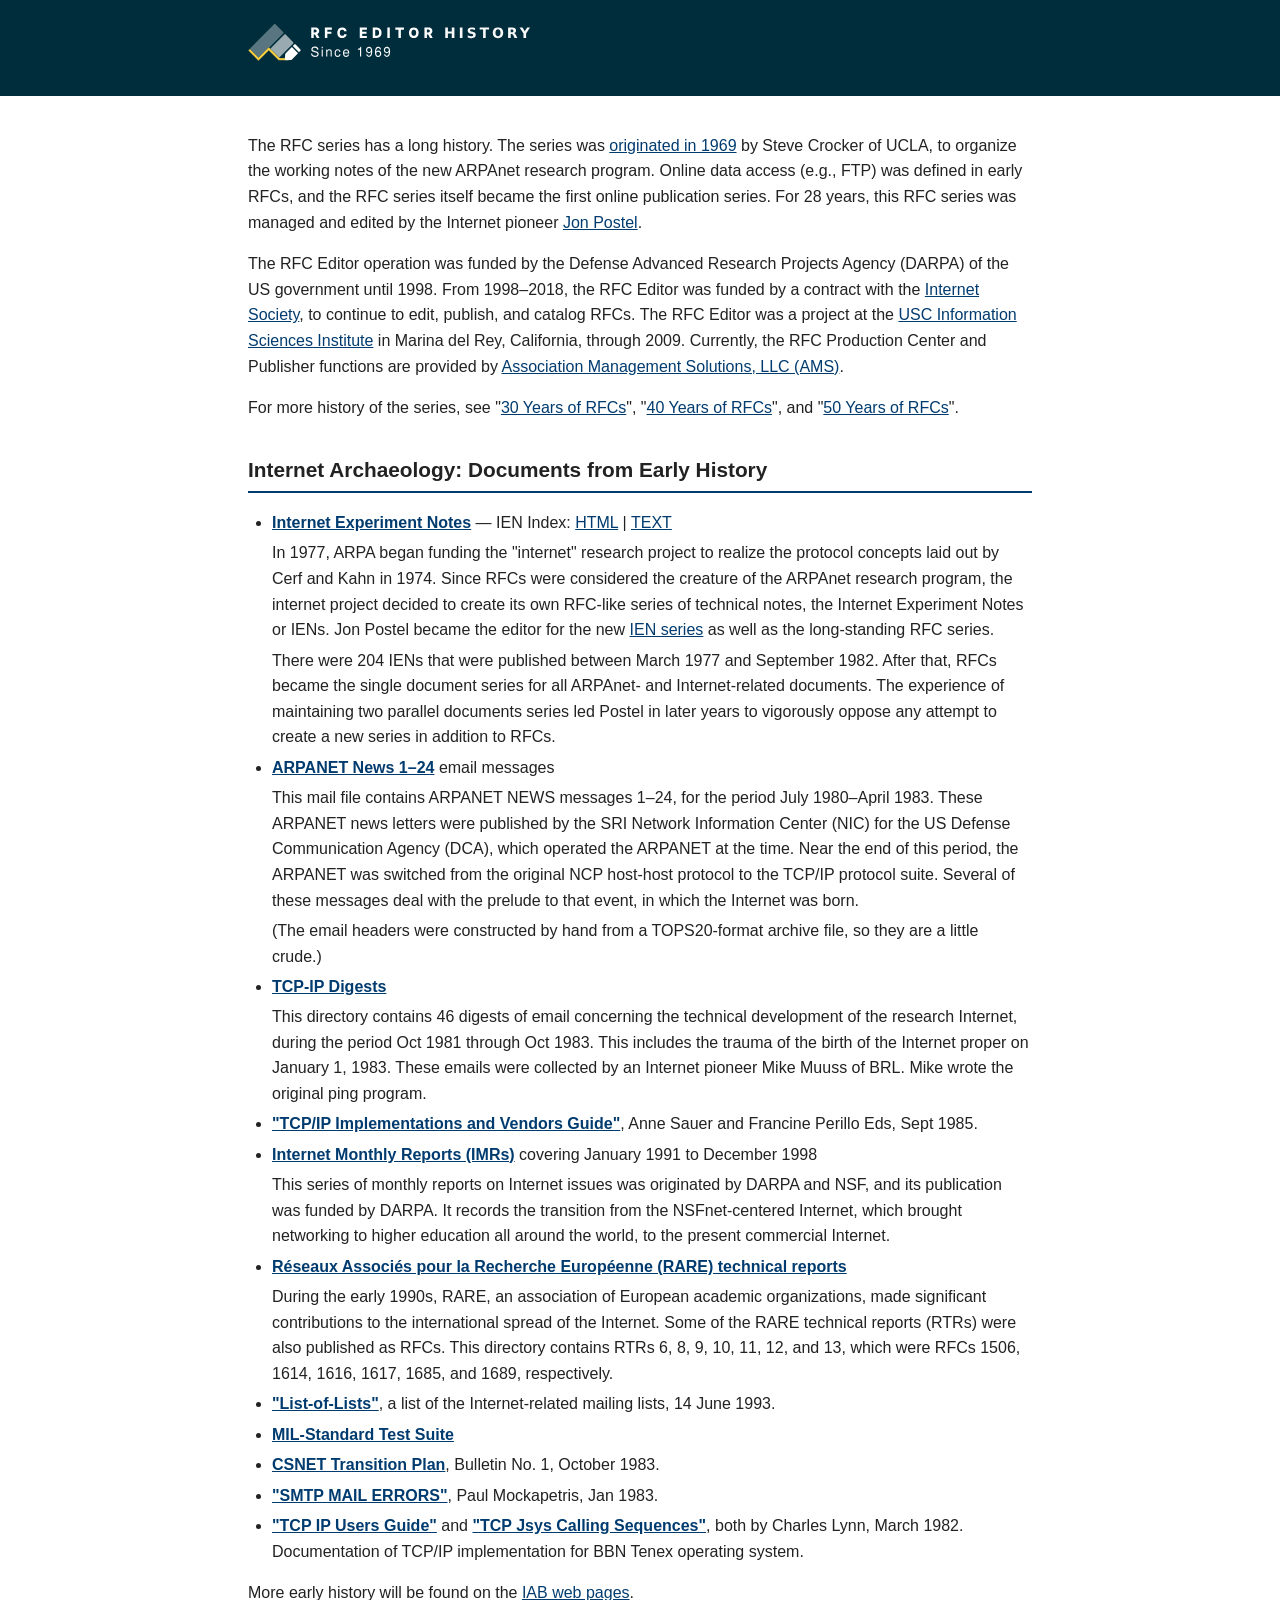
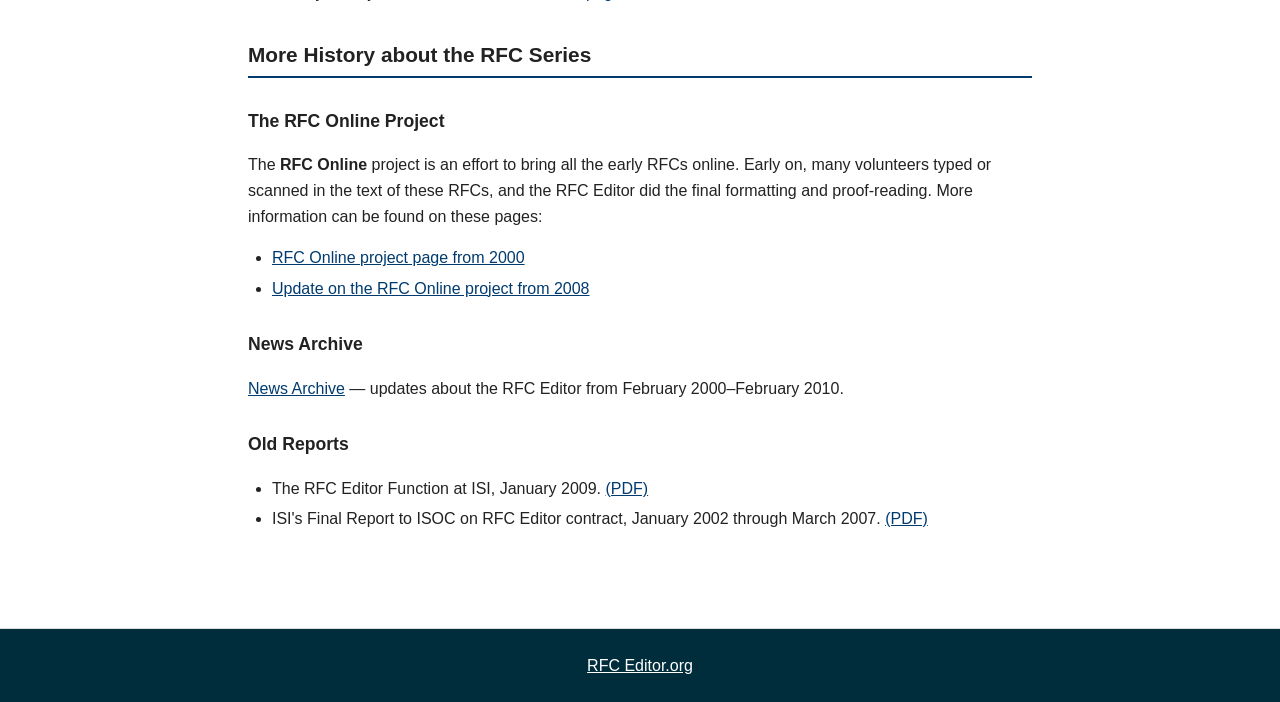
<file: index.html>
<!DOCTYPE html>
<html lang="en">
<head>
<meta charset="UTF-8">
<meta name="viewport" content="width=device-width, initial-scale=1">
<title>History — RFC Editor</title>
<link rel="stylesheet" href="style.css">
</head>
<body>
<header>
  <h1>
    <img src="./logo.svg" alt="RFC Editor History: Since 1969">
  </h1>
</header>
<main>

<p>The RFC series has a long history. The series was <a href="https://www.rfc-editor.org/info/rfc3">originated in 1969</a> by Steve Crocker of UCLA, to organize the working notes of the new ARPAnet research program. Online data access (e.g., FTP) was defined in early RFCs, and the RFC series itself became the first online publication series. For 28 years, this RFC series was managed and edited by the Internet pioneer <a href="https://www.postel.org/remembrances/">Jon Postel</a>.</p>

<p>The RFC Editor operation was funded by the Defense Advanced Research Projects Agency (DARPA) of the US government until 1998. From 1998–2018, the RFC Editor was funded by a contract with the <a href="https://www.isoc.org/">Internet Society</a>, to continue to edit, publish, and catalog RFCs. The RFC Editor was a project at the <a href="https://www.isi.edu/">USC Information Sciences Institute</a> in Marina del Rey, California, through 2009. Currently, the RFC Production Center and Publisher functions are provided by <a href="https://www.amsl.com/">Association Management Solutions, LLC (AMS)</a>.</p>

<p>For more history of the series, see "<a href="https://www.rfc-editor.org/info/rfc2555">30 Years of RFCs</a>", "<a href="https://www.rfc-editor.org/info/rfc5540">40 Years of RFCs</a>", and "<a href="https://www.rfc-editor.org/info/rfc8700">50 Years of RFCs</a>".</p>


<h2>Internet Archaeology: Documents from Early History</h2>

<ul>
<li>
<p><strong><a href="/ien/ien-index.html">Internet Experiment Notes</a></strong> — IEN Index: <a href="/ien/ien-index.html">HTML</a> | <a href="/ien/ien-index.txt">TEXT</a></p>
<p>In 1977, ARPA began funding the "internet" research project to realize the protocol concepts laid out by Cerf and Kahn in 1974. Since RFCs were considered the creature of the ARPAnet research program, the internet project decided to create its own RFC-like series of technical notes, the Internet Experiment Notes or IENs. Jon Postel became the editor for the new <a href="/ien/ien-index.html">IEN series</a> as well as the long-standing RFC series.</p>
<p>There were 204 IENs that were published between March 1977 and September 1982. After that, RFCs became the single document series for all ARPAnet- and Internet-related documents. The experience of maintaining two parallel documents series led Postel in later years to vigorously oppose any attempt to create a new series in addition to RFCs.</p>
</li>

<li>
<p><strong><a href="ARPANET_News.mail">ARPANET News 1–24</a></strong> email messages</p>
<p>This mail file contains ARPANET NEWS messages 1–24, for the period July 1980–April 1983. These ARPANET news letters were published by the SRI Network Information Center (NIC) for the US Defense Communication Agency (DCA), which operated the ARPANET at the time. Near the end of this period, the ARPANET was switched from the original NCP host-host protocol to the TCP/IP protocol suite. Several of these messages deal with the prelude to that event, in which the Internet was born.</p>
<p>(The email headers were constructed by hand from a TOPS20-format archive file, so they are a little crude.)</p>
</li>

<li>
<p><strong><a href="tcp-ip-digest/">TCP-IP Digests</a></strong></p>
<p>This directory contains 46 digests of email concerning the technical development of the research Internet, during the period Oct 1981 through Oct 1983. This includes the trauma of the birth of the Internet proper on January 1, 1983. These emails were collected by an Internet pioneer Mike Muuss of BRL. Mike wrote the original ping program.</p>
</li>

<li>
<p><strong><a href="tcp-ip-implementations.txt.1">"TCP/IP Implementations and Vendors Guide"</a></strong>, Anne Sauer and Francine Perillo Eds, Sept 1985.</p>
</li>

<li>
<p><strong><a href="imr/">Internet Monthly Reports (IMRs)</a></strong> covering January 1991 to December 1998</p>
<p>This series of monthly reports on Internet issues was originated by DARPA and NSF, and its publication was funded by DARPA. It records the transition from the NSFnet-centered Internet, which brought networking to higher education all around the world, to the present commercial Internet.</p>
</li>

<li>
<p><strong><a href="RAREreports/">Réseaux Associés pour la Recherche Européenne (RARE) technical reports</a></strong></p>
<p>During the early 1990s, RARE, an association of European academic organizations, made significant contributions to the international spread of the Internet. Some of the RARE technical reports (RTRs) were also published as RFCs. This directory contains RTRs 6, 8, 9, 10, 11, 12, and 13, which were RFCs 1506, 1614, 1616, 1617, 1685, and 1689, respectively.</p>
</li>

<li><p><strong><a href="internet-list-of-lists">"List-of-Lists"</a></strong>, a list of the Internet-related mailing lists, 14 June 1993.</p></li>

<li><p><strong><a href="mil-std-tests/">MIL-Standard Test Suite</a></strong></p></li>

<li><p><strong><a href="csnet-transition-bulletin.n1.1">CSNET Transition Plan</a></strong>, Bulletin No. 1, October 1983.</p></li>

<li><p><strong><a href="smtp-mail-errors">"SMTP MAIL ERRORS"</a></strong>, Paul Mockapetris, Jan 1983.</p></li>

<li><p><strong><a href="tcp-ip.txt">"TCP IP Users Guide"</a></strong> and <strong><a href="tcp-jsys.txt">"TCP Jsys Calling Sequences"</a></strong>, both by Charles Lynn, March 1982. Documentation of TCP/IP implementation for BBN Tenex operating system.</p></li>
</ul>

<p>More early history will be found on the <a href="https://www.iab.org/about/history/">IAB web pages</a>.</p>

<h2>More History about the RFC Series</h2>

<h3>The RFC Online Project</h3>

<p>The <strong>RFC Online</strong> project is an effort to bring all the early RFCs online. Early on, many volunteers typed or scanned in the text of these RFCs, and the RFC Editor did the final formatting and proof-reading. More information can be found on these pages:</p>

<ul>
<li><a href="https://www.rfc-editor.org/old/rfc-online-2000.html">RFC Online project page from 2000</a></li>
<li><a href="https://www.rfc-editor.org/old/rfc-online-2008.html">Update on the RFC Online project from 2008</a></li>
</ul>

<h3>News Archive</h3>
<p><a href="https://www.rfc-editor.org/old/news-archive.html">News Archive</a> — updates about the RFC Editor from February 2000–February 2010.</p>

<h3>Old Reports</h3>
<ul>
<li>The RFC Editor Function at ISI, January 2009. <a href="https://www.rfc-editor.org/materials/RFCeditor.at.ISI.pdf">(PDF)</a></li>
<li>ISI's Final Report to ISOC on RFC Editor contract, January 2002 through March 2007. <a href="https://www.rfc-editor.org/materials/FinalReport-CY2002-Mar2007.pdf">(PDF)</a></li>
</ul>


</main>
<footer>
    <a href="https://www.rfc-editor.org/">RFC Editor.org</a>
</footer>
</body>
</html>
</file>
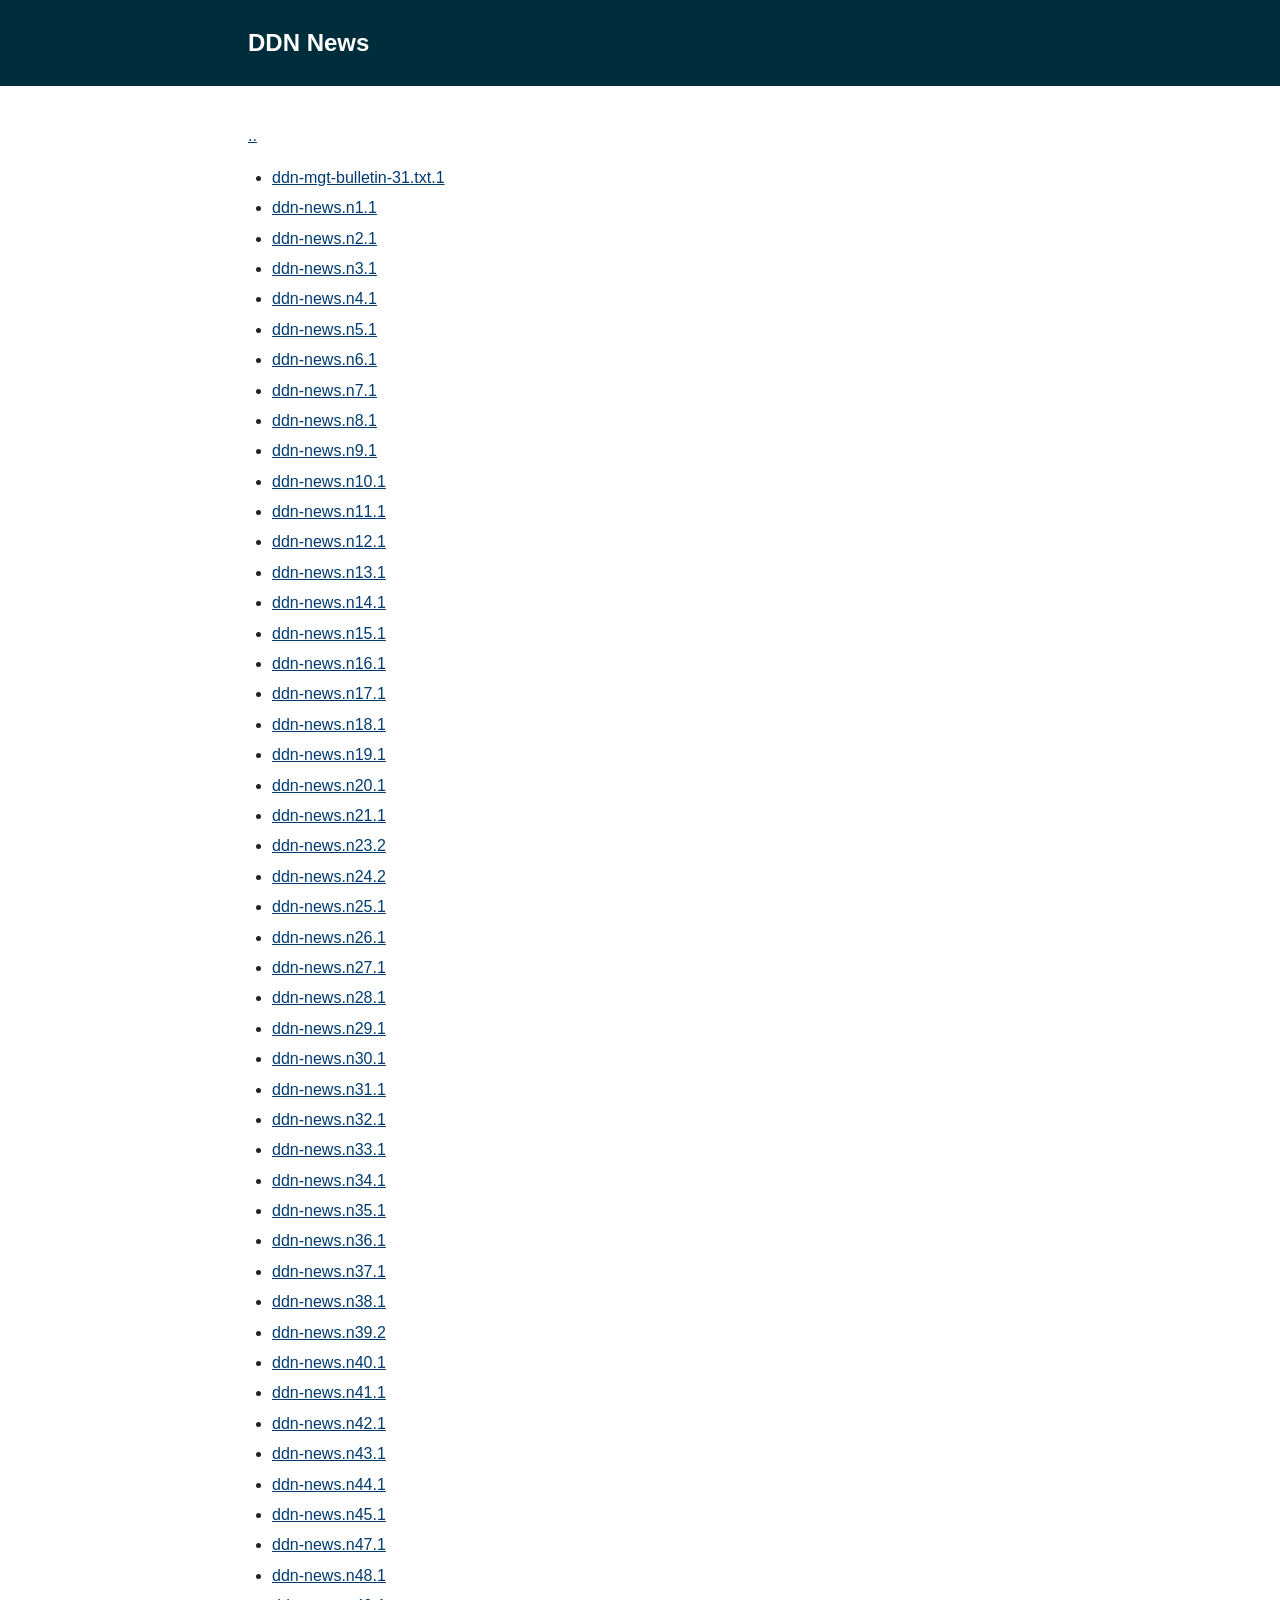
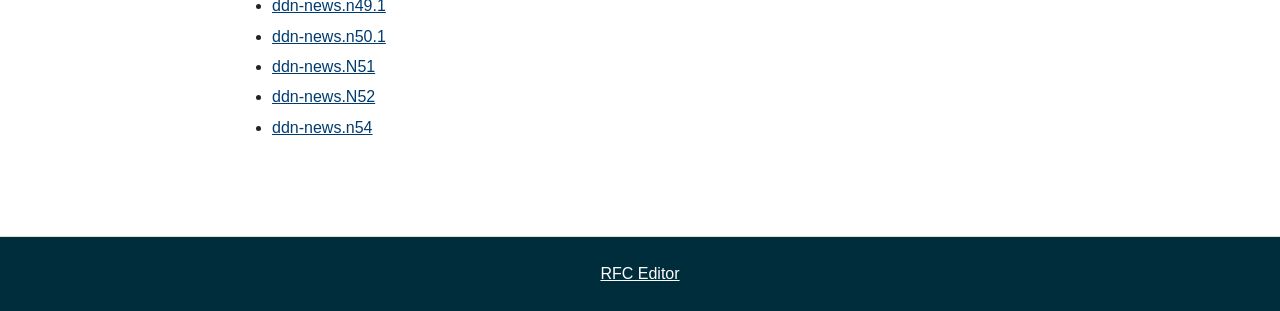
<file: ddn-news/index.html>
<!DOCTYPE html>
<html lang="en">
<head>
<meta charset="UTF-8">
<meta name="viewport" content="width=device-width, initial-scale=1">
<title>DDN News — RFC Editor</title>
<link rel="stylesheet" href="../style.css">
</head>
<body>
<header>
<h1>DDN News</h1>
</header>
<main>
<p><a href="/">..</a></p>
<ul>
<li><a href="ddn-mgt-bulletin-31.txt.1">ddn-mgt-bulletin-31.txt.1</a></li>
<li><a href="ddn-news.n1.1">ddn-news.n1.1</a></li>
<li><a href="ddn-news.n2.1">ddn-news.n2.1</a></li>
<li><a href="ddn-news.n3.1">ddn-news.n3.1</a></li>
<li><a href="ddn-news.n4.1">ddn-news.n4.1</a></li>
<li><a href="ddn-news.n5.1">ddn-news.n5.1</a></li>
<li><a href="ddn-news.n6.1">ddn-news.n6.1</a></li>
<li><a href="ddn-news.n7.1">ddn-news.n7.1</a></li>
<li><a href="ddn-news.n8.1">ddn-news.n8.1</a></li>
<li><a href="ddn-news.n9.1">ddn-news.n9.1</a></li>
<li><a href="ddn-news.n10.1">ddn-news.n10.1</a></li>
<li><a href="ddn-news.n11.1">ddn-news.n11.1</a></li>
<li><a href="ddn-news.n12.1">ddn-news.n12.1</a></li>
<li><a href="ddn-news.n13.1">ddn-news.n13.1</a></li>
<li><a href="ddn-news.n14.1">ddn-news.n14.1</a></li>
<li><a href="ddn-news.n15.1">ddn-news.n15.1</a></li>
<li><a href="ddn-news.n16.1">ddn-news.n16.1</a></li>
<li><a href="ddn-news.n17.1">ddn-news.n17.1</a></li>
<li><a href="ddn-news.n18.1">ddn-news.n18.1</a></li>
<li><a href="ddn-news.n19.1">ddn-news.n19.1</a></li>
<li><a href="ddn-news.n20.1">ddn-news.n20.1</a></li>
<li><a href="ddn-news.n21.1">ddn-news.n21.1</a></li>
<li><a href="ddn-news.n23.2">ddn-news.n23.2</a></li>
<li><a href="ddn-news.n24.2">ddn-news.n24.2</a></li>
<li><a href="ddn-news.n25.1">ddn-news.n25.1</a></li>
<li><a href="ddn-news.n26.1">ddn-news.n26.1</a></li>
<li><a href="ddn-news.n27.1">ddn-news.n27.1</a></li>
<li><a href="ddn-news.n28.1">ddn-news.n28.1</a></li>
<li><a href="ddn-news.n29.1">ddn-news.n29.1</a></li>
<li><a href="ddn-news.n30.1">ddn-news.n30.1</a></li>
<li><a href="ddn-news.n31.1">ddn-news.n31.1</a></li>
<li><a href="ddn-news.n32.1">ddn-news.n32.1</a></li>
<li><a href="ddn-news.n33.1">ddn-news.n33.1</a></li>
<li><a href="ddn-news.n34.1">ddn-news.n34.1</a></li>
<li><a href="ddn-news.n35.1">ddn-news.n35.1</a></li>
<li><a href="ddn-news.n36.1">ddn-news.n36.1</a></li>
<li><a href="ddn-news.n37.1">ddn-news.n37.1</a></li>
<li><a href="ddn-news.n38.1">ddn-news.n38.1</a></li>
<li><a href="ddn-news.n39.2">ddn-news.n39.2</a></li>
<li><a href="ddn-news.n40.1">ddn-news.n40.1</a></li>
<li><a href="ddn-news.n41.1">ddn-news.n41.1</a></li>
<li><a href="ddn-news.n42.1">ddn-news.n42.1</a></li>
<li><a href="ddn-news.n43.1">ddn-news.n43.1</a></li>
<li><a href="ddn-news.n44.1">ddn-news.n44.1</a></li>
<li><a href="ddn-news.n45.1">ddn-news.n45.1</a></li>
<li><a href="ddn-news.n47.1">ddn-news.n47.1</a></li>
<li><a href="ddn-news.n48.1">ddn-news.n48.1</a></li>
<li><a href="ddn-news.n49.1">ddn-news.n49.1</a></li>
<li><a href="ddn-news.n50.1">ddn-news.n50.1</a></li>
<li><a href="ddn-news.N51">ddn-news.N51</a></li>
<li><a href="ddn-news.N52">ddn-news.N52</a></li>
<li><a href="ddn-news.n54">ddn-news.n54</a></li>
</ul>
</main>
<footer>
<a href="https://www.rfc-editor.org/">RFC Editor</a>
</footer>
</body>
</html>
</file>
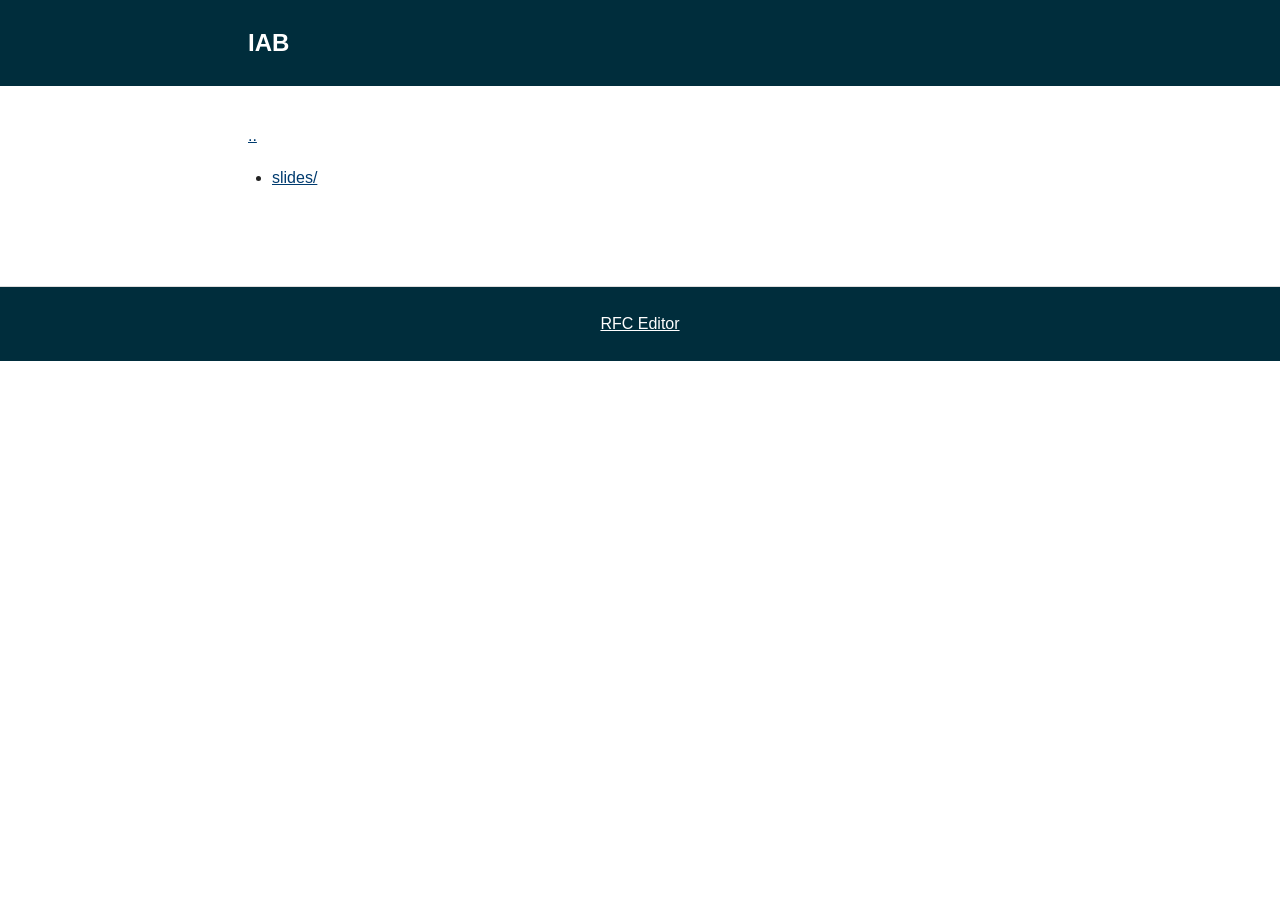
<file: IAB/index.html>
<!DOCTYPE html>
<html lang="en">
<head>
<meta charset="UTF-8">
<meta name="viewport" content="width=device-width, initial-scale=1">
<title>IAB — RFC Editor</title>
<link rel="stylesheet" href="../style.css">
</head>
<body>
<header>
<h1>IAB</h1>
</header>
<main>
<p><a href="/">..</a></p>
<ul>
<li><a href="slides/">slides/</a></li>
</ul>
</main>
<footer>
<a href="https://www.rfc-editor.org/">RFC Editor</a>
</footer>
</body>
</html>
</file>
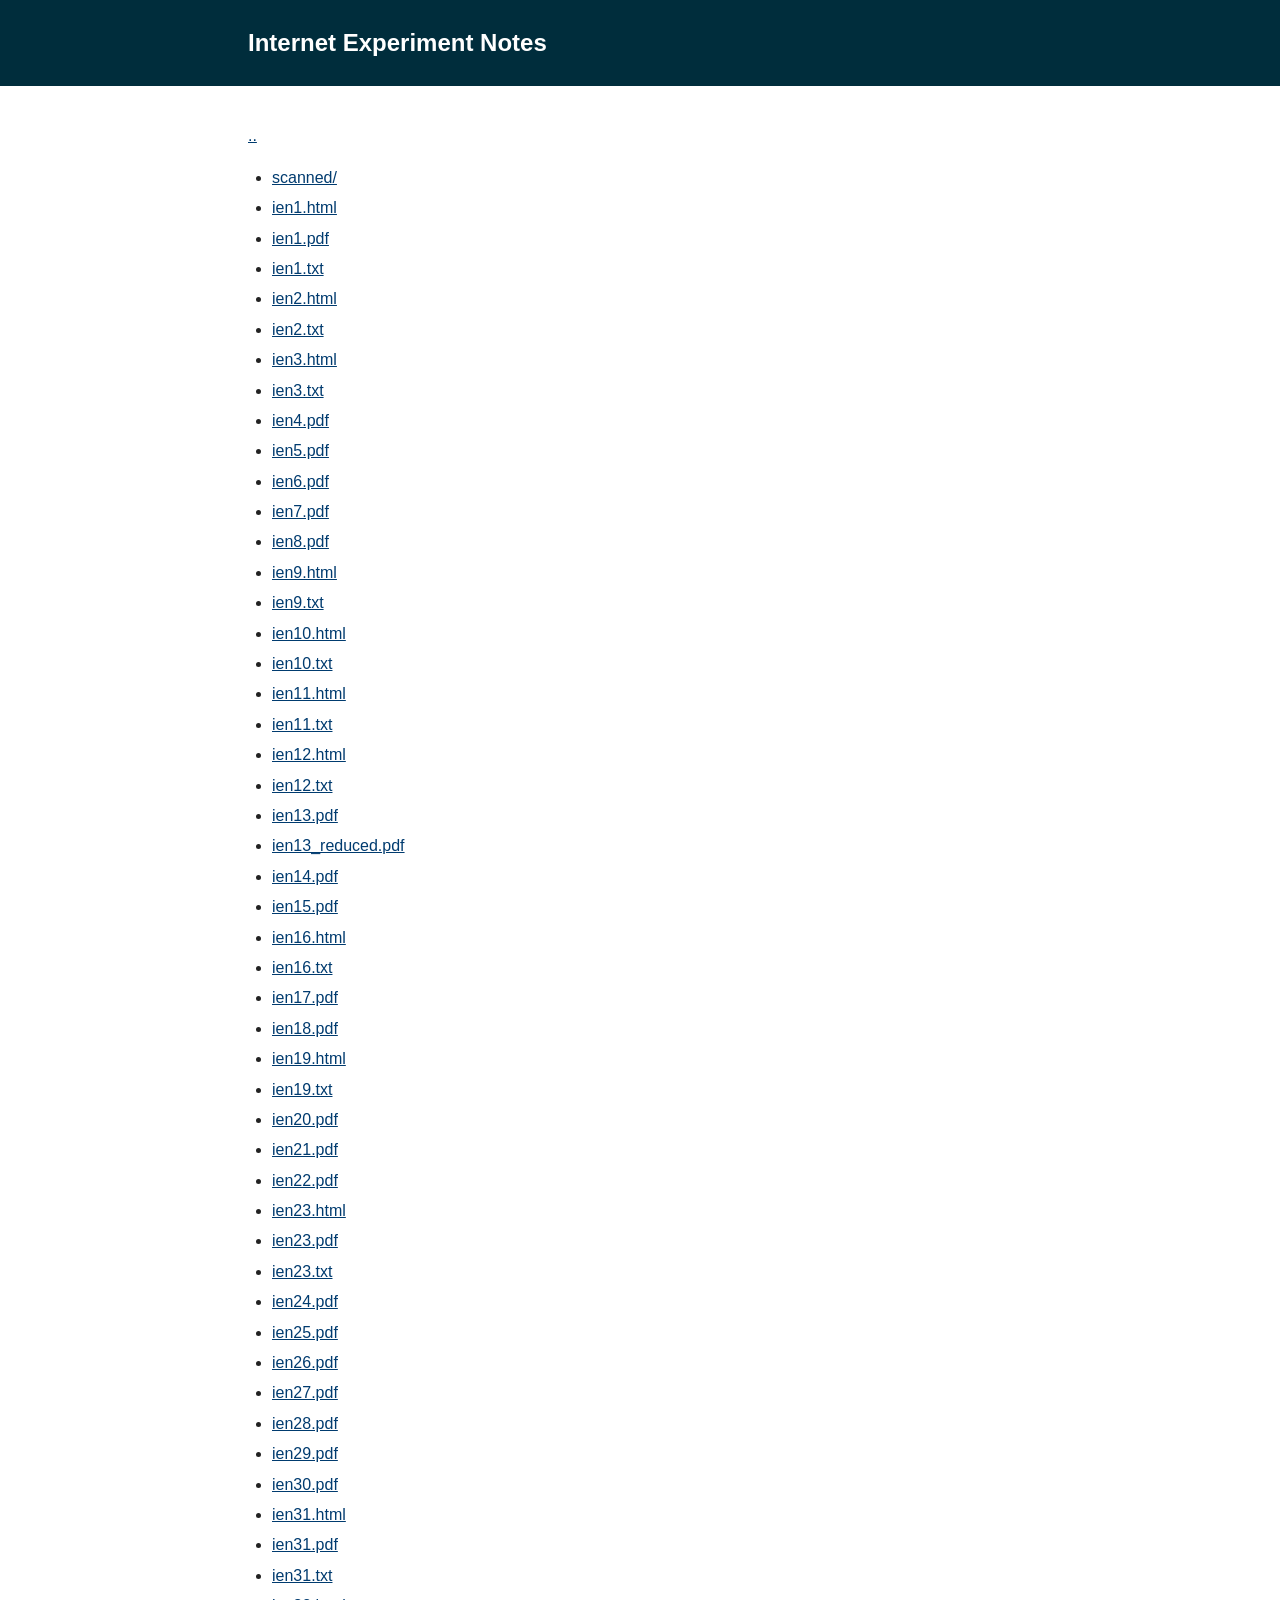
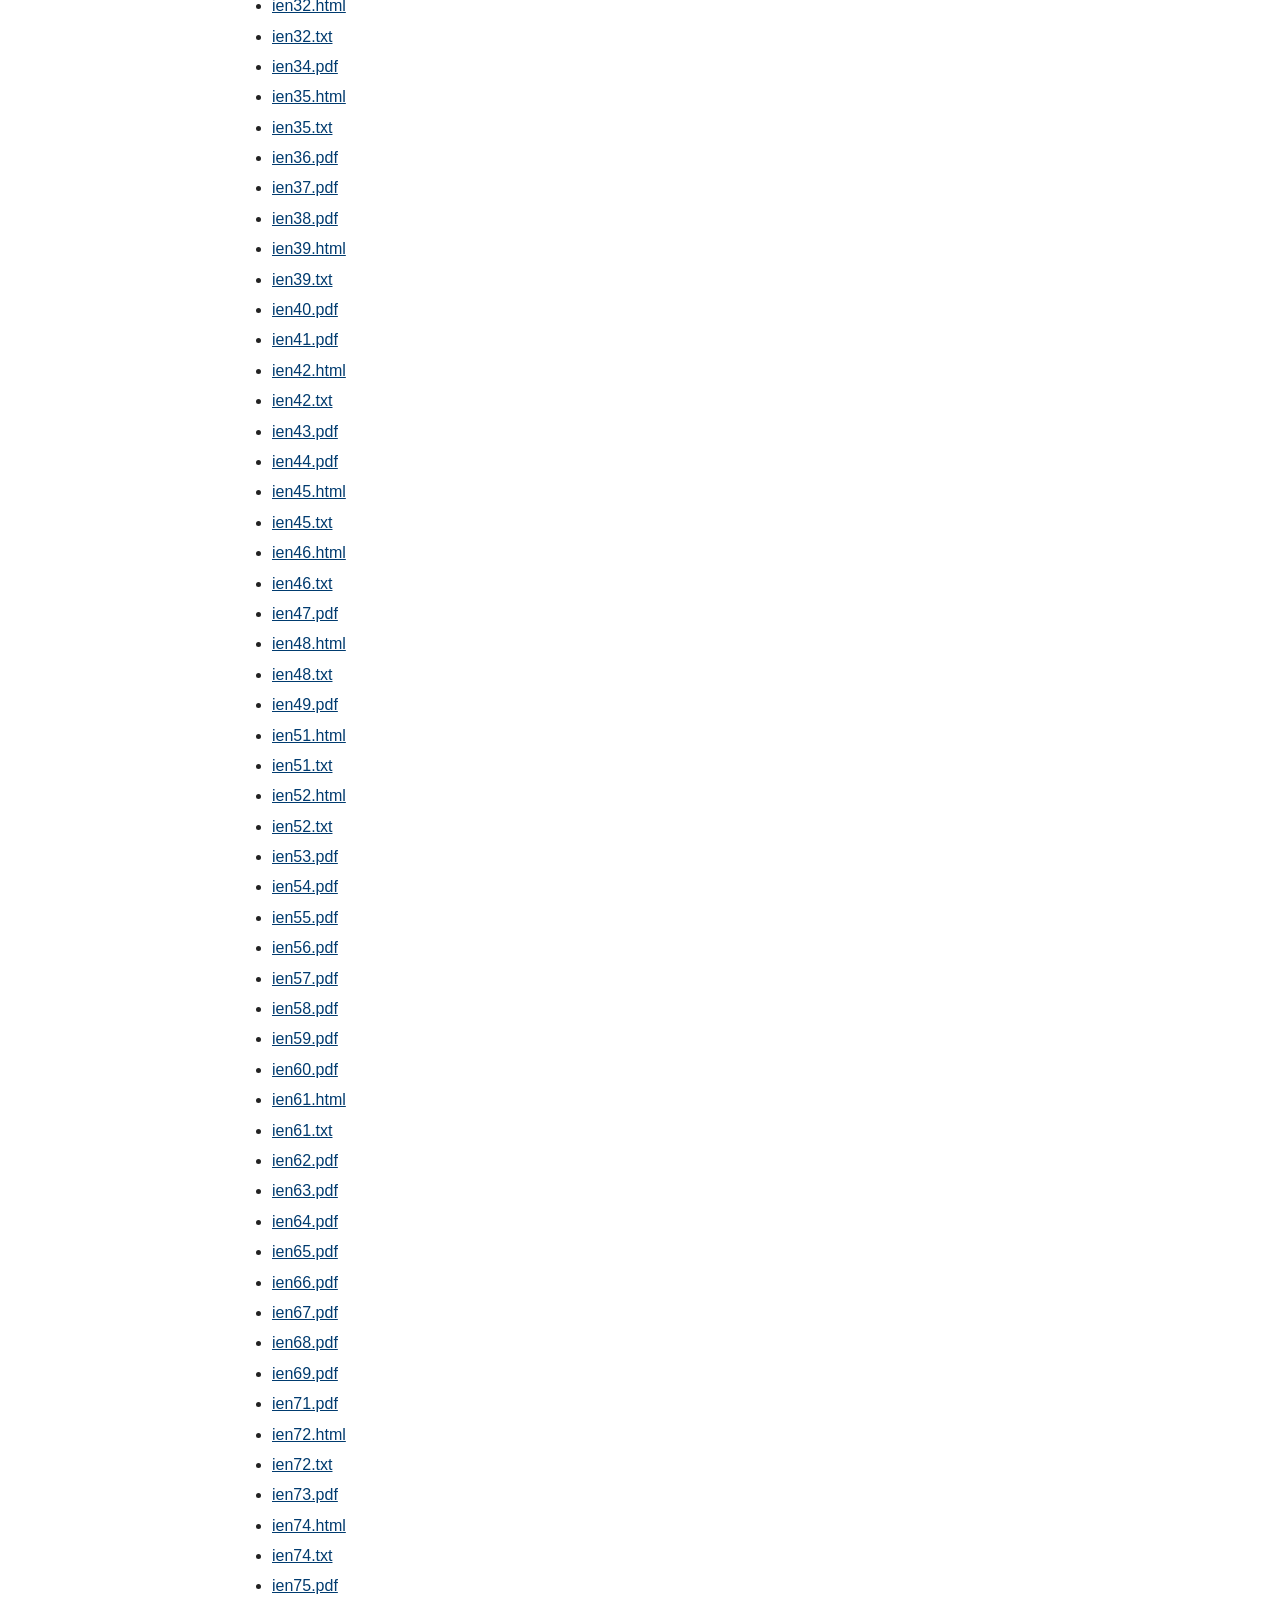
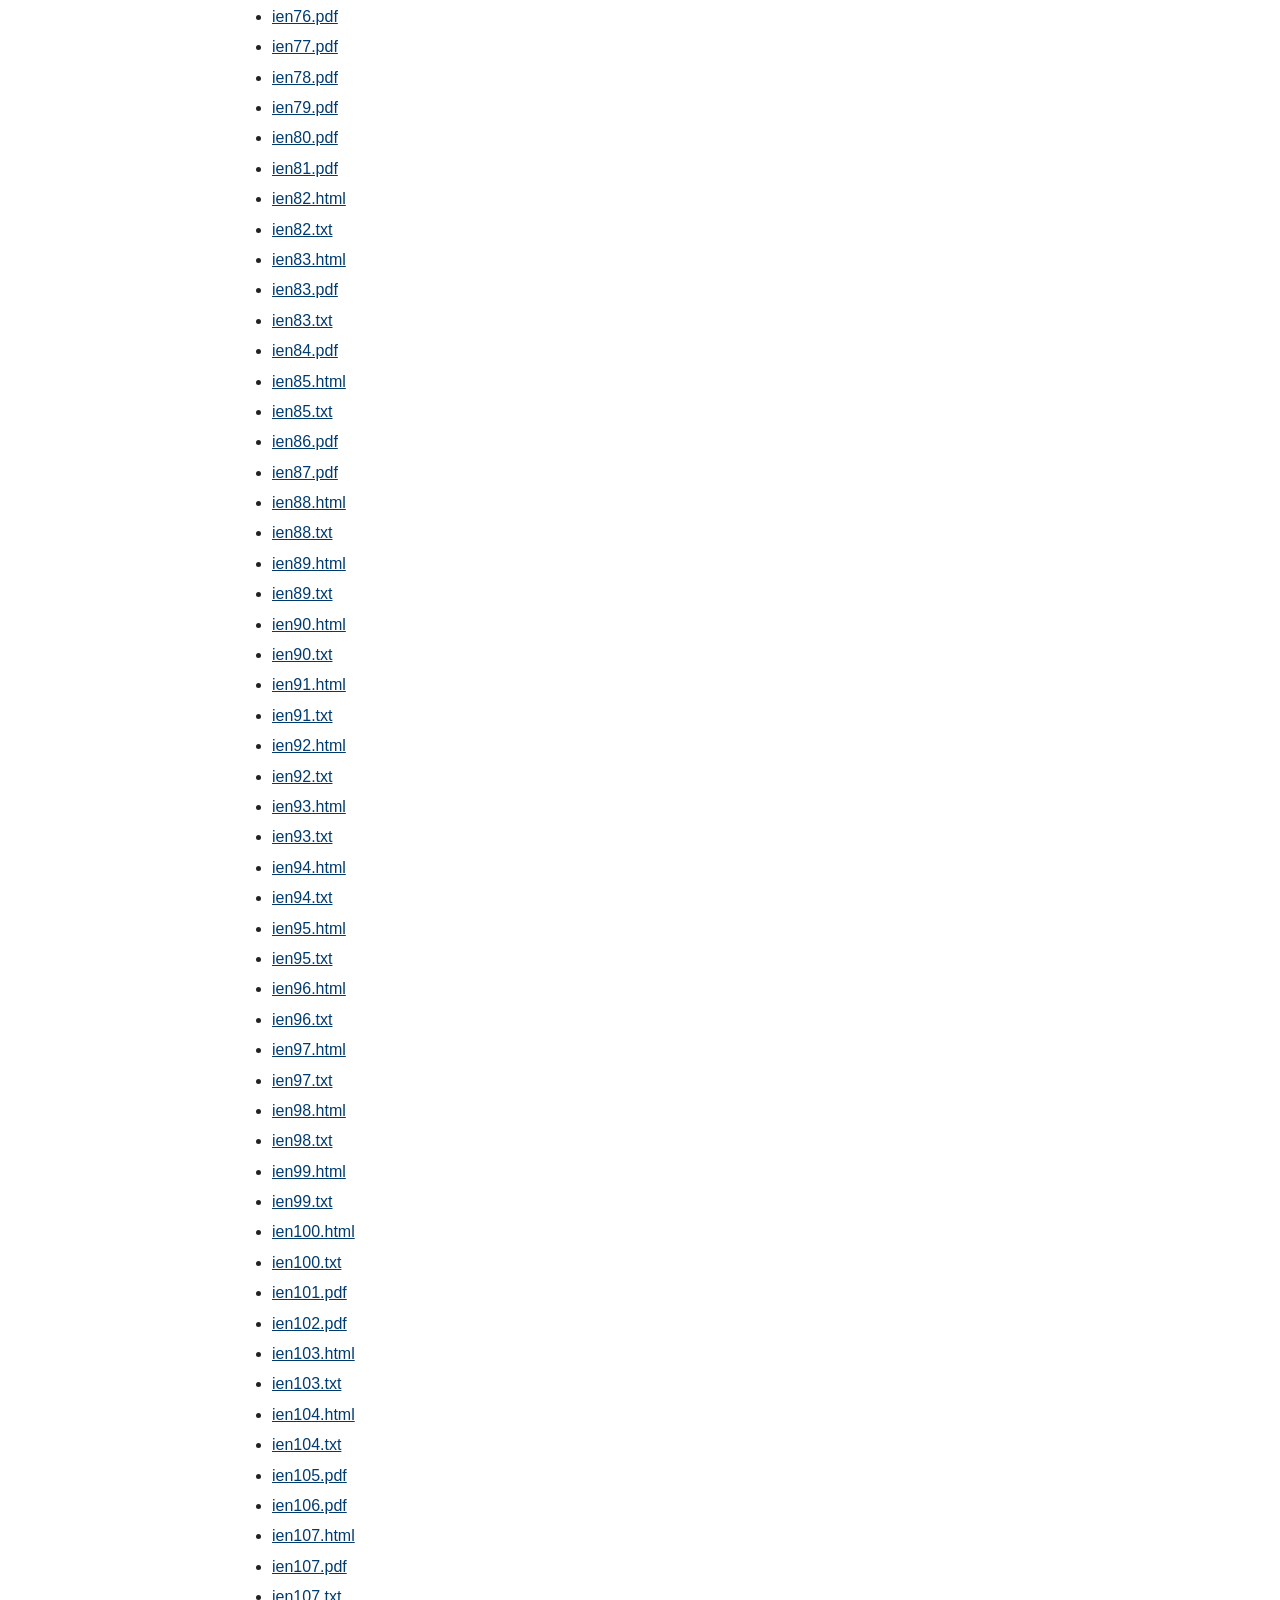
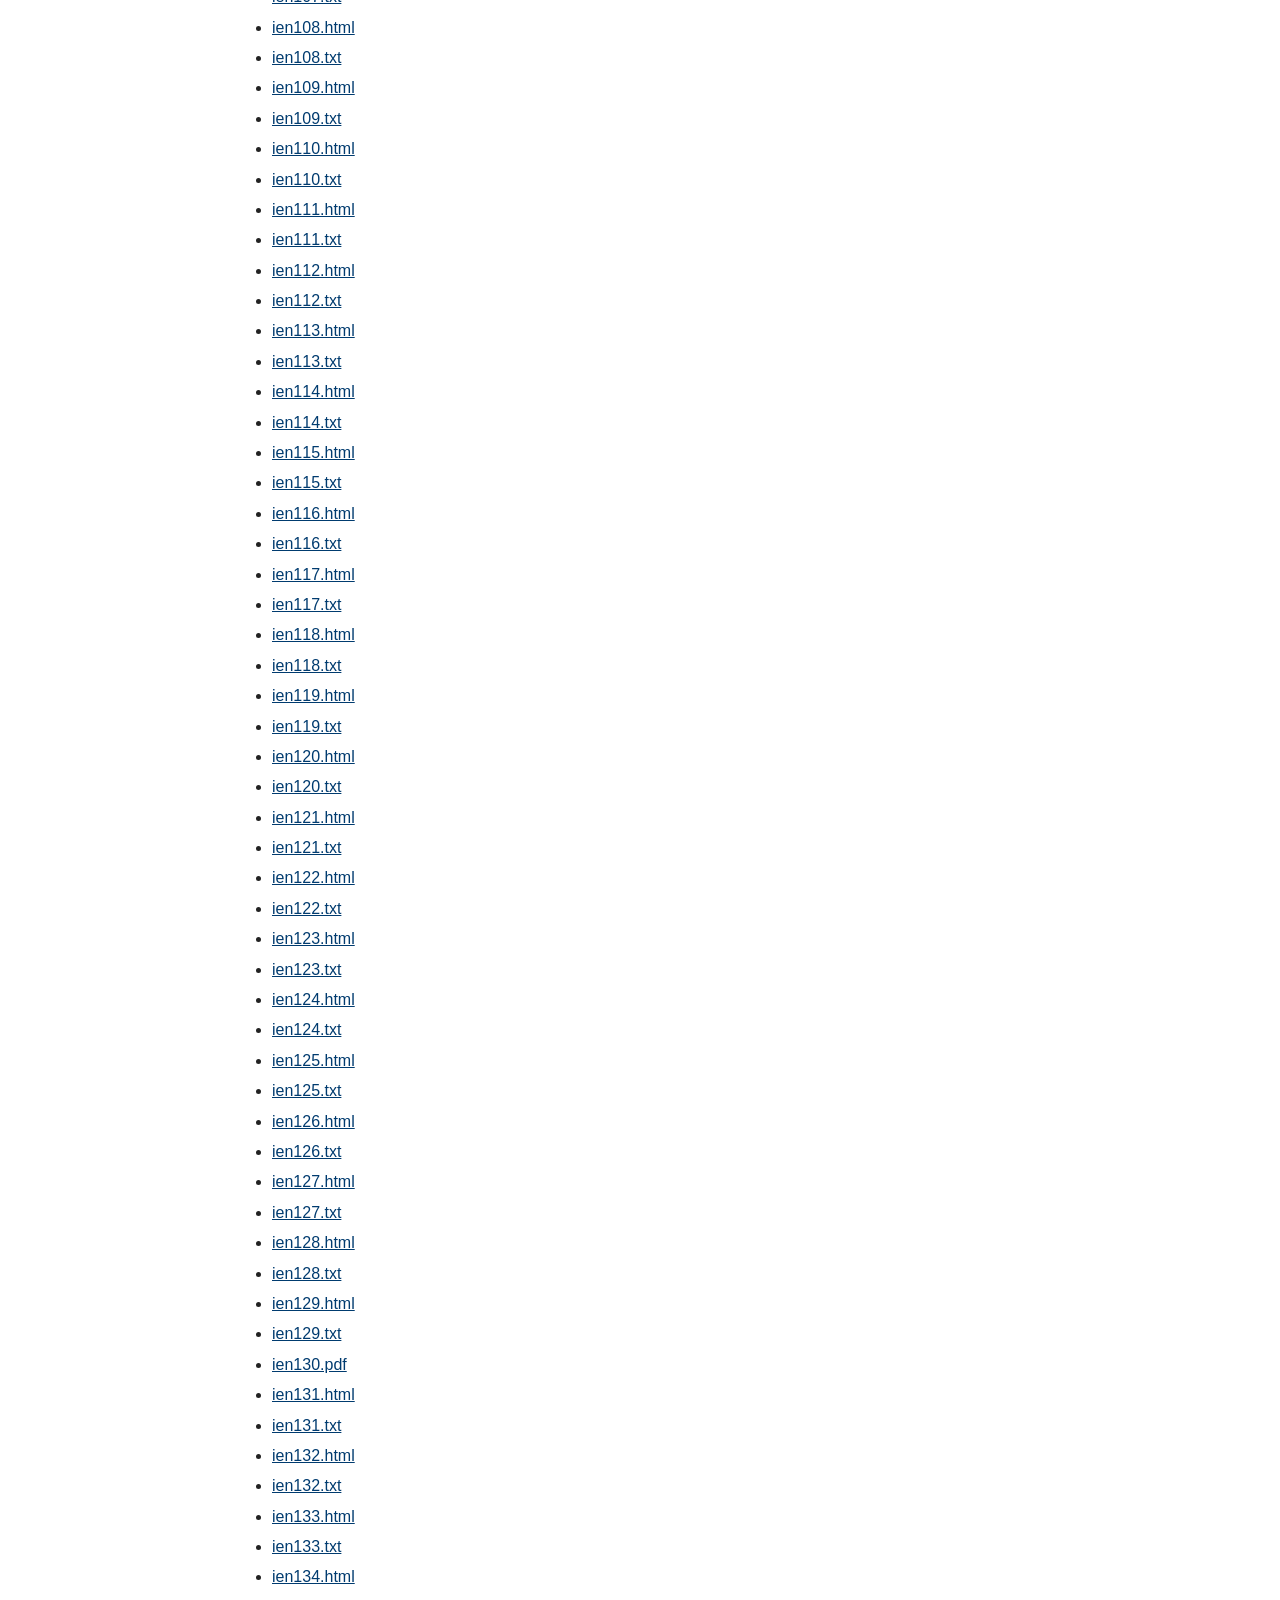
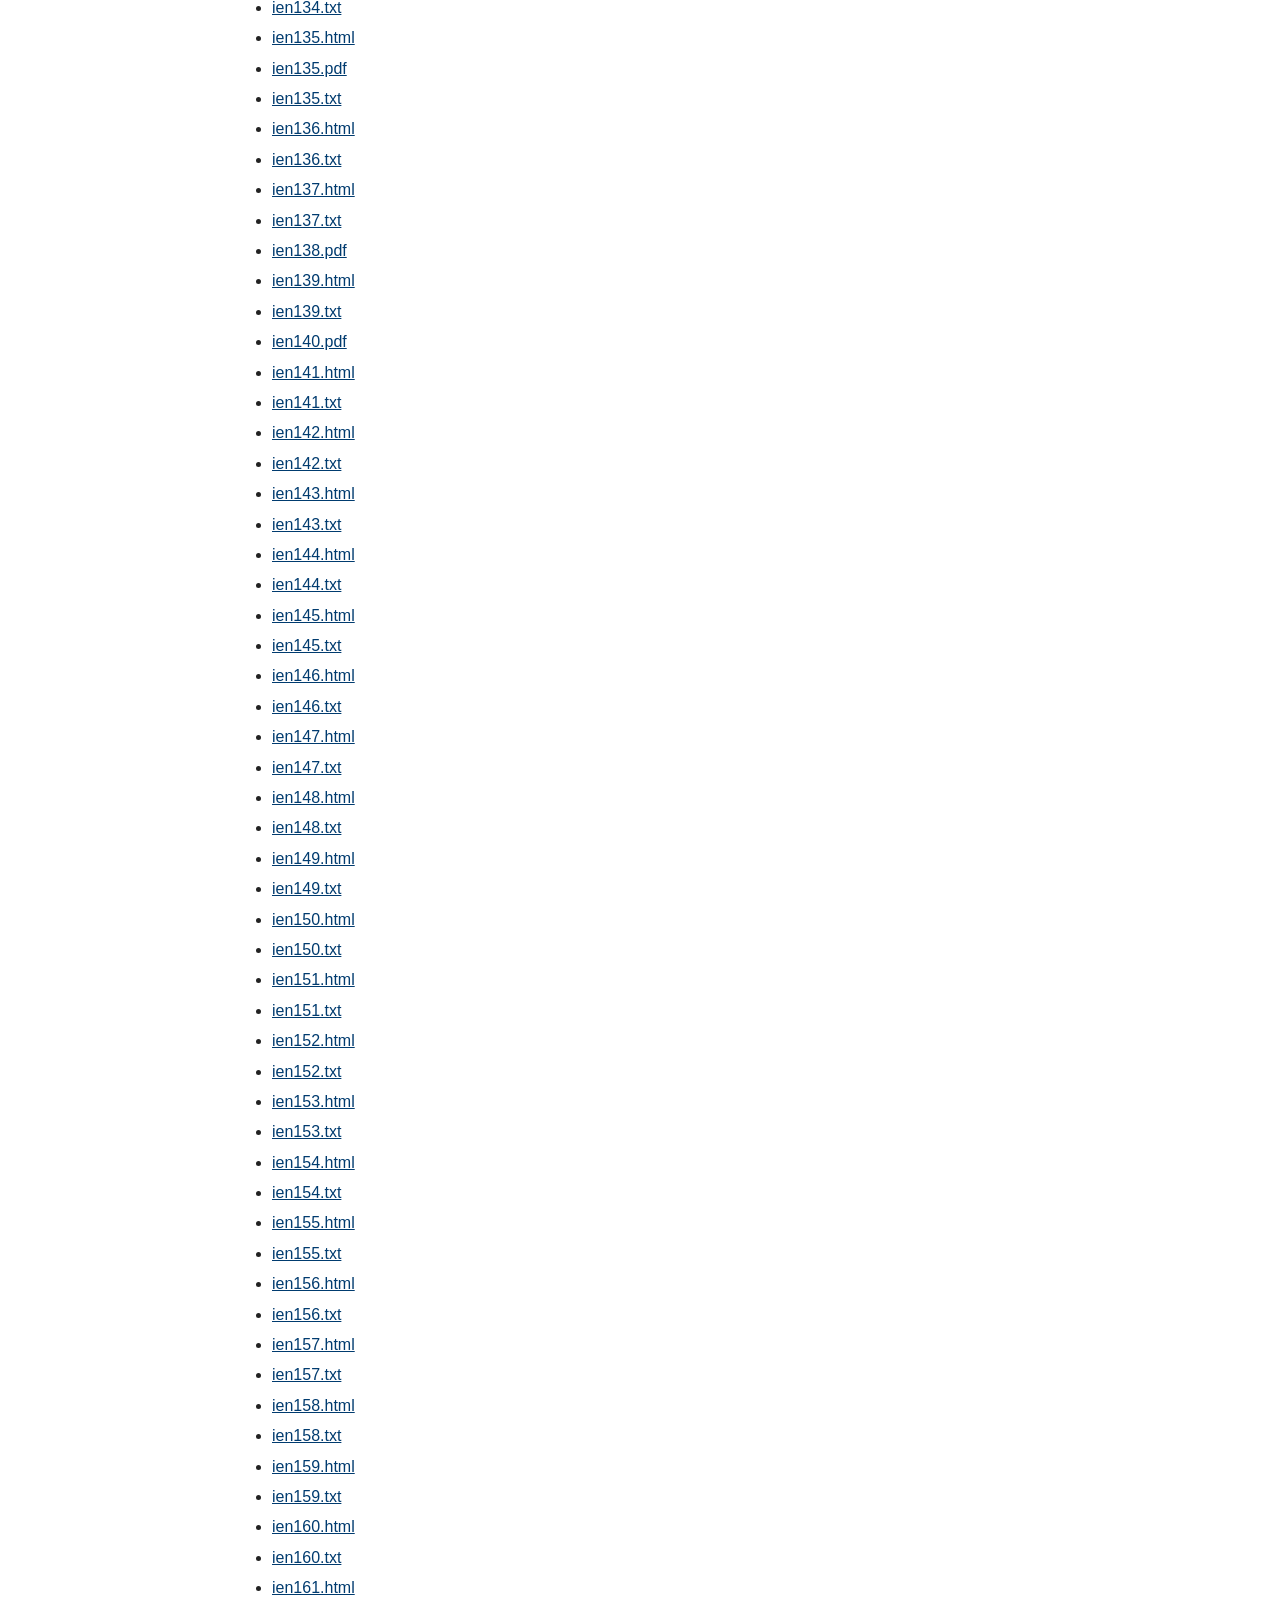
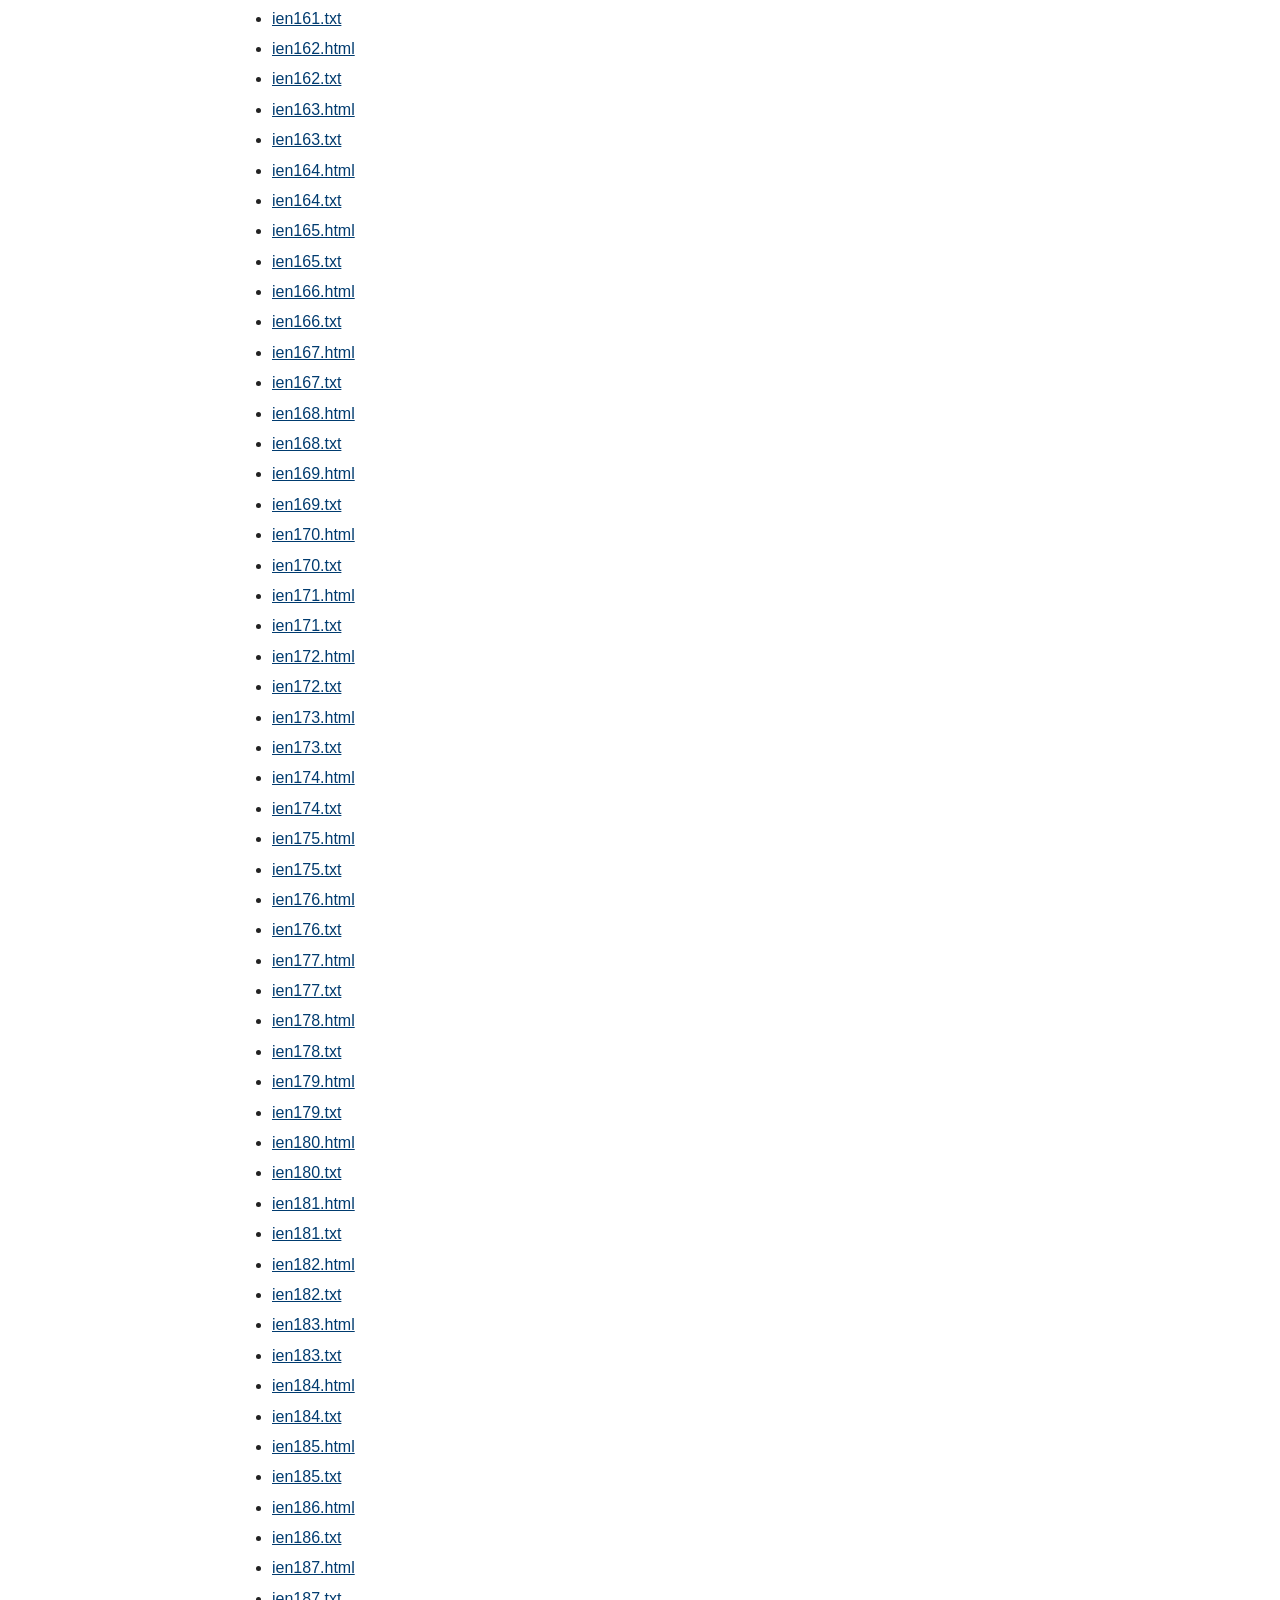
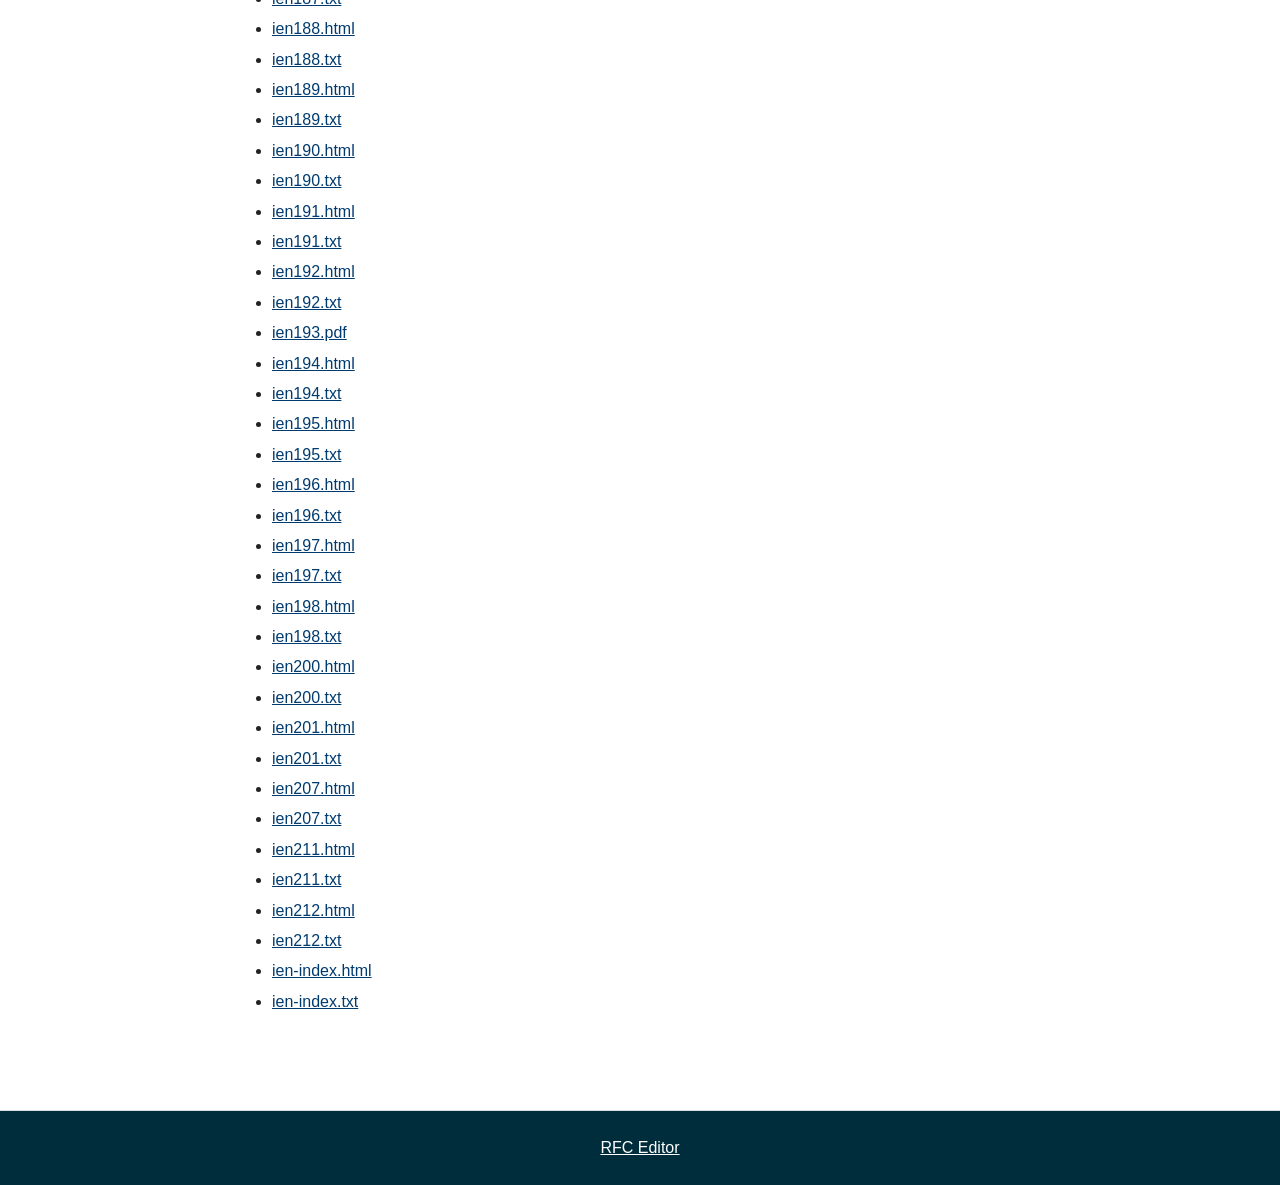
<file: ien/index.html>
<!DOCTYPE html>
<html lang="en">
<head>
<meta charset="UTF-8">
<meta name="viewport" content="width=device-width, initial-scale=1">
<title>Internet Experiment Notes — RFC Editor</title>
<link rel="stylesheet" href="../style.css">
</head>
<body>
<header>
<h1>Internet Experiment Notes</h1>
</header>
<main>
<p><a href="/">..</a></p>
<ul>
<li><a href="scanned/">scanned/</a></li>
<li><a href="ien1.html">ien1.html</a></li>
<li><a href="ien1.pdf">ien1.pdf</a></li>
<li><a href="ien1.txt">ien1.txt</a></li>
<li><a href="ien2.html">ien2.html</a></li>
<li><a href="ien2.txt">ien2.txt</a></li>
<li><a href="ien3.html">ien3.html</a></li>
<li><a href="ien3.txt">ien3.txt</a></li>
<li><a href="ien4.pdf">ien4.pdf</a></li>
<li><a href="ien5.pdf">ien5.pdf</a></li>
<li><a href="ien6.pdf">ien6.pdf</a></li>
<li><a href="ien7.pdf">ien7.pdf</a></li>
<li><a href="ien8.pdf">ien8.pdf</a></li>
<li><a href="ien9.html">ien9.html</a></li>
<li><a href="ien9.txt">ien9.txt</a></li>
<li><a href="ien10.html">ien10.html</a></li>
<li><a href="ien10.txt">ien10.txt</a></li>
<li><a href="ien11.html">ien11.html</a></li>
<li><a href="ien11.txt">ien11.txt</a></li>
<li><a href="ien12.html">ien12.html</a></li>
<li><a href="ien12.txt">ien12.txt</a></li>
<li><a href="ien13.pdf">ien13.pdf</a></li>
<li><a href="ien13_reduced.pdf">ien13_reduced.pdf</a></li>
<li><a href="ien14.pdf">ien14.pdf</a></li>
<li><a href="ien15.pdf">ien15.pdf</a></li>
<li><a href="ien16.html">ien16.html</a></li>
<li><a href="ien16.txt">ien16.txt</a></li>
<li><a href="ien17.pdf">ien17.pdf</a></li>
<li><a href="ien18.pdf">ien18.pdf</a></li>
<li><a href="ien19.html">ien19.html</a></li>
<li><a href="ien19.txt">ien19.txt</a></li>
<li><a href="ien20.pdf">ien20.pdf</a></li>
<li><a href="ien21.pdf">ien21.pdf</a></li>
<li><a href="ien22.pdf">ien22.pdf</a></li>
<li><a href="ien23.html">ien23.html</a></li>
<li><a href="ien23.pdf">ien23.pdf</a></li>
<li><a href="ien23.txt">ien23.txt</a></li>
<li><a href="ien24.pdf">ien24.pdf</a></li>
<li><a href="ien25.pdf">ien25.pdf</a></li>
<li><a href="ien26.pdf">ien26.pdf</a></li>
<li><a href="ien27.pdf">ien27.pdf</a></li>
<li><a href="ien28.pdf">ien28.pdf</a></li>
<li><a href="ien29.pdf">ien29.pdf</a></li>
<li><a href="ien30.pdf">ien30.pdf</a></li>
<li><a href="ien31.html">ien31.html</a></li>
<li><a href="ien31.pdf">ien31.pdf</a></li>
<li><a href="ien31.txt">ien31.txt</a></li>
<li><a href="ien32.html">ien32.html</a></li>
<li><a href="ien32.txt">ien32.txt</a></li>
<li><a href="ien34.pdf">ien34.pdf</a></li>
<li><a href="ien35.html">ien35.html</a></li>
<li><a href="ien35.txt">ien35.txt</a></li>
<li><a href="ien36.pdf">ien36.pdf</a></li>
<li><a href="ien37.pdf">ien37.pdf</a></li>
<li><a href="ien38.pdf">ien38.pdf</a></li>
<li><a href="ien39.html">ien39.html</a></li>
<li><a href="ien39.txt">ien39.txt</a></li>
<li><a href="ien40.pdf">ien40.pdf</a></li>
<li><a href="ien41.pdf">ien41.pdf</a></li>
<li><a href="ien42.html">ien42.html</a></li>
<li><a href="ien42.txt">ien42.txt</a></li>
<li><a href="ien43.pdf">ien43.pdf</a></li>
<li><a href="ien44.pdf">ien44.pdf</a></li>
<li><a href="ien45.html">ien45.html</a></li>
<li><a href="ien45.txt">ien45.txt</a></li>
<li><a href="ien46.html">ien46.html</a></li>
<li><a href="ien46.txt">ien46.txt</a></li>
<li><a href="ien47.pdf">ien47.pdf</a></li>
<li><a href="ien48.html">ien48.html</a></li>
<li><a href="ien48.txt">ien48.txt</a></li>
<li><a href="ien49.pdf">ien49.pdf</a></li>
<li><a href="ien51.html">ien51.html</a></li>
<li><a href="ien51.txt">ien51.txt</a></li>
<li><a href="ien52.html">ien52.html</a></li>
<li><a href="ien52.txt">ien52.txt</a></li>
<li><a href="ien53.pdf">ien53.pdf</a></li>
<li><a href="ien54.pdf">ien54.pdf</a></li>
<li><a href="ien55.pdf">ien55.pdf</a></li>
<li><a href="ien56.pdf">ien56.pdf</a></li>
<li><a href="ien57.pdf">ien57.pdf</a></li>
<li><a href="ien58.pdf">ien58.pdf</a></li>
<li><a href="ien59.pdf">ien59.pdf</a></li>
<li><a href="ien60.pdf">ien60.pdf</a></li>
<li><a href="ien61.html">ien61.html</a></li>
<li><a href="ien61.txt">ien61.txt</a></li>
<li><a href="ien62.pdf">ien62.pdf</a></li>
<li><a href="ien63.pdf">ien63.pdf</a></li>
<li><a href="ien64.pdf">ien64.pdf</a></li>
<li><a href="ien65.pdf">ien65.pdf</a></li>
<li><a href="ien66.pdf">ien66.pdf</a></li>
<li><a href="ien67.pdf">ien67.pdf</a></li>
<li><a href="ien68.pdf">ien68.pdf</a></li>
<li><a href="ien69.pdf">ien69.pdf</a></li>
<li><a href="ien71.pdf">ien71.pdf</a></li>
<li><a href="ien72.html">ien72.html</a></li>
<li><a href="ien72.txt">ien72.txt</a></li>
<li><a href="ien73.pdf">ien73.pdf</a></li>
<li><a href="ien74.html">ien74.html</a></li>
<li><a href="ien74.txt">ien74.txt</a></li>
<li><a href="ien75.pdf">ien75.pdf</a></li>
<li><a href="ien76.pdf">ien76.pdf</a></li>
<li><a href="ien77.pdf">ien77.pdf</a></li>
<li><a href="ien78.pdf">ien78.pdf</a></li>
<li><a href="ien79.pdf">ien79.pdf</a></li>
<li><a href="ien80.pdf">ien80.pdf</a></li>
<li><a href="ien81.pdf">ien81.pdf</a></li>
<li><a href="ien82.html">ien82.html</a></li>
<li><a href="ien82.txt">ien82.txt</a></li>
<li><a href="ien83.html">ien83.html</a></li>
<li><a href="ien83.pdf">ien83.pdf</a></li>
<li><a href="ien83.txt">ien83.txt</a></li>
<li><a href="ien84.pdf">ien84.pdf</a></li>
<li><a href="ien85.html">ien85.html</a></li>
<li><a href="ien85.txt">ien85.txt</a></li>
<li><a href="ien86.pdf">ien86.pdf</a></li>
<li><a href="ien87.pdf">ien87.pdf</a></li>
<li><a href="ien88.html">ien88.html</a></li>
<li><a href="ien88.txt">ien88.txt</a></li>
<li><a href="ien89.html">ien89.html</a></li>
<li><a href="ien89.txt">ien89.txt</a></li>
<li><a href="ien90.html">ien90.html</a></li>
<li><a href="ien90.txt">ien90.txt</a></li>
<li><a href="ien91.html">ien91.html</a></li>
<li><a href="ien91.txt">ien91.txt</a></li>
<li><a href="ien92.html">ien92.html</a></li>
<li><a href="ien92.txt">ien92.txt</a></li>
<li><a href="ien93.html">ien93.html</a></li>
<li><a href="ien93.txt">ien93.txt</a></li>
<li><a href="ien94.html">ien94.html</a></li>
<li><a href="ien94.txt">ien94.txt</a></li>
<li><a href="ien95.html">ien95.html</a></li>
<li><a href="ien95.txt">ien95.txt</a></li>
<li><a href="ien96.html">ien96.html</a></li>
<li><a href="ien96.txt">ien96.txt</a></li>
<li><a href="ien97.html">ien97.html</a></li>
<li><a href="ien97.txt">ien97.txt</a></li>
<li><a href="ien98.html">ien98.html</a></li>
<li><a href="ien98.txt">ien98.txt</a></li>
<li><a href="ien99.html">ien99.html</a></li>
<li><a href="ien99.txt">ien99.txt</a></li>
<li><a href="ien100.html">ien100.html</a></li>
<li><a href="ien100.txt">ien100.txt</a></li>
<li><a href="ien101.pdf">ien101.pdf</a></li>
<li><a href="ien102.pdf">ien102.pdf</a></li>
<li><a href="ien103.html">ien103.html</a></li>
<li><a href="ien103.txt">ien103.txt</a></li>
<li><a href="ien104.html">ien104.html</a></li>
<li><a href="ien104.txt">ien104.txt</a></li>
<li><a href="ien105.pdf">ien105.pdf</a></li>
<li><a href="ien106.pdf">ien106.pdf</a></li>
<li><a href="ien107.html">ien107.html</a></li>
<li><a href="ien107.pdf">ien107.pdf</a></li>
<li><a href="ien107.txt">ien107.txt</a></li>
<li><a href="ien108.html">ien108.html</a></li>
<li><a href="ien108.txt">ien108.txt</a></li>
<li><a href="ien109.html">ien109.html</a></li>
<li><a href="ien109.txt">ien109.txt</a></li>
<li><a href="ien110.html">ien110.html</a></li>
<li><a href="ien110.txt">ien110.txt</a></li>
<li><a href="ien111.html">ien111.html</a></li>
<li><a href="ien111.txt">ien111.txt</a></li>
<li><a href="ien112.html">ien112.html</a></li>
<li><a href="ien112.txt">ien112.txt</a></li>
<li><a href="ien113.html">ien113.html</a></li>
<li><a href="ien113.txt">ien113.txt</a></li>
<li><a href="ien114.html">ien114.html</a></li>
<li><a href="ien114.txt">ien114.txt</a></li>
<li><a href="ien115.html">ien115.html</a></li>
<li><a href="ien115.txt">ien115.txt</a></li>
<li><a href="ien116.html">ien116.html</a></li>
<li><a href="ien116.txt">ien116.txt</a></li>
<li><a href="ien117.html">ien117.html</a></li>
<li><a href="ien117.txt">ien117.txt</a></li>
<li><a href="ien118.html">ien118.html</a></li>
<li><a href="ien118.txt">ien118.txt</a></li>
<li><a href="ien119.html">ien119.html</a></li>
<li><a href="ien119.txt">ien119.txt</a></li>
<li><a href="ien120.html">ien120.html</a></li>
<li><a href="ien120.txt">ien120.txt</a></li>
<li><a href="ien121.html">ien121.html</a></li>
<li><a href="ien121.txt">ien121.txt</a></li>
<li><a href="ien122.html">ien122.html</a></li>
<li><a href="ien122.txt">ien122.txt</a></li>
<li><a href="ien123.html">ien123.html</a></li>
<li><a href="ien123.txt">ien123.txt</a></li>
<li><a href="ien124.html">ien124.html</a></li>
<li><a href="ien124.txt">ien124.txt</a></li>
<li><a href="ien125.html">ien125.html</a></li>
<li><a href="ien125.txt">ien125.txt</a></li>
<li><a href="ien126.html">ien126.html</a></li>
<li><a href="ien126.txt">ien126.txt</a></li>
<li><a href="ien127.html">ien127.html</a></li>
<li><a href="ien127.txt">ien127.txt</a></li>
<li><a href="ien128.html">ien128.html</a></li>
<li><a href="ien128.txt">ien128.txt</a></li>
<li><a href="ien129.html">ien129.html</a></li>
<li><a href="ien129.txt">ien129.txt</a></li>
<li><a href="ien130.pdf">ien130.pdf</a></li>
<li><a href="ien131.html">ien131.html</a></li>
<li><a href="ien131.txt">ien131.txt</a></li>
<li><a href="ien132.html">ien132.html</a></li>
<li><a href="ien132.txt">ien132.txt</a></li>
<li><a href="ien133.html">ien133.html</a></li>
<li><a href="ien133.txt">ien133.txt</a></li>
<li><a href="ien134.html">ien134.html</a></li>
<li><a href="ien134.txt">ien134.txt</a></li>
<li><a href="ien135.html">ien135.html</a></li>
<li><a href="ien135.pdf">ien135.pdf</a></li>
<li><a href="ien135.txt">ien135.txt</a></li>
<li><a href="ien136.html">ien136.html</a></li>
<li><a href="ien136.txt">ien136.txt</a></li>
<li><a href="ien137.html">ien137.html</a></li>
<li><a href="ien137.txt">ien137.txt</a></li>
<li><a href="ien138.pdf">ien138.pdf</a></li>
<li><a href="ien139.html">ien139.html</a></li>
<li><a href="ien139.txt">ien139.txt</a></li>
<li><a href="ien140.pdf">ien140.pdf</a></li>
<li><a href="ien141.html">ien141.html</a></li>
<li><a href="ien141.txt">ien141.txt</a></li>
<li><a href="ien142.html">ien142.html</a></li>
<li><a href="ien142.txt">ien142.txt</a></li>
<li><a href="ien143.html">ien143.html</a></li>
<li><a href="ien143.txt">ien143.txt</a></li>
<li><a href="ien144.html">ien144.html</a></li>
<li><a href="ien144.txt">ien144.txt</a></li>
<li><a href="ien145.html">ien145.html</a></li>
<li><a href="ien145.txt">ien145.txt</a></li>
<li><a href="ien146.html">ien146.html</a></li>
<li><a href="ien146.txt">ien146.txt</a></li>
<li><a href="ien147.html">ien147.html</a></li>
<li><a href="ien147.txt">ien147.txt</a></li>
<li><a href="ien148.html">ien148.html</a></li>
<li><a href="ien148.txt">ien148.txt</a></li>
<li><a href="ien149.html">ien149.html</a></li>
<li><a href="ien149.txt">ien149.txt</a></li>
<li><a href="ien150.html">ien150.html</a></li>
<li><a href="ien150.txt">ien150.txt</a></li>
<li><a href="ien151.html">ien151.html</a></li>
<li><a href="ien151.txt">ien151.txt</a></li>
<li><a href="ien152.html">ien152.html</a></li>
<li><a href="ien152.txt">ien152.txt</a></li>
<li><a href="ien153.html">ien153.html</a></li>
<li><a href="ien153.txt">ien153.txt</a></li>
<li><a href="ien154.html">ien154.html</a></li>
<li><a href="ien154.txt">ien154.txt</a></li>
<li><a href="ien155.html">ien155.html</a></li>
<li><a href="ien155.txt">ien155.txt</a></li>
<li><a href="ien156.html">ien156.html</a></li>
<li><a href="ien156.txt">ien156.txt</a></li>
<li><a href="ien157.html">ien157.html</a></li>
<li><a href="ien157.txt">ien157.txt</a></li>
<li><a href="ien158.html">ien158.html</a></li>
<li><a href="ien158.txt">ien158.txt</a></li>
<li><a href="ien159.html">ien159.html</a></li>
<li><a href="ien159.txt">ien159.txt</a></li>
<li><a href="ien160.html">ien160.html</a></li>
<li><a href="ien160.txt">ien160.txt</a></li>
<li><a href="ien161.html">ien161.html</a></li>
<li><a href="ien161.txt">ien161.txt</a></li>
<li><a href="ien162.html">ien162.html</a></li>
<li><a href="ien162.txt">ien162.txt</a></li>
<li><a href="ien163.html">ien163.html</a></li>
<li><a href="ien163.txt">ien163.txt</a></li>
<li><a href="ien164.html">ien164.html</a></li>
<li><a href="ien164.txt">ien164.txt</a></li>
<li><a href="ien165.html">ien165.html</a></li>
<li><a href="ien165.txt">ien165.txt</a></li>
<li><a href="ien166.html">ien166.html</a></li>
<li><a href="ien166.txt">ien166.txt</a></li>
<li><a href="ien167.html">ien167.html</a></li>
<li><a href="ien167.txt">ien167.txt</a></li>
<li><a href="ien168.html">ien168.html</a></li>
<li><a href="ien168.txt">ien168.txt</a></li>
<li><a href="ien169.html">ien169.html</a></li>
<li><a href="ien169.txt">ien169.txt</a></li>
<li><a href="ien170.html">ien170.html</a></li>
<li><a href="ien170.txt">ien170.txt</a></li>
<li><a href="ien171.html">ien171.html</a></li>
<li><a href="ien171.txt">ien171.txt</a></li>
<li><a href="ien172.html">ien172.html</a></li>
<li><a href="ien172.txt">ien172.txt</a></li>
<li><a href="ien173.html">ien173.html</a></li>
<li><a href="ien173.txt">ien173.txt</a></li>
<li><a href="ien174.html">ien174.html</a></li>
<li><a href="ien174.txt">ien174.txt</a></li>
<li><a href="ien175.html">ien175.html</a></li>
<li><a href="ien175.txt">ien175.txt</a></li>
<li><a href="ien176.html">ien176.html</a></li>
<li><a href="ien176.txt">ien176.txt</a></li>
<li><a href="ien177.html">ien177.html</a></li>
<li><a href="ien177.txt">ien177.txt</a></li>
<li><a href="ien178.html">ien178.html</a></li>
<li><a href="ien178.txt">ien178.txt</a></li>
<li><a href="ien179.html">ien179.html</a></li>
<li><a href="ien179.txt">ien179.txt</a></li>
<li><a href="ien180.html">ien180.html</a></li>
<li><a href="ien180.txt">ien180.txt</a></li>
<li><a href="ien181.html">ien181.html</a></li>
<li><a href="ien181.txt">ien181.txt</a></li>
<li><a href="ien182.html">ien182.html</a></li>
<li><a href="ien182.txt">ien182.txt</a></li>
<li><a href="ien183.html">ien183.html</a></li>
<li><a href="ien183.txt">ien183.txt</a></li>
<li><a href="ien184.html">ien184.html</a></li>
<li><a href="ien184.txt">ien184.txt</a></li>
<li><a href="ien185.html">ien185.html</a></li>
<li><a href="ien185.txt">ien185.txt</a></li>
<li><a href="ien186.html">ien186.html</a></li>
<li><a href="ien186.txt">ien186.txt</a></li>
<li><a href="ien187.html">ien187.html</a></li>
<li><a href="ien187.txt">ien187.txt</a></li>
<li><a href="ien188.html">ien188.html</a></li>
<li><a href="ien188.txt">ien188.txt</a></li>
<li><a href="ien189.html">ien189.html</a></li>
<li><a href="ien189.txt">ien189.txt</a></li>
<li><a href="ien190.html">ien190.html</a></li>
<li><a href="ien190.txt">ien190.txt</a></li>
<li><a href="ien191.html">ien191.html</a></li>
<li><a href="ien191.txt">ien191.txt</a></li>
<li><a href="ien192.html">ien192.html</a></li>
<li><a href="ien192.txt">ien192.txt</a></li>
<li><a href="ien193.pdf">ien193.pdf</a></li>
<li><a href="ien194.html">ien194.html</a></li>
<li><a href="ien194.txt">ien194.txt</a></li>
<li><a href="ien195.html">ien195.html</a></li>
<li><a href="ien195.txt">ien195.txt</a></li>
<li><a href="ien196.html">ien196.html</a></li>
<li><a href="ien196.txt">ien196.txt</a></li>
<li><a href="ien197.html">ien197.html</a></li>
<li><a href="ien197.txt">ien197.txt</a></li>
<li><a href="ien198.html">ien198.html</a></li>
<li><a href="ien198.txt">ien198.txt</a></li>
<li><a href="ien200.html">ien200.html</a></li>
<li><a href="ien200.txt">ien200.txt</a></li>
<li><a href="ien201.html">ien201.html</a></li>
<li><a href="ien201.txt">ien201.txt</a></li>
<li><a href="ien207.html">ien207.html</a></li>
<li><a href="ien207.txt">ien207.txt</a></li>
<li><a href="ien211.html">ien211.html</a></li>
<li><a href="ien211.txt">ien211.txt</a></li>
<li><a href="ien212.html">ien212.html</a></li>
<li><a href="ien212.txt">ien212.txt</a></li>
<li><a href="ien-index.html">ien-index.html</a></li>
<li><a href="ien-index.txt">ien-index.txt</a></li>
</ul>
</main>
<footer>
<a href="https://www.rfc-editor.org/">RFC Editor</a>
</footer>
</body>
</html>
</file>
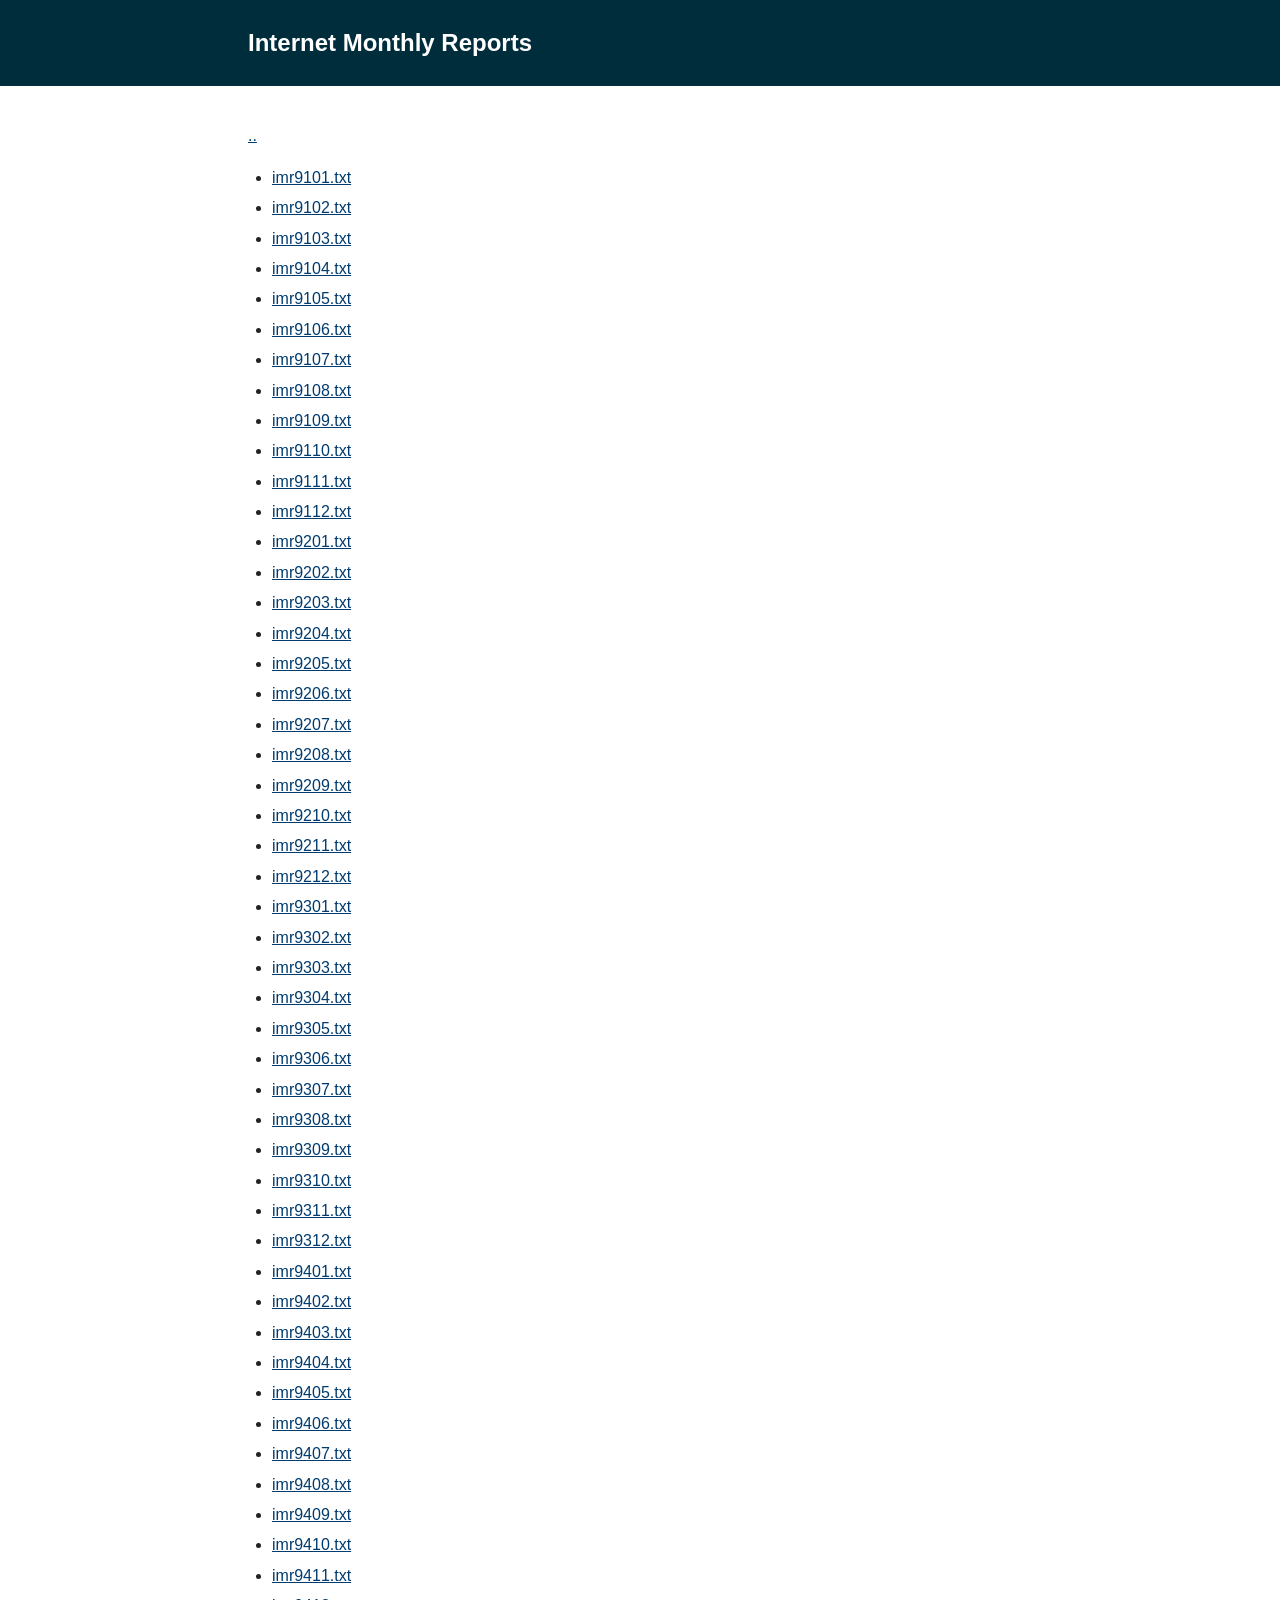
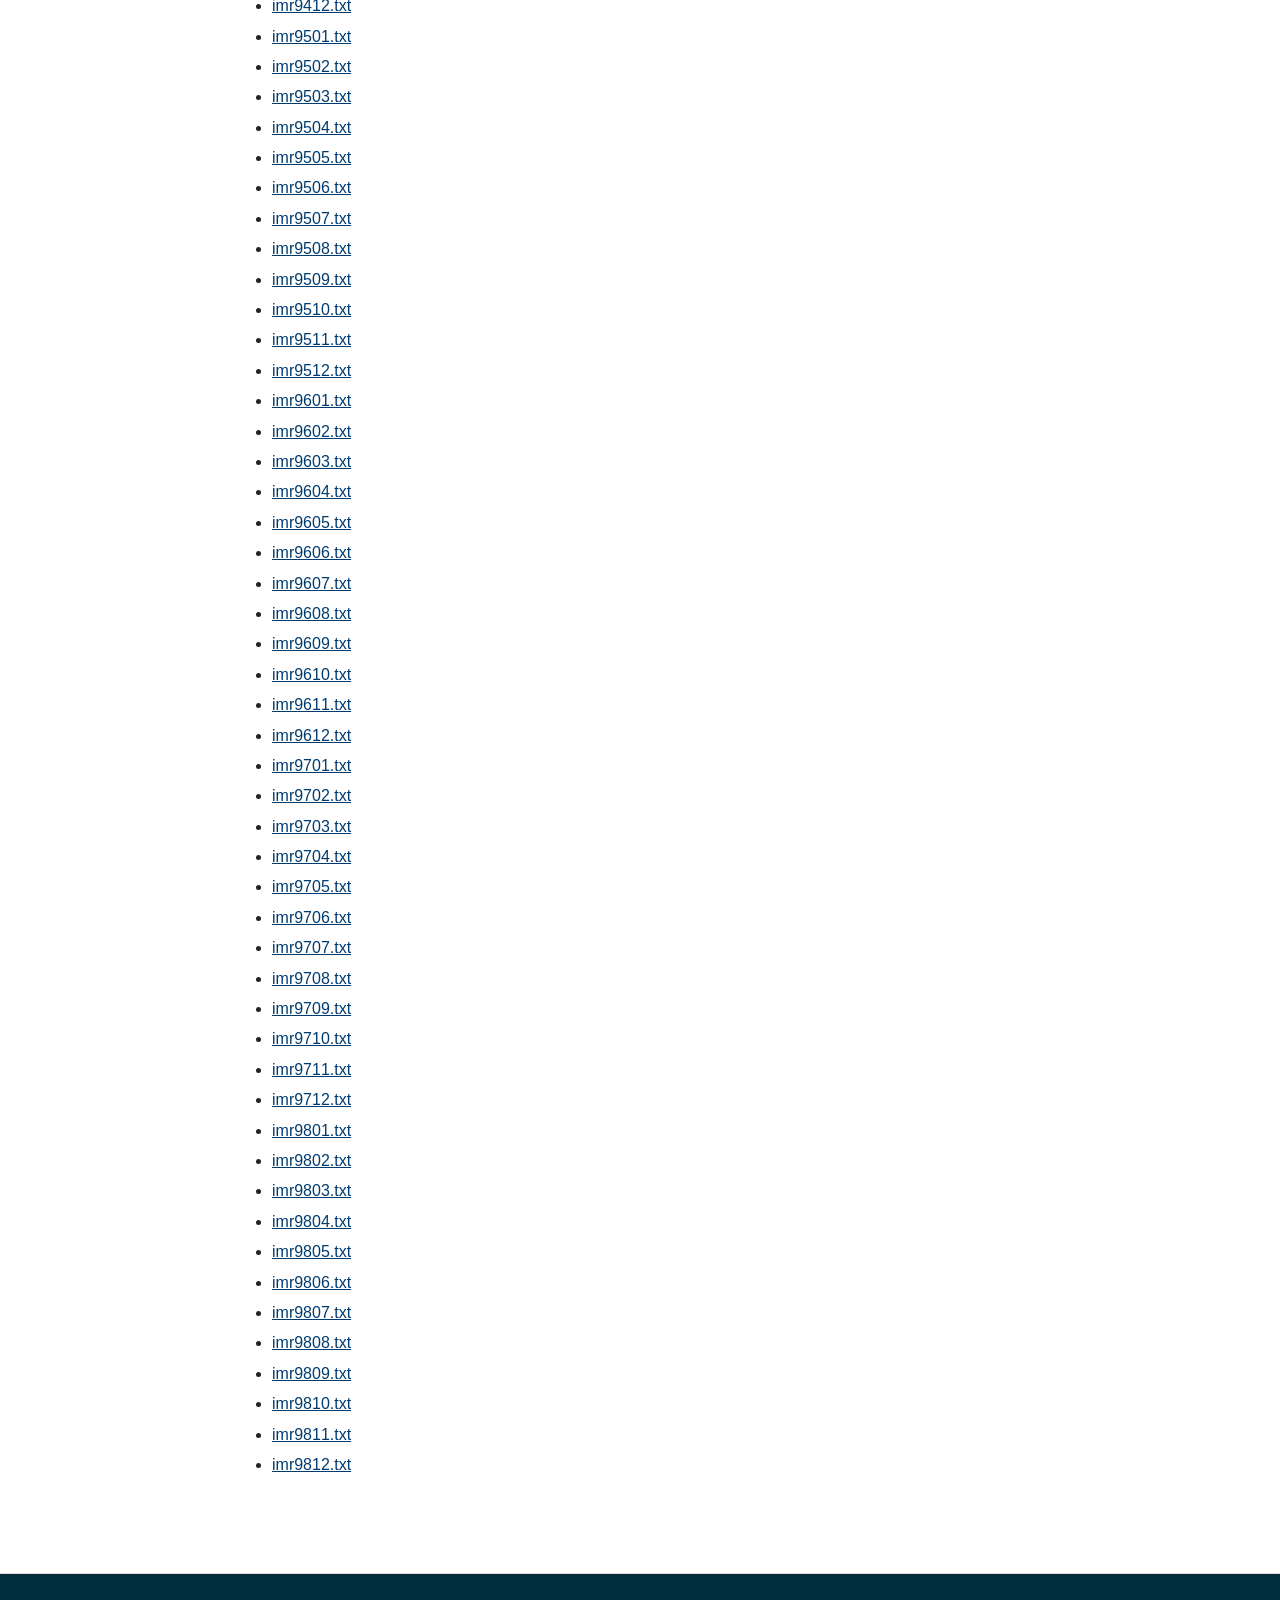
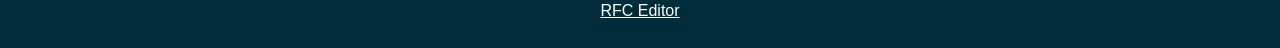
<file: imr/index.html>
<!DOCTYPE html>
<html lang="en">
<head>
<meta charset="UTF-8">
<meta name="viewport" content="width=device-width, initial-scale=1">
<title>Internet Monthly Reports — RFC Editor</title>
<link rel="stylesheet" href="../style.css">
</head>
<body>
<header>
<h1>Internet Monthly Reports</h1>
</header>
<main>
<p><a href="/">..</a></p>
<ul>
<li><a href="imr9101.txt">imr9101.txt</a></li>
<li><a href="imr9102.txt">imr9102.txt</a></li>
<li><a href="imr9103.txt">imr9103.txt</a></li>
<li><a href="imr9104.txt">imr9104.txt</a></li>
<li><a href="imr9105.txt">imr9105.txt</a></li>
<li><a href="imr9106.txt">imr9106.txt</a></li>
<li><a href="imr9107.txt">imr9107.txt</a></li>
<li><a href="imr9108.txt">imr9108.txt</a></li>
<li><a href="imr9109.txt">imr9109.txt</a></li>
<li><a href="imr9110.txt">imr9110.txt</a></li>
<li><a href="imr9111.txt">imr9111.txt</a></li>
<li><a href="imr9112.txt">imr9112.txt</a></li>
<li><a href="imr9201.txt">imr9201.txt</a></li>
<li><a href="imr9202.txt">imr9202.txt</a></li>
<li><a href="imr9203.txt">imr9203.txt</a></li>
<li><a href="imr9204.txt">imr9204.txt</a></li>
<li><a href="imr9205.txt">imr9205.txt</a></li>
<li><a href="imr9206.txt">imr9206.txt</a></li>
<li><a href="imr9207.txt">imr9207.txt</a></li>
<li><a href="imr9208.txt">imr9208.txt</a></li>
<li><a href="imr9209.txt">imr9209.txt</a></li>
<li><a href="imr9210.txt">imr9210.txt</a></li>
<li><a href="imr9211.txt">imr9211.txt</a></li>
<li><a href="imr9212.txt">imr9212.txt</a></li>
<li><a href="imr9301.txt">imr9301.txt</a></li>
<li><a href="imr9302.txt">imr9302.txt</a></li>
<li><a href="imr9303.txt">imr9303.txt</a></li>
<li><a href="imr9304.txt">imr9304.txt</a></li>
<li><a href="imr9305.txt">imr9305.txt</a></li>
<li><a href="imr9306.txt">imr9306.txt</a></li>
<li><a href="imr9307.txt">imr9307.txt</a></li>
<li><a href="imr9308.txt">imr9308.txt</a></li>
<li><a href="imr9309.txt">imr9309.txt</a></li>
<li><a href="imr9310.txt">imr9310.txt</a></li>
<li><a href="imr9311.txt">imr9311.txt</a></li>
<li><a href="imr9312.txt">imr9312.txt</a></li>
<li><a href="imr9401.txt">imr9401.txt</a></li>
<li><a href="imr9402.txt">imr9402.txt</a></li>
<li><a href="imr9403.txt">imr9403.txt</a></li>
<li><a href="imr9404.txt">imr9404.txt</a></li>
<li><a href="imr9405.txt">imr9405.txt</a></li>
<li><a href="imr9406.txt">imr9406.txt</a></li>
<li><a href="imr9407.txt">imr9407.txt</a></li>
<li><a href="imr9408.txt">imr9408.txt</a></li>
<li><a href="imr9409.txt">imr9409.txt</a></li>
<li><a href="imr9410.txt">imr9410.txt</a></li>
<li><a href="imr9411.txt">imr9411.txt</a></li>
<li><a href="imr9412.txt">imr9412.txt</a></li>
<li><a href="imr9501.txt">imr9501.txt</a></li>
<li><a href="imr9502.txt">imr9502.txt</a></li>
<li><a href="imr9503.txt">imr9503.txt</a></li>
<li><a href="imr9504.txt">imr9504.txt</a></li>
<li><a href="imr9505.txt">imr9505.txt</a></li>
<li><a href="imr9506.txt">imr9506.txt</a></li>
<li><a href="imr9507.txt">imr9507.txt</a></li>
<li><a href="imr9508.txt">imr9508.txt</a></li>
<li><a href="imr9509.txt">imr9509.txt</a></li>
<li><a href="imr9510.txt">imr9510.txt</a></li>
<li><a href="imr9511.txt">imr9511.txt</a></li>
<li><a href="imr9512.txt">imr9512.txt</a></li>
<li><a href="imr9601.txt">imr9601.txt</a></li>
<li><a href="imr9602.txt">imr9602.txt</a></li>
<li><a href="imr9603.txt">imr9603.txt</a></li>
<li><a href="imr9604.txt">imr9604.txt</a></li>
<li><a href="imr9605.txt">imr9605.txt</a></li>
<li><a href="imr9606.txt">imr9606.txt</a></li>
<li><a href="imr9607.txt">imr9607.txt</a></li>
<li><a href="imr9608.txt">imr9608.txt</a></li>
<li><a href="imr9609.txt">imr9609.txt</a></li>
<li><a href="imr9610.txt">imr9610.txt</a></li>
<li><a href="imr9611.txt">imr9611.txt</a></li>
<li><a href="imr9612.txt">imr9612.txt</a></li>
<li><a href="imr9701.txt">imr9701.txt</a></li>
<li><a href="imr9702.txt">imr9702.txt</a></li>
<li><a href="imr9703.txt">imr9703.txt</a></li>
<li><a href="imr9704.txt">imr9704.txt</a></li>
<li><a href="imr9705.txt">imr9705.txt</a></li>
<li><a href="imr9706.txt">imr9706.txt</a></li>
<li><a href="imr9707.txt">imr9707.txt</a></li>
<li><a href="imr9708.txt">imr9708.txt</a></li>
<li><a href="imr9709.txt">imr9709.txt</a></li>
<li><a href="imr9710.txt">imr9710.txt</a></li>
<li><a href="imr9711.txt">imr9711.txt</a></li>
<li><a href="imr9712.txt">imr9712.txt</a></li>
<li><a href="imr9801.txt">imr9801.txt</a></li>
<li><a href="imr9802.txt">imr9802.txt</a></li>
<li><a href="imr9803.txt">imr9803.txt</a></li>
<li><a href="imr9804.txt">imr9804.txt</a></li>
<li><a href="imr9805.txt">imr9805.txt</a></li>
<li><a href="imr9806.txt">imr9806.txt</a></li>
<li><a href="imr9807.txt">imr9807.txt</a></li>
<li><a href="imr9808.txt">imr9808.txt</a></li>
<li><a href="imr9809.txt">imr9809.txt</a></li>
<li><a href="imr9810.txt">imr9810.txt</a></li>
<li><a href="imr9811.txt">imr9811.txt</a></li>
<li><a href="imr9812.txt">imr9812.txt</a></li>
</ul>
</main>
<footer>
<a href="https://www.rfc-editor.org/">RFC Editor</a>
</footer>
</body>
</html>
</file>
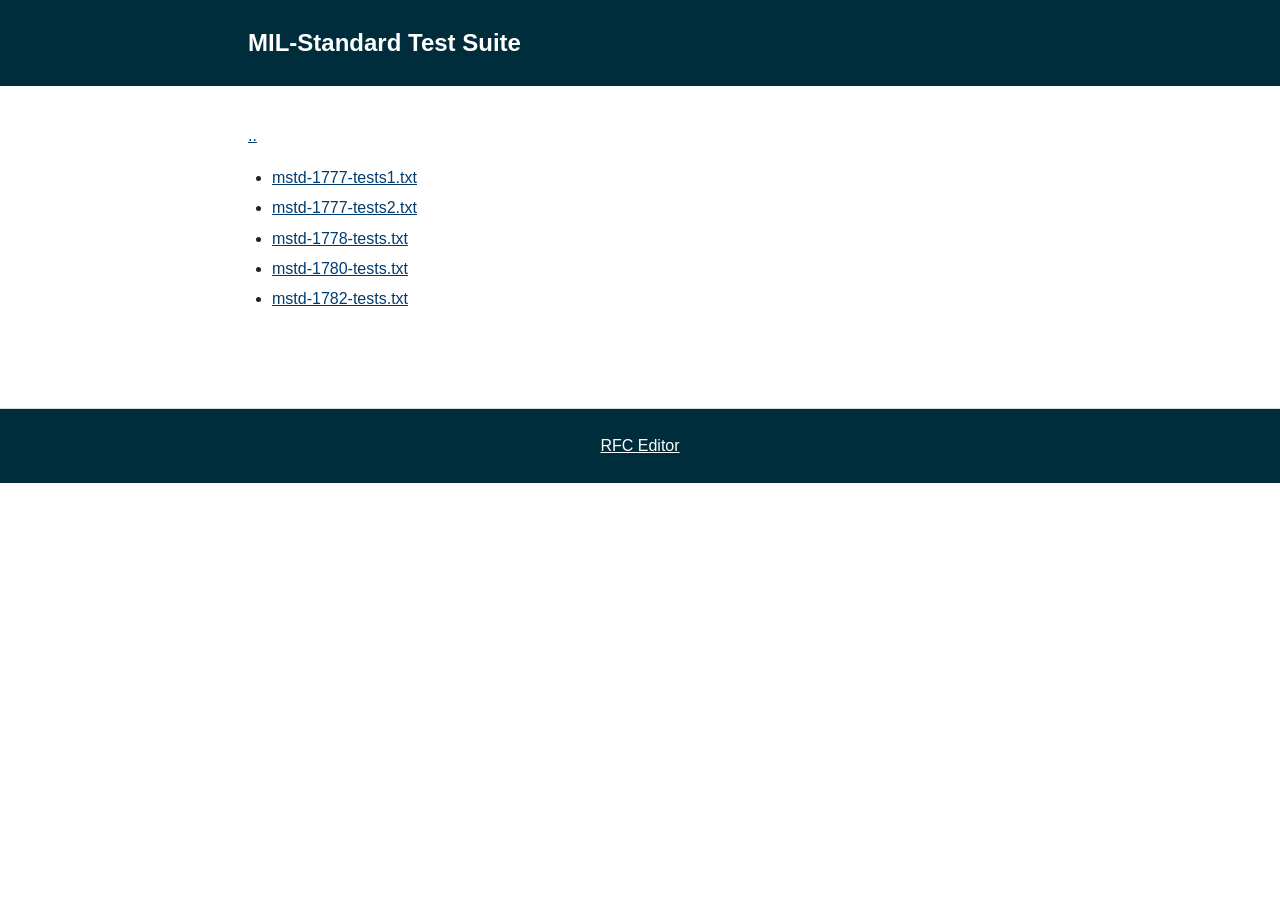
<file: mil-std-tests/index.html>
<!DOCTYPE html>
<html lang="en">
<head>
<meta charset="UTF-8">
<meta name="viewport" content="width=device-width, initial-scale=1">
<title>MIL-Standard Test Suite — RFC Editor</title>
<link rel="stylesheet" href="../style.css">
</head>
<body>
<header>
<h1>MIL-Standard Test Suite</h1>
</header>
<main>
<p><a href="/">..</a></p>
<ul>
<li><a href="mstd-1777-tests1.txt">mstd-1777-tests1.txt</a></li>
<li><a href="mstd-1777-tests2.txt">mstd-1777-tests2.txt</a></li>
<li><a href="mstd-1778-tests.txt">mstd-1778-tests.txt</a></li>
<li><a href="mstd-1780-tests.txt">mstd-1780-tests.txt</a></li>
<li><a href="mstd-1782-tests.txt">mstd-1782-tests.txt</a></li>
</ul>
</main>
<footer>
<a href="https://www.rfc-editor.org/">RFC Editor</a>
</footer>
</body>
</html>
</file>
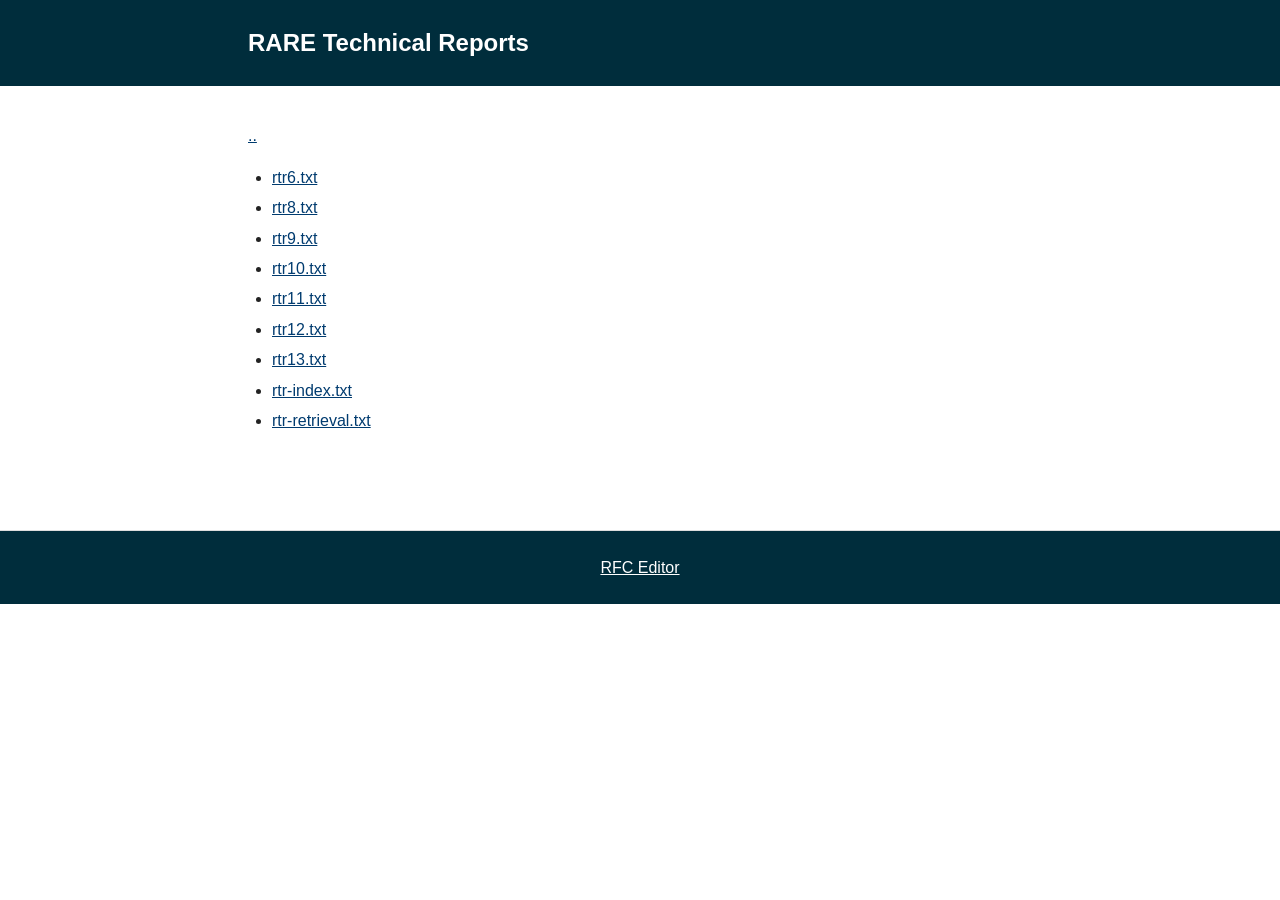
<file: RAREreports/index.html>
<!DOCTYPE html>
<html lang="en">
<head>
<meta charset="UTF-8">
<meta name="viewport" content="width=device-width, initial-scale=1">
<title>RARE Technical Reports — RFC Editor</title>
<link rel="stylesheet" href="../style.css">
</head>
<body>
<header>
<h1>RARE Technical Reports</h1>
</header>
<main>
<p><a href="/">..</a></p>
<ul>
<li><a href="rtr6.txt">rtr6.txt</a></li>
<li><a href="rtr8.txt">rtr8.txt</a></li>
<li><a href="rtr9.txt">rtr9.txt</a></li>
<li><a href="rtr10.txt">rtr10.txt</a></li>
<li><a href="rtr11.txt">rtr11.txt</a></li>
<li><a href="rtr12.txt">rtr12.txt</a></li>
<li><a href="rtr13.txt">rtr13.txt</a></li>
<li><a href="rtr-index.txt">rtr-index.txt</a></li>
<li><a href="rtr-retrieval.txt">rtr-retrieval.txt</a></li>
</ul>
</main>
<footer>
<a href="https://www.rfc-editor.org/">RFC Editor</a>
</footer>
</body>
</html>
</file>
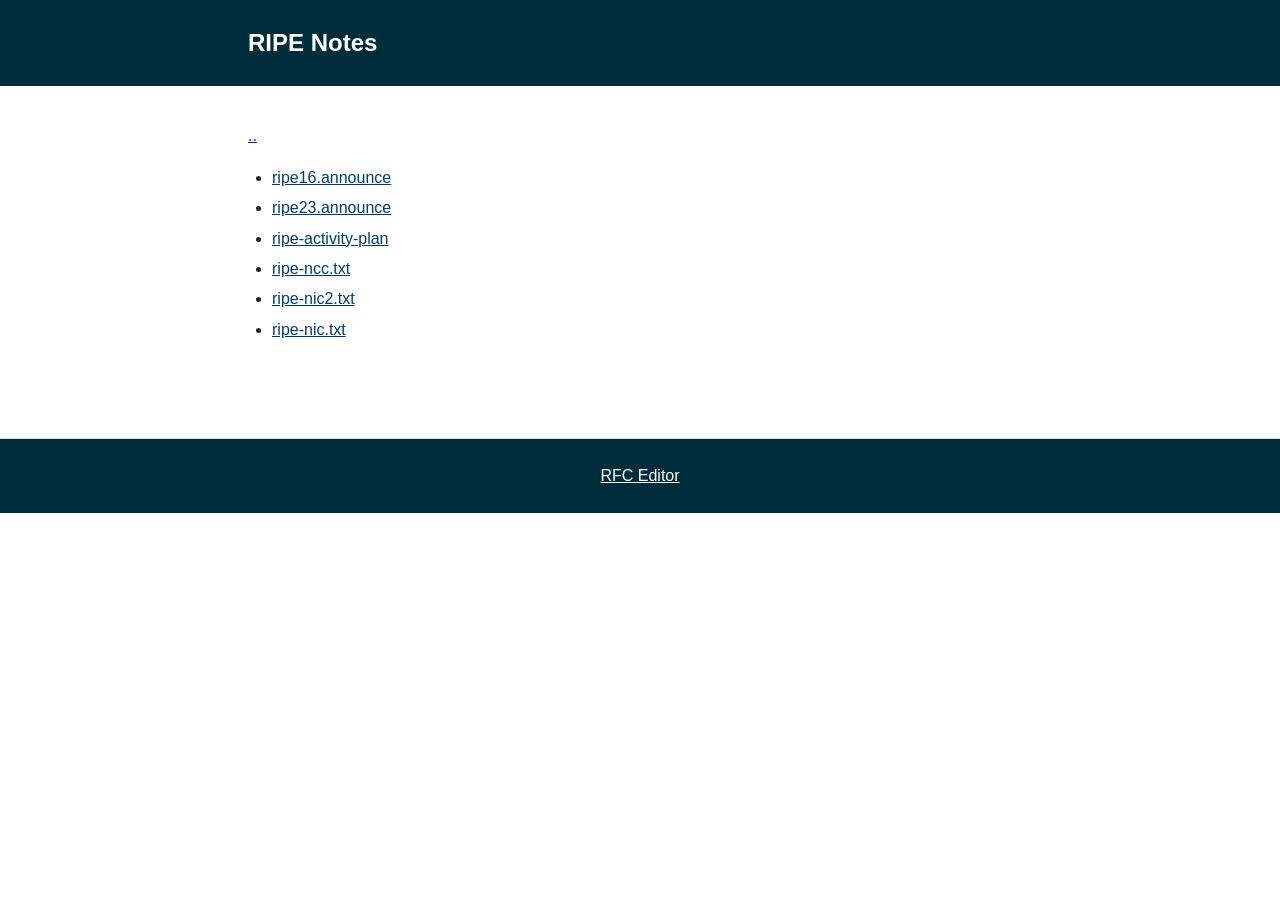
<file: RIPEnotes/index.html>
<!DOCTYPE html>
<html lang="en">
<head>
<meta charset="UTF-8">
<meta name="viewport" content="width=device-width, initial-scale=1">
<title>RIPE Notes — RFC Editor</title>
<link rel="stylesheet" href="../style.css">
</head>
<body>
<header>
<h1>RIPE Notes</h1>
</header>
<main>
<p><a href="/">..</a></p>
<ul>
<li><a href="ripe16.announce">ripe16.announce</a></li>
<li><a href="ripe23.announce">ripe23.announce</a></li>
<li><a href="ripe-activity-plan">ripe-activity-plan</a></li>
<li><a href="ripe-ncc.txt">ripe-ncc.txt</a></li>
<li><a href="ripe-nic2.txt">ripe-nic2.txt</a></li>
<li><a href="ripe-nic.txt">ripe-nic.txt</a></li>
</ul>
</main>
<footer>
<a href="https://www.rfc-editor.org/">RFC Editor</a>
</footer>
</body>
</html>
</file>
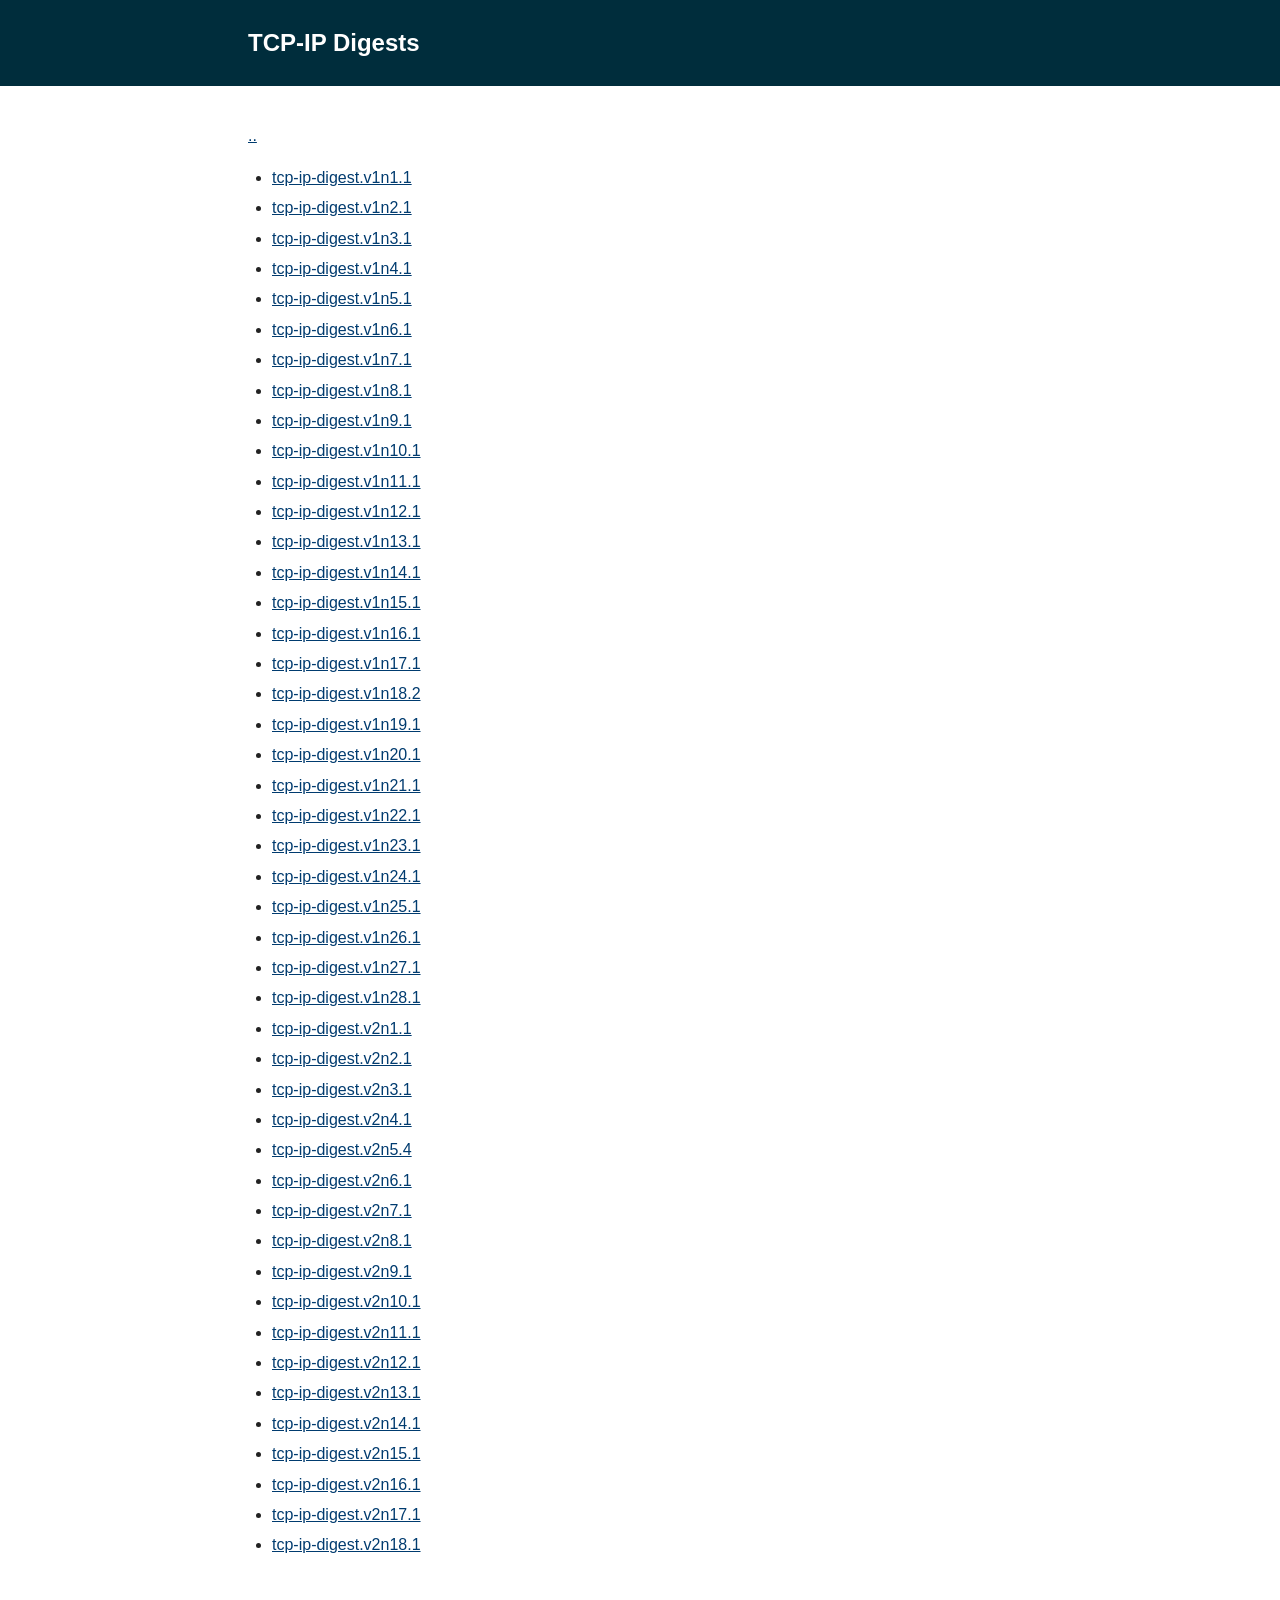
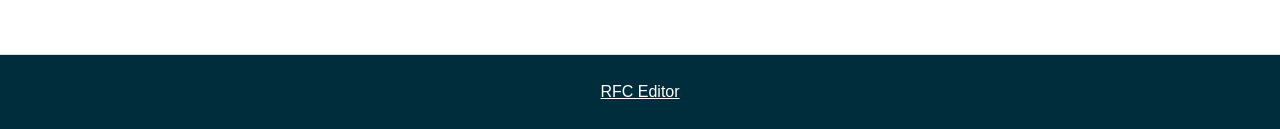
<file: tcp-ip-digest/index.html>
<!DOCTYPE html>
<html lang="en">
<head>
<meta charset="UTF-8">
<meta name="viewport" content="width=device-width, initial-scale=1">
<title>TCP-IP Digests — RFC Editor</title>
<link rel="stylesheet" href="../style.css">
</head>
<body>
<header>
<h1>TCP-IP Digests</h1>
</header>
<main>
<p><a href="/">..</a></p>
<ul>
<li><a href="tcp-ip-digest.v1n1.1">tcp-ip-digest.v1n1.1</a></li>
<li><a href="tcp-ip-digest.v1n2.1">tcp-ip-digest.v1n2.1</a></li>
<li><a href="tcp-ip-digest.v1n3.1">tcp-ip-digest.v1n3.1</a></li>
<li><a href="tcp-ip-digest.v1n4.1">tcp-ip-digest.v1n4.1</a></li>
<li><a href="tcp-ip-digest.v1n5.1">tcp-ip-digest.v1n5.1</a></li>
<li><a href="tcp-ip-digest.v1n6.1">tcp-ip-digest.v1n6.1</a></li>
<li><a href="tcp-ip-digest.v1n7.1">tcp-ip-digest.v1n7.1</a></li>
<li><a href="tcp-ip-digest.v1n8.1">tcp-ip-digest.v1n8.1</a></li>
<li><a href="tcp-ip-digest.v1n9.1">tcp-ip-digest.v1n9.1</a></li>
<li><a href="tcp-ip-digest.v1n10.1">tcp-ip-digest.v1n10.1</a></li>
<li><a href="tcp-ip-digest.v1n11.1">tcp-ip-digest.v1n11.1</a></li>
<li><a href="tcp-ip-digest.v1n12.1">tcp-ip-digest.v1n12.1</a></li>
<li><a href="tcp-ip-digest.v1n13.1">tcp-ip-digest.v1n13.1</a></li>
<li><a href="tcp-ip-digest.v1n14.1">tcp-ip-digest.v1n14.1</a></li>
<li><a href="tcp-ip-digest.v1n15.1">tcp-ip-digest.v1n15.1</a></li>
<li><a href="tcp-ip-digest.v1n16.1">tcp-ip-digest.v1n16.1</a></li>
<li><a href="tcp-ip-digest.v1n17.1">tcp-ip-digest.v1n17.1</a></li>
<li><a href="tcp-ip-digest.v1n18.2">tcp-ip-digest.v1n18.2</a></li>
<li><a href="tcp-ip-digest.v1n19.1">tcp-ip-digest.v1n19.1</a></li>
<li><a href="tcp-ip-digest.v1n20.1">tcp-ip-digest.v1n20.1</a></li>
<li><a href="tcp-ip-digest.v1n21.1">tcp-ip-digest.v1n21.1</a></li>
<li><a href="tcp-ip-digest.v1n22.1">tcp-ip-digest.v1n22.1</a></li>
<li><a href="tcp-ip-digest.v1n23.1">tcp-ip-digest.v1n23.1</a></li>
<li><a href="tcp-ip-digest.v1n24.1">tcp-ip-digest.v1n24.1</a></li>
<li><a href="tcp-ip-digest.v1n25.1">tcp-ip-digest.v1n25.1</a></li>
<li><a href="tcp-ip-digest.v1n26.1">tcp-ip-digest.v1n26.1</a></li>
<li><a href="tcp-ip-digest.v1n27.1">tcp-ip-digest.v1n27.1</a></li>
<li><a href="tcp-ip-digest.v1n28.1">tcp-ip-digest.v1n28.1</a></li>
<li><a href="tcp-ip-digest.v2n1.1">tcp-ip-digest.v2n1.1</a></li>
<li><a href="tcp-ip-digest.v2n2.1">tcp-ip-digest.v2n2.1</a></li>
<li><a href="tcp-ip-digest.v2n3.1">tcp-ip-digest.v2n3.1</a></li>
<li><a href="tcp-ip-digest.v2n4.1">tcp-ip-digest.v2n4.1</a></li>
<li><a href="tcp-ip-digest.v2n5.4">tcp-ip-digest.v2n5.4</a></li>
<li><a href="tcp-ip-digest.v2n6.1">tcp-ip-digest.v2n6.1</a></li>
<li><a href="tcp-ip-digest.v2n7.1">tcp-ip-digest.v2n7.1</a></li>
<li><a href="tcp-ip-digest.v2n8.1">tcp-ip-digest.v2n8.1</a></li>
<li><a href="tcp-ip-digest.v2n9.1">tcp-ip-digest.v2n9.1</a></li>
<li><a href="tcp-ip-digest.v2n10.1">tcp-ip-digest.v2n10.1</a></li>
<li><a href="tcp-ip-digest.v2n11.1">tcp-ip-digest.v2n11.1</a></li>
<li><a href="tcp-ip-digest.v2n12.1">tcp-ip-digest.v2n12.1</a></li>
<li><a href="tcp-ip-digest.v2n13.1">tcp-ip-digest.v2n13.1</a></li>
<li><a href="tcp-ip-digest.v2n14.1">tcp-ip-digest.v2n14.1</a></li>
<li><a href="tcp-ip-digest.v2n15.1">tcp-ip-digest.v2n15.1</a></li>
<li><a href="tcp-ip-digest.v2n16.1">tcp-ip-digest.v2n16.1</a></li>
<li><a href="tcp-ip-digest.v2n17.1">tcp-ip-digest.v2n17.1</a></li>
<li><a href="tcp-ip-digest.v2n18.1">tcp-ip-digest.v2n18.1</a></li>
</ul>
</main>
<footer>
<a href="https://www.rfc-editor.org/">RFC Editor</a>
</footer>
</body>
</html>
</file>
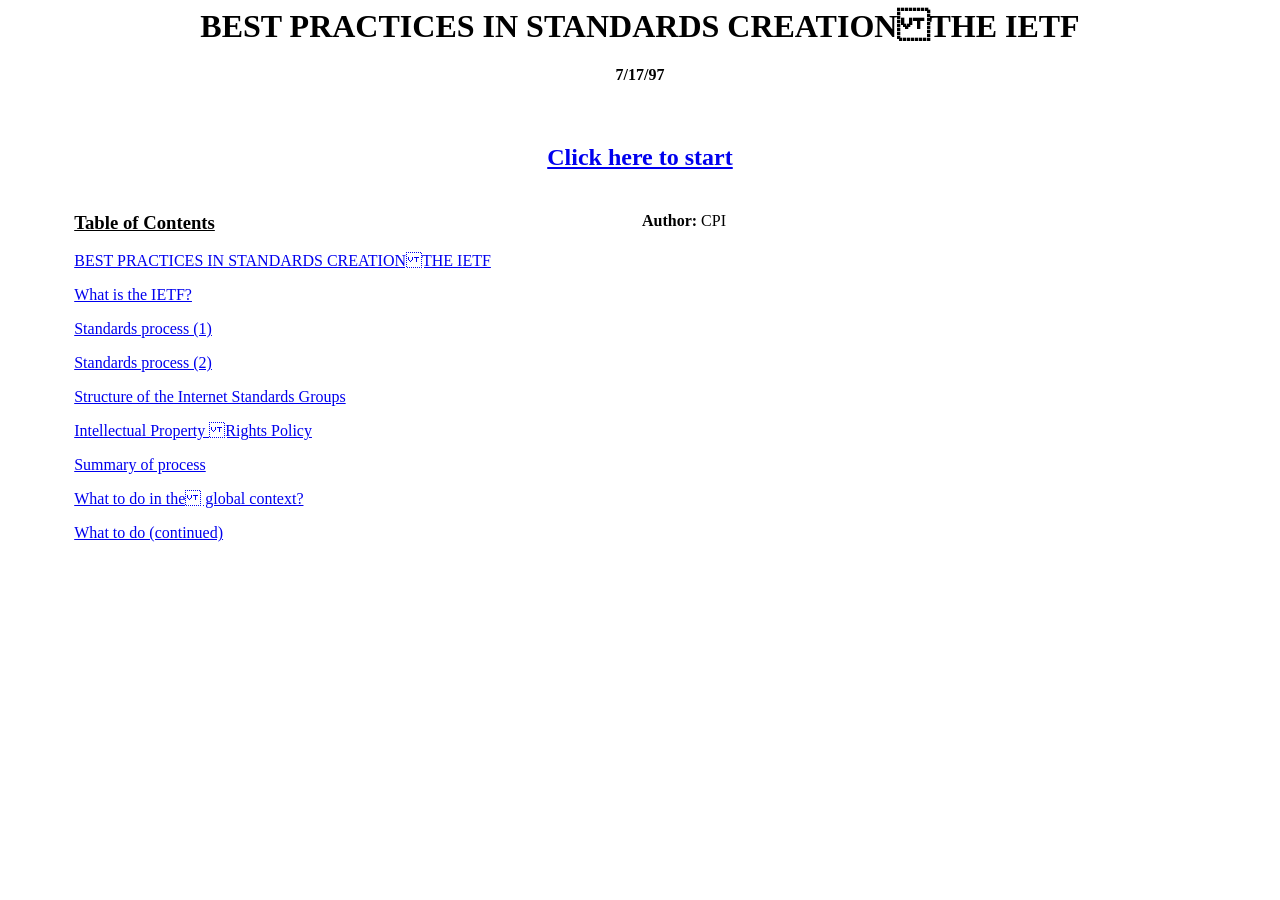
<file: IAB/slides/index.htm>
<html>

<head>
<META HTTP-EQUIV="Context-Type" CONTEXT="text/html;charset=windows-1252">
<meta name="GENERATOR" content="Microsoft Internet Assistant for PowerPoint 97">
<title>BEST PRACTICES IN STANDARDS CREATIONTHE IETF</title>
</head>

<BODY     >
<CENTER>
<h1>BEST PRACTICES IN STANDARDS CREATIONTHE IETF</h1>
<h4>7/17/97</h4>
<br><h2> <A HREF="sld001.htm">Click here to start</A>
 </h2><br>  
</center>
<center>
 <table width=90%>
  <tr>
   <td valign=top align=left width=50%>
      <h3><u>Table of Contents</u></h3>
            <P ALIGN=LEFT><A HREF="sld001.htm">BEST PRACTICES IN STANDARDS CREATIONTHE IETF</A></P>
        <P ALIGN=LEFT><A HREF="sld002.htm">What is the IETF?</A></P>
        <P ALIGN=LEFT><A HREF="sld003.htm">Standards process (1)</A></P>
        <P ALIGN=LEFT><A HREF="sld004.htm">Standards process (2)</A></P>
        <P ALIGN=LEFT><A HREF="sld005.htm">Structure of the Internet Standards Groups</A></P>
        <P ALIGN=LEFT><A HREF="sld006.htm">Intellectual Property Rights Policy</A></P>
        <P ALIGN=LEFT><A HREF="sld007.htm">Summary of process</A></P>
        <P ALIGN=LEFT><A HREF="sld008.htm">What to do in the global context?</A></P>
        <P ALIGN=LEFT><A HREF="sld009.htm">What to do (continued)</A></P>

   </td>
   <td valign=top width=50%>
	 <strong>Author: </strong>CPI 
    
	
	
	
	
	
   </td>
  </tr>
 </table>
</center>

</body>

</html>
</file>
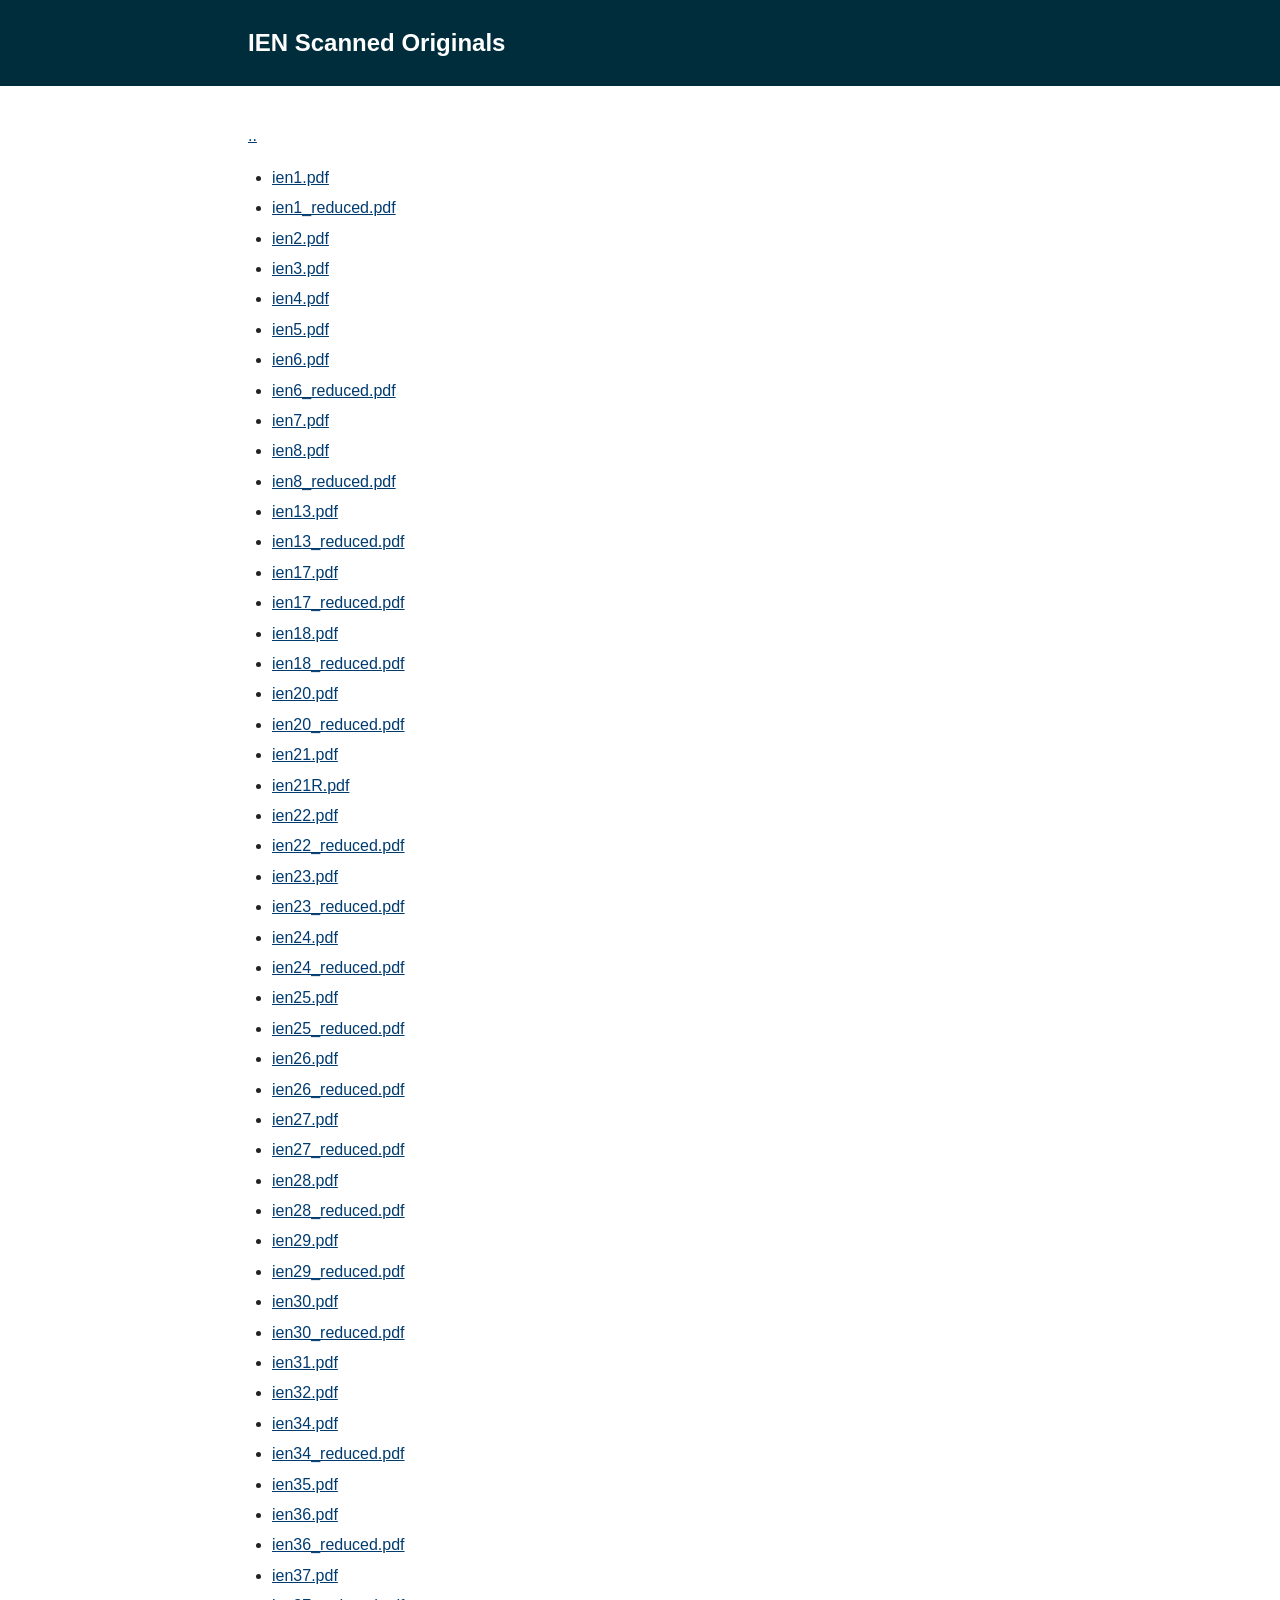
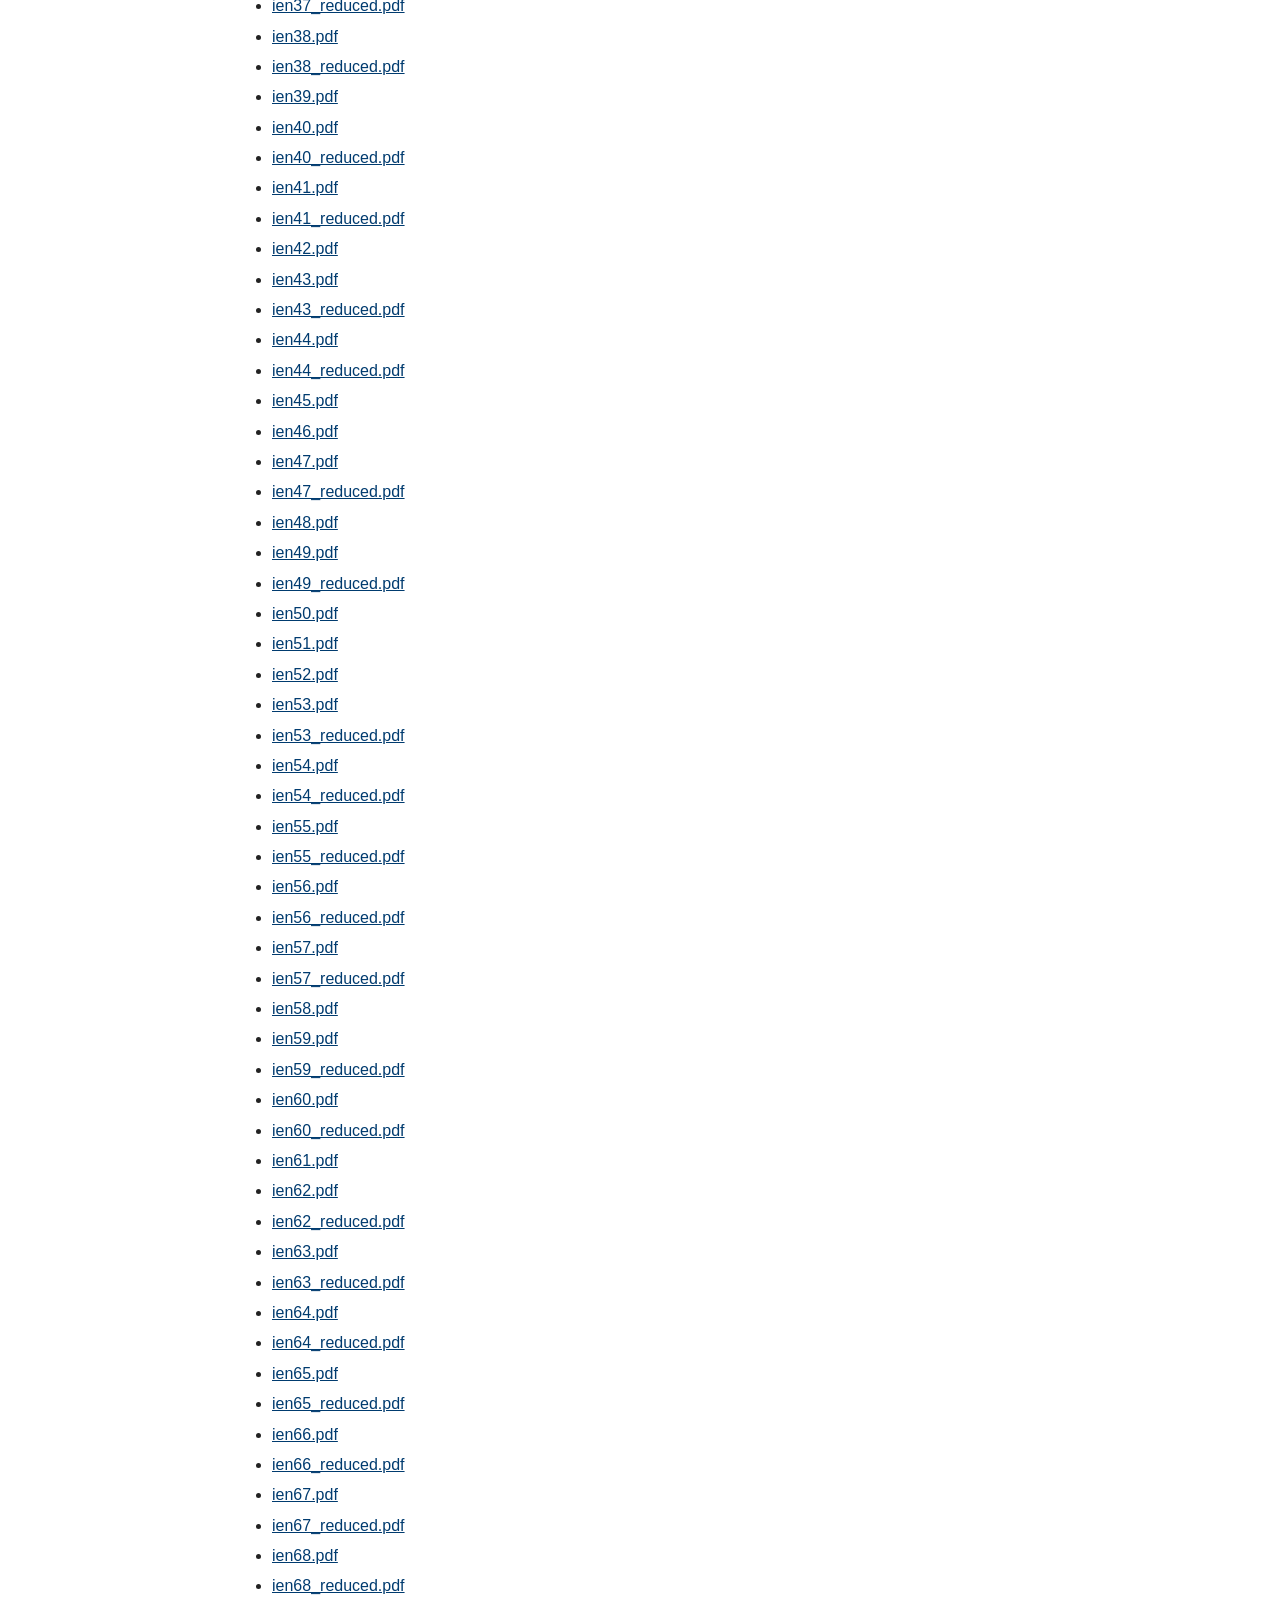
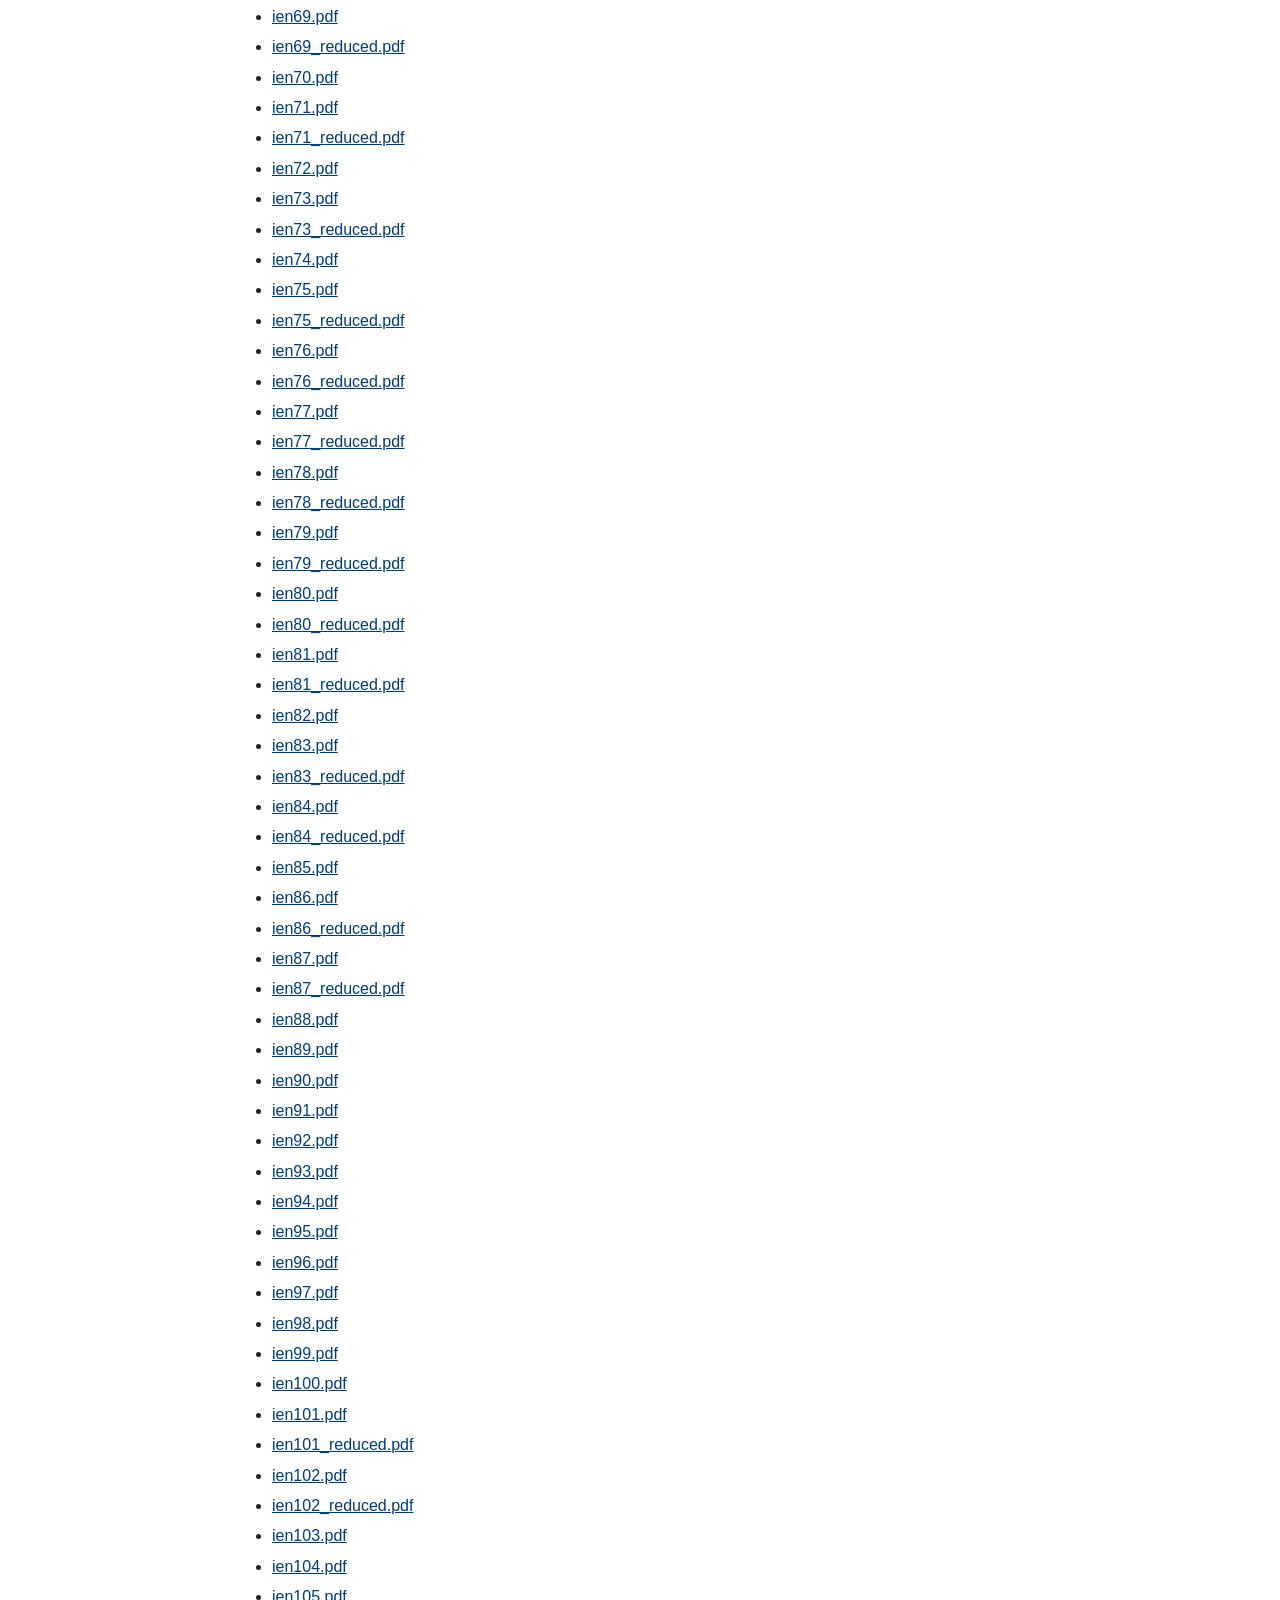
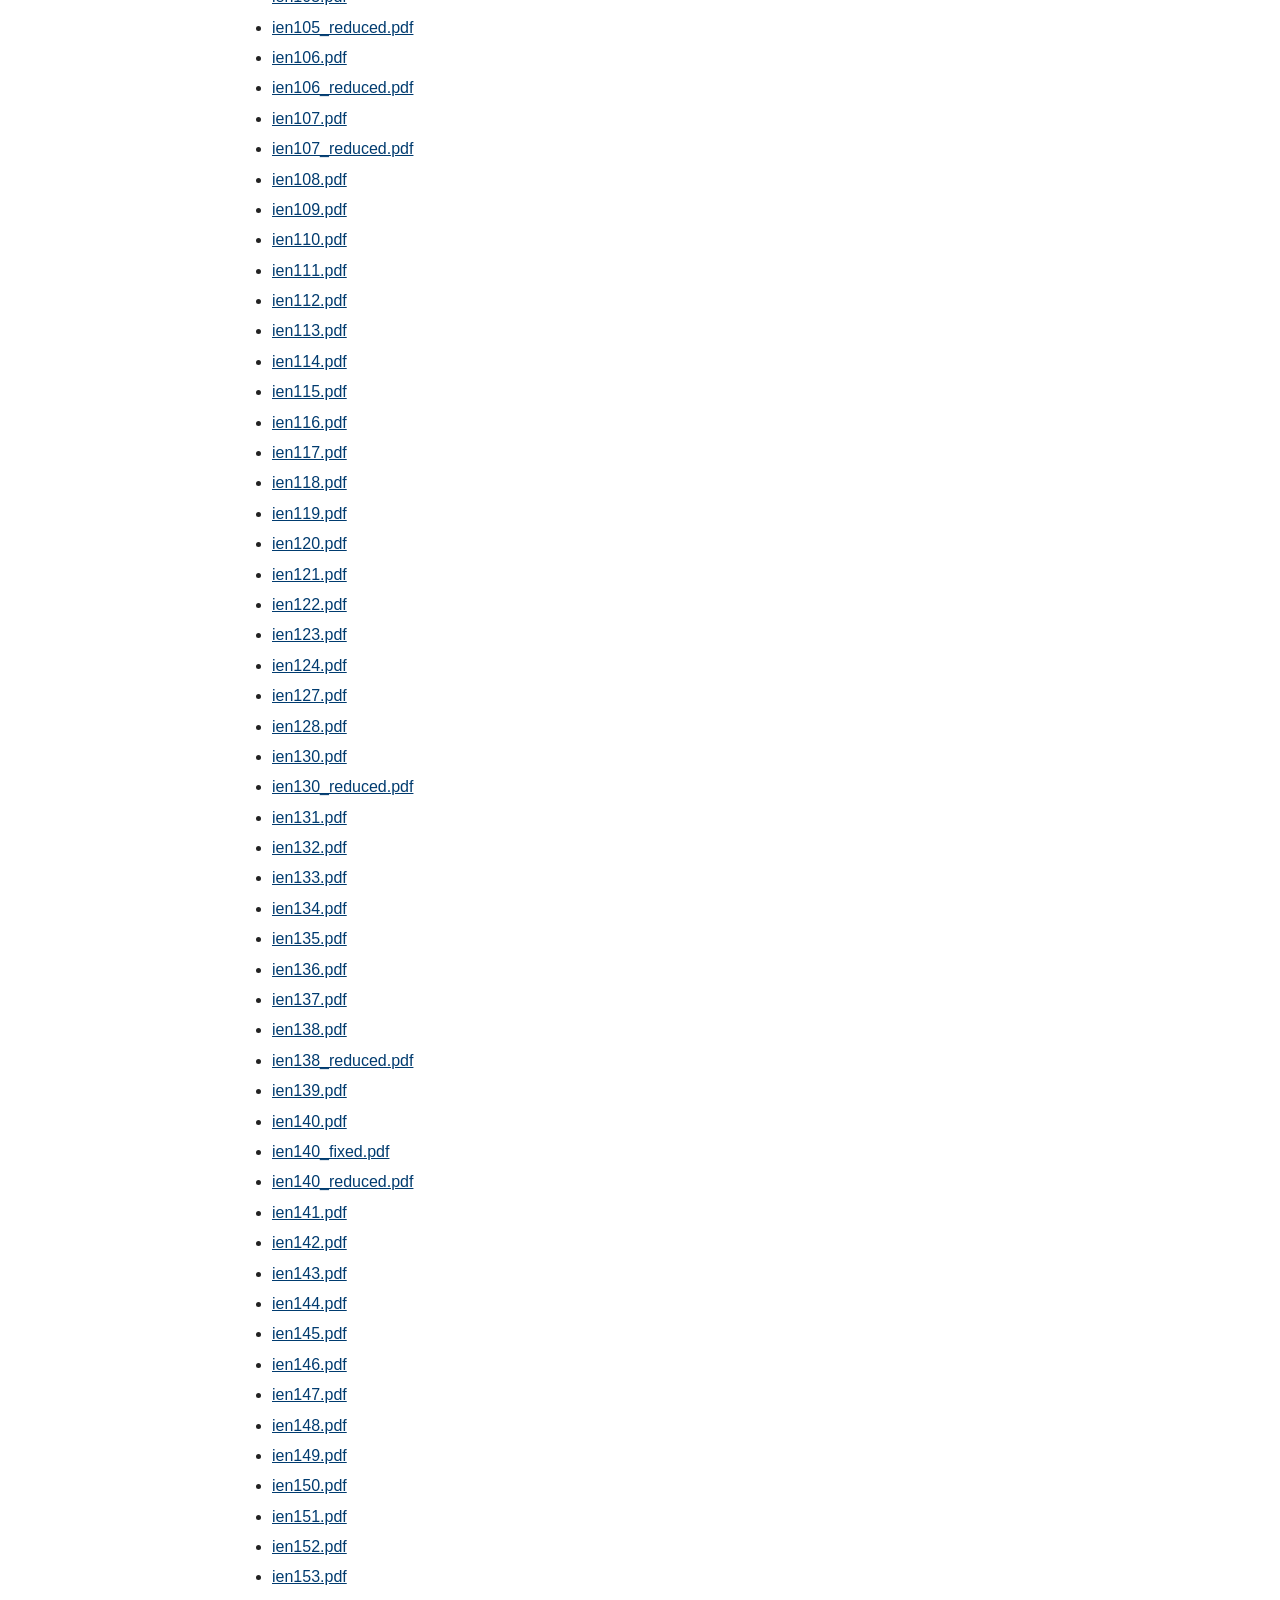
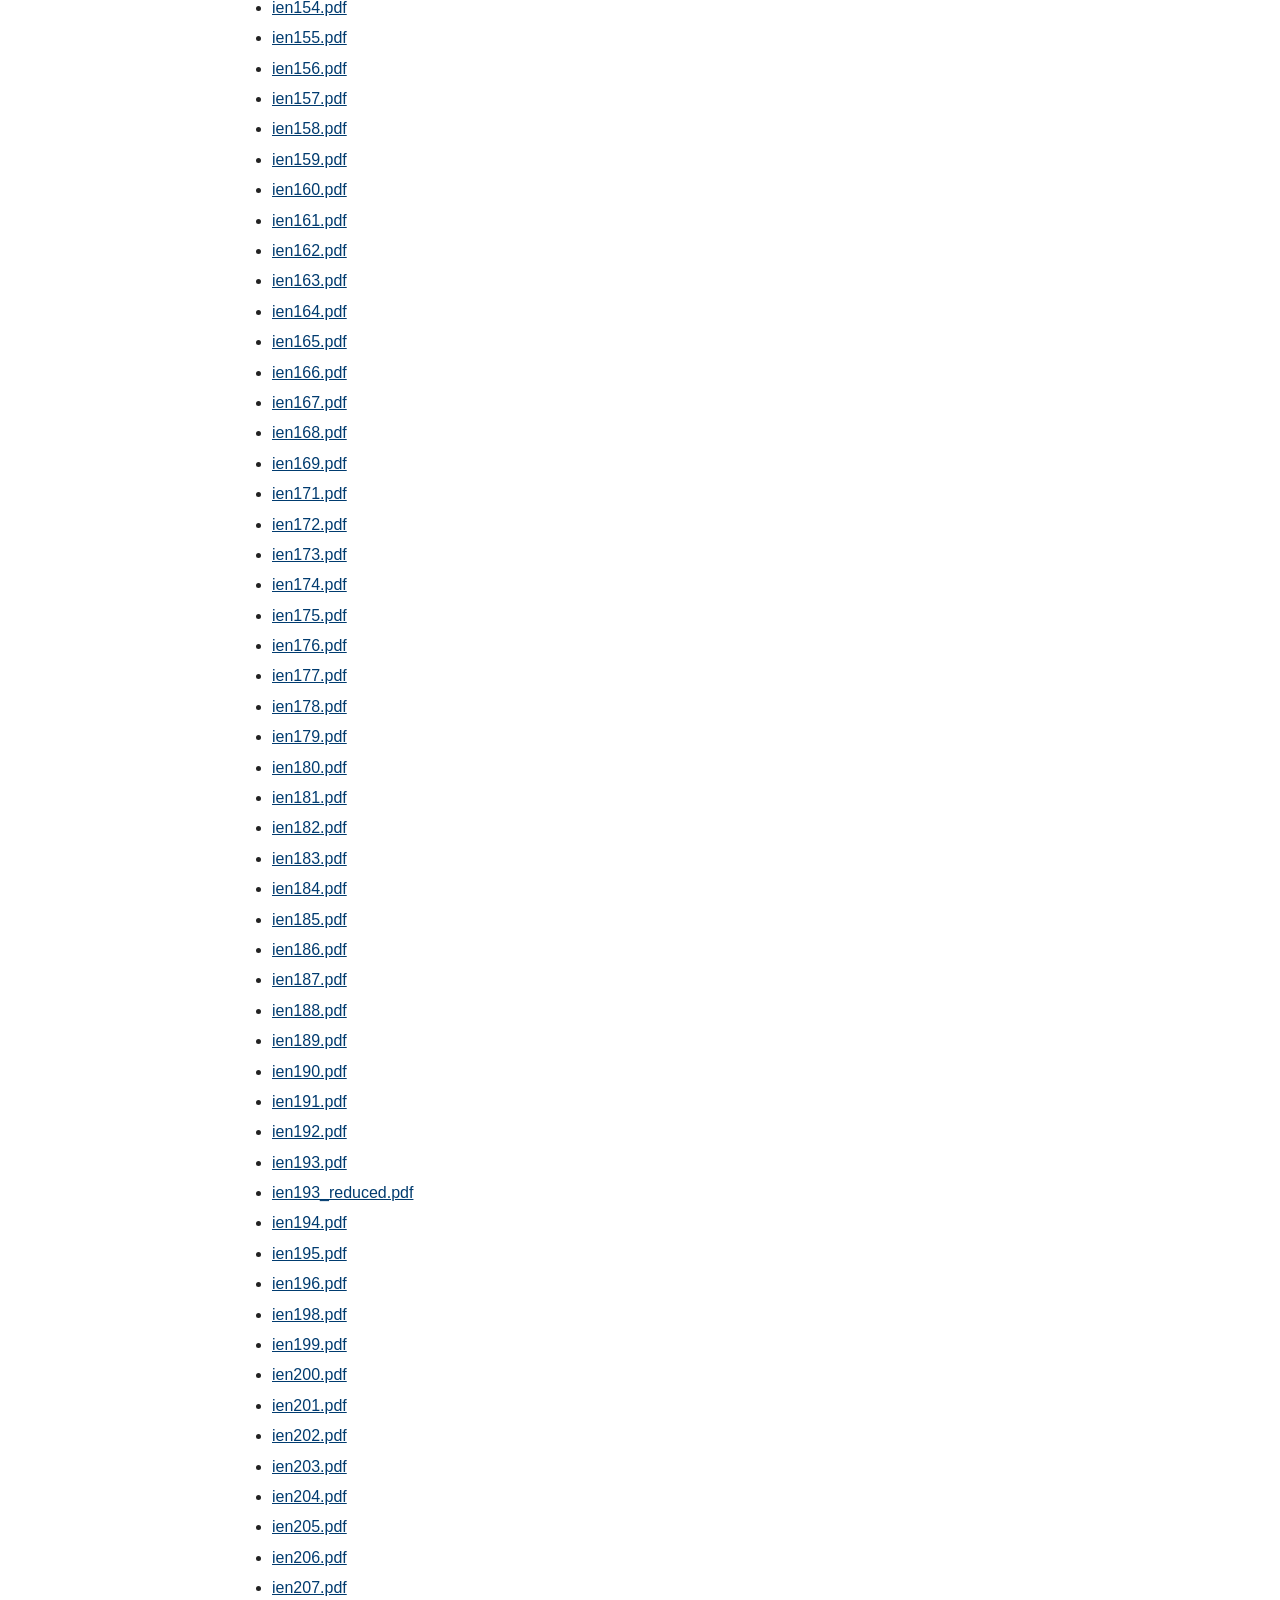
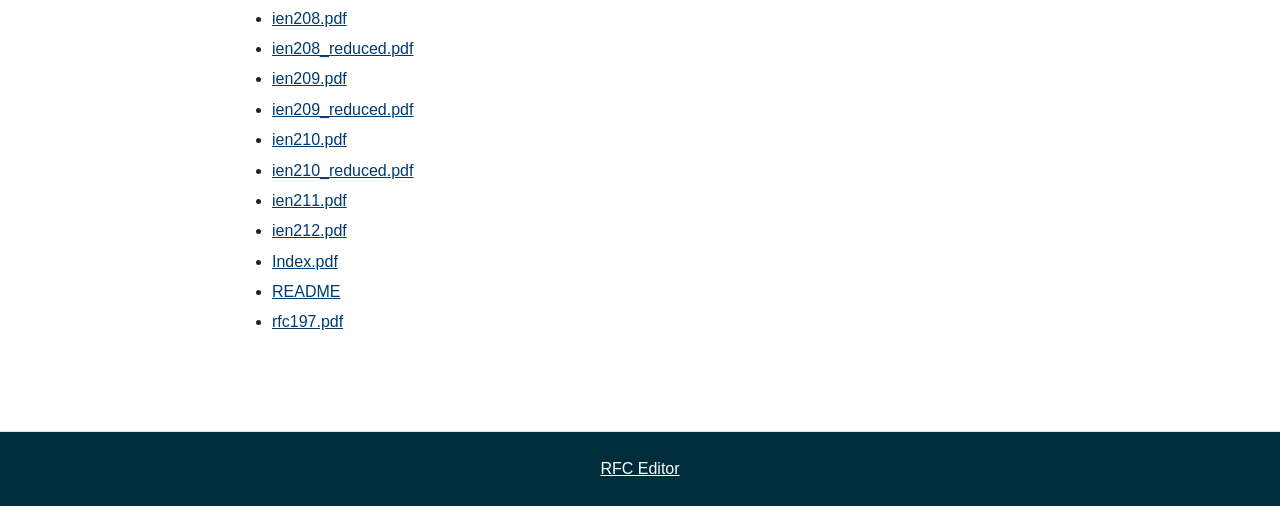
<file: ien/scanned/index.html>
<!DOCTYPE html>
<html lang="en">
<head>
<meta charset="UTF-8">
<meta name="viewport" content="width=device-width, initial-scale=1">
<title>IEN Scanned Originals — RFC Editor</title>
<link rel="stylesheet" href="../../style.css">
</head>
<body>
<header>
<h1>IEN Scanned Originals</h1>
</header>
<main>
<p><a href="/ien/">..</a></p>
<ul>
<li><a href="ien1.pdf">ien1.pdf</a></li>
<li><a href="ien1_reduced.pdf">ien1_reduced.pdf</a></li>
<li><a href="ien2.pdf">ien2.pdf</a></li>
<li><a href="ien3.pdf">ien3.pdf</a></li>
<li><a href="ien4.pdf">ien4.pdf</a></li>
<li><a href="ien5.pdf">ien5.pdf</a></li>
<li><a href="ien6.pdf">ien6.pdf</a></li>
<li><a href="ien6_reduced.pdf">ien6_reduced.pdf</a></li>
<li><a href="ien7.pdf">ien7.pdf</a></li>
<li><a href="ien8.pdf">ien8.pdf</a></li>
<li><a href="ien8_reduced.pdf">ien8_reduced.pdf</a></li>
<li><a href="ien13.pdf">ien13.pdf</a></li>
<li><a href="ien13_reduced.pdf">ien13_reduced.pdf</a></li>
<li><a href="ien17.pdf">ien17.pdf</a></li>
<li><a href="ien17_reduced.pdf">ien17_reduced.pdf</a></li>
<li><a href="ien18.pdf">ien18.pdf</a></li>
<li><a href="ien18_reduced.pdf">ien18_reduced.pdf</a></li>
<li><a href="ien20.pdf">ien20.pdf</a></li>
<li><a href="ien20_reduced.pdf">ien20_reduced.pdf</a></li>
<li><a href="ien21.pdf">ien21.pdf</a></li>
<li><a href="ien21R.pdf">ien21R.pdf</a></li>
<li><a href="ien22.pdf">ien22.pdf</a></li>
<li><a href="ien22_reduced.pdf">ien22_reduced.pdf</a></li>
<li><a href="ien23.pdf">ien23.pdf</a></li>
<li><a href="ien23_reduced.pdf">ien23_reduced.pdf</a></li>
<li><a href="ien24.pdf">ien24.pdf</a></li>
<li><a href="ien24_reduced.pdf">ien24_reduced.pdf</a></li>
<li><a href="ien25.pdf">ien25.pdf</a></li>
<li><a href="ien25_reduced.pdf">ien25_reduced.pdf</a></li>
<li><a href="ien26.pdf">ien26.pdf</a></li>
<li><a href="ien26_reduced.pdf">ien26_reduced.pdf</a></li>
<li><a href="ien27.pdf">ien27.pdf</a></li>
<li><a href="ien27_reduced.pdf">ien27_reduced.pdf</a></li>
<li><a href="ien28.pdf">ien28.pdf</a></li>
<li><a href="ien28_reduced.pdf">ien28_reduced.pdf</a></li>
<li><a href="ien29.pdf">ien29.pdf</a></li>
<li><a href="ien29_reduced.pdf">ien29_reduced.pdf</a></li>
<li><a href="ien30.pdf">ien30.pdf</a></li>
<li><a href="ien30_reduced.pdf">ien30_reduced.pdf</a></li>
<li><a href="ien31.pdf">ien31.pdf</a></li>
<li><a href="ien32.pdf">ien32.pdf</a></li>
<li><a href="ien34.pdf">ien34.pdf</a></li>
<li><a href="ien34_reduced.pdf">ien34_reduced.pdf</a></li>
<li><a href="ien35.pdf">ien35.pdf</a></li>
<li><a href="ien36.pdf">ien36.pdf</a></li>
<li><a href="ien36_reduced.pdf">ien36_reduced.pdf</a></li>
<li><a href="ien37.pdf">ien37.pdf</a></li>
<li><a href="ien37_reduced.pdf">ien37_reduced.pdf</a></li>
<li><a href="ien38.pdf">ien38.pdf</a></li>
<li><a href="ien38_reduced.pdf">ien38_reduced.pdf</a></li>
<li><a href="ien39.pdf">ien39.pdf</a></li>
<li><a href="ien40.pdf">ien40.pdf</a></li>
<li><a href="ien40_reduced.pdf">ien40_reduced.pdf</a></li>
<li><a href="ien41.pdf">ien41.pdf</a></li>
<li><a href="ien41_reduced.pdf">ien41_reduced.pdf</a></li>
<li><a href="ien42.pdf">ien42.pdf</a></li>
<li><a href="ien43.pdf">ien43.pdf</a></li>
<li><a href="ien43_reduced.pdf">ien43_reduced.pdf</a></li>
<li><a href="ien44.pdf">ien44.pdf</a></li>
<li><a href="ien44_reduced.pdf">ien44_reduced.pdf</a></li>
<li><a href="ien45.pdf">ien45.pdf</a></li>
<li><a href="ien46.pdf">ien46.pdf</a></li>
<li><a href="ien47.pdf">ien47.pdf</a></li>
<li><a href="ien47_reduced.pdf">ien47_reduced.pdf</a></li>
<li><a href="ien48.pdf">ien48.pdf</a></li>
<li><a href="ien49.pdf">ien49.pdf</a></li>
<li><a href="ien49_reduced.pdf">ien49_reduced.pdf</a></li>
<li><a href="ien50.pdf">ien50.pdf</a></li>
<li><a href="ien51.pdf">ien51.pdf</a></li>
<li><a href="ien52.pdf">ien52.pdf</a></li>
<li><a href="ien53.pdf">ien53.pdf</a></li>
<li><a href="ien53_reduced.pdf">ien53_reduced.pdf</a></li>
<li><a href="ien54.pdf">ien54.pdf</a></li>
<li><a href="ien54_reduced.pdf">ien54_reduced.pdf</a></li>
<li><a href="ien55.pdf">ien55.pdf</a></li>
<li><a href="ien55_reduced.pdf">ien55_reduced.pdf</a></li>
<li><a href="ien56.pdf">ien56.pdf</a></li>
<li><a href="ien56_reduced.pdf">ien56_reduced.pdf</a></li>
<li><a href="ien57.pdf">ien57.pdf</a></li>
<li><a href="ien57_reduced.pdf">ien57_reduced.pdf</a></li>
<li><a href="ien58.pdf">ien58.pdf</a></li>
<li><a href="ien59.pdf">ien59.pdf</a></li>
<li><a href="ien59_reduced.pdf">ien59_reduced.pdf</a></li>
<li><a href="ien60.pdf">ien60.pdf</a></li>
<li><a href="ien60_reduced.pdf">ien60_reduced.pdf</a></li>
<li><a href="ien61.pdf">ien61.pdf</a></li>
<li><a href="ien62.pdf">ien62.pdf</a></li>
<li><a href="ien62_reduced.pdf">ien62_reduced.pdf</a></li>
<li><a href="ien63.pdf">ien63.pdf</a></li>
<li><a href="ien63_reduced.pdf">ien63_reduced.pdf</a></li>
<li><a href="ien64.pdf">ien64.pdf</a></li>
<li><a href="ien64_reduced.pdf">ien64_reduced.pdf</a></li>
<li><a href="ien65.pdf">ien65.pdf</a></li>
<li><a href="ien65_reduced.pdf">ien65_reduced.pdf</a></li>
<li><a href="ien66.pdf">ien66.pdf</a></li>
<li><a href="ien66_reduced.pdf">ien66_reduced.pdf</a></li>
<li><a href="ien67.pdf">ien67.pdf</a></li>
<li><a href="ien67_reduced.pdf">ien67_reduced.pdf</a></li>
<li><a href="ien68.pdf">ien68.pdf</a></li>
<li><a href="ien68_reduced.pdf">ien68_reduced.pdf</a></li>
<li><a href="ien69.pdf">ien69.pdf</a></li>
<li><a href="ien69_reduced.pdf">ien69_reduced.pdf</a></li>
<li><a href="ien70.pdf">ien70.pdf</a></li>
<li><a href="ien71.pdf">ien71.pdf</a></li>
<li><a href="ien71_reduced.pdf">ien71_reduced.pdf</a></li>
<li><a href="ien72.pdf">ien72.pdf</a></li>
<li><a href="ien73.pdf">ien73.pdf</a></li>
<li><a href="ien73_reduced.pdf">ien73_reduced.pdf</a></li>
<li><a href="ien74.pdf">ien74.pdf</a></li>
<li><a href="ien75.pdf">ien75.pdf</a></li>
<li><a href="ien75_reduced.pdf">ien75_reduced.pdf</a></li>
<li><a href="ien76.pdf">ien76.pdf</a></li>
<li><a href="ien76_reduced.pdf">ien76_reduced.pdf</a></li>
<li><a href="ien77.pdf">ien77.pdf</a></li>
<li><a href="ien77_reduced.pdf">ien77_reduced.pdf</a></li>
<li><a href="ien78.pdf">ien78.pdf</a></li>
<li><a href="ien78_reduced.pdf">ien78_reduced.pdf</a></li>
<li><a href="ien79.pdf">ien79.pdf</a></li>
<li><a href="ien79_reduced.pdf">ien79_reduced.pdf</a></li>
<li><a href="ien80.pdf">ien80.pdf</a></li>
<li><a href="ien80_reduced.pdf">ien80_reduced.pdf</a></li>
<li><a href="ien81.pdf">ien81.pdf</a></li>
<li><a href="ien81_reduced.pdf">ien81_reduced.pdf</a></li>
<li><a href="ien82.pdf">ien82.pdf</a></li>
<li><a href="ien83.pdf">ien83.pdf</a></li>
<li><a href="ien83_reduced.pdf">ien83_reduced.pdf</a></li>
<li><a href="ien84.pdf">ien84.pdf</a></li>
<li><a href="ien84_reduced.pdf">ien84_reduced.pdf</a></li>
<li><a href="ien85.pdf">ien85.pdf</a></li>
<li><a href="ien86.pdf">ien86.pdf</a></li>
<li><a href="ien86_reduced.pdf">ien86_reduced.pdf</a></li>
<li><a href="ien87.pdf">ien87.pdf</a></li>
<li><a href="ien87_reduced.pdf">ien87_reduced.pdf</a></li>
<li><a href="ien88.pdf">ien88.pdf</a></li>
<li><a href="ien89.pdf">ien89.pdf</a></li>
<li><a href="ien90.pdf">ien90.pdf</a></li>
<li><a href="ien91.pdf">ien91.pdf</a></li>
<li><a href="ien92.pdf">ien92.pdf</a></li>
<li><a href="ien93.pdf">ien93.pdf</a></li>
<li><a href="ien94.pdf">ien94.pdf</a></li>
<li><a href="ien95.pdf">ien95.pdf</a></li>
<li><a href="ien96.pdf">ien96.pdf</a></li>
<li><a href="ien97.pdf">ien97.pdf</a></li>
<li><a href="ien98.pdf">ien98.pdf</a></li>
<li><a href="ien99.pdf">ien99.pdf</a></li>
<li><a href="ien100.pdf">ien100.pdf</a></li>
<li><a href="ien101.pdf">ien101.pdf</a></li>
<li><a href="ien101_reduced.pdf">ien101_reduced.pdf</a></li>
<li><a href="ien102.pdf">ien102.pdf</a></li>
<li><a href="ien102_reduced.pdf">ien102_reduced.pdf</a></li>
<li><a href="ien103.pdf">ien103.pdf</a></li>
<li><a href="ien104.pdf">ien104.pdf</a></li>
<li><a href="ien105.pdf">ien105.pdf</a></li>
<li><a href="ien105_reduced.pdf">ien105_reduced.pdf</a></li>
<li><a href="ien106.pdf">ien106.pdf</a></li>
<li><a href="ien106_reduced.pdf">ien106_reduced.pdf</a></li>
<li><a href="ien107.pdf">ien107.pdf</a></li>
<li><a href="ien107_reduced.pdf">ien107_reduced.pdf</a></li>
<li><a href="ien108.pdf">ien108.pdf</a></li>
<li><a href="ien109.pdf">ien109.pdf</a></li>
<li><a href="ien110.pdf">ien110.pdf</a></li>
<li><a href="ien111.pdf">ien111.pdf</a></li>
<li><a href="ien112.pdf">ien112.pdf</a></li>
<li><a href="ien113.pdf">ien113.pdf</a></li>
<li><a href="ien114.pdf">ien114.pdf</a></li>
<li><a href="ien115.pdf">ien115.pdf</a></li>
<li><a href="ien116.pdf">ien116.pdf</a></li>
<li><a href="ien117.pdf">ien117.pdf</a></li>
<li><a href="ien118.pdf">ien118.pdf</a></li>
<li><a href="ien119.pdf">ien119.pdf</a></li>
<li><a href="ien120.pdf">ien120.pdf</a></li>
<li><a href="ien121.pdf">ien121.pdf</a></li>
<li><a href="ien122.pdf">ien122.pdf</a></li>
<li><a href="ien123.pdf">ien123.pdf</a></li>
<li><a href="ien124.pdf">ien124.pdf</a></li>
<li><a href="ien127.pdf">ien127.pdf</a></li>
<li><a href="ien128.pdf">ien128.pdf</a></li>
<li><a href="ien130.pdf">ien130.pdf</a></li>
<li><a href="ien130_reduced.pdf">ien130_reduced.pdf</a></li>
<li><a href="ien131.pdf">ien131.pdf</a></li>
<li><a href="ien132.pdf">ien132.pdf</a></li>
<li><a href="ien133.pdf">ien133.pdf</a></li>
<li><a href="ien134.pdf">ien134.pdf</a></li>
<li><a href="ien135.pdf">ien135.pdf</a></li>
<li><a href="ien136.pdf">ien136.pdf</a></li>
<li><a href="ien137.pdf">ien137.pdf</a></li>
<li><a href="ien138.pdf">ien138.pdf</a></li>
<li><a href="ien138_reduced.pdf">ien138_reduced.pdf</a></li>
<li><a href="ien139.pdf">ien139.pdf</a></li>
<li><a href="ien140.pdf">ien140.pdf</a></li>
<li><a href="ien140_fixed.pdf">ien140_fixed.pdf</a></li>
<li><a href="ien140_reduced.pdf">ien140_reduced.pdf</a></li>
<li><a href="ien141.pdf">ien141.pdf</a></li>
<li><a href="ien142.pdf">ien142.pdf</a></li>
<li><a href="ien143.pdf">ien143.pdf</a></li>
<li><a href="ien144.pdf">ien144.pdf</a></li>
<li><a href="ien145.pdf">ien145.pdf</a></li>
<li><a href="ien146.pdf">ien146.pdf</a></li>
<li><a href="ien147.pdf">ien147.pdf</a></li>
<li><a href="ien148.pdf">ien148.pdf</a></li>
<li><a href="ien149.pdf">ien149.pdf</a></li>
<li><a href="ien150.pdf">ien150.pdf</a></li>
<li><a href="ien151.pdf">ien151.pdf</a></li>
<li><a href="ien152.pdf">ien152.pdf</a></li>
<li><a href="ien153.pdf">ien153.pdf</a></li>
<li><a href="ien154.pdf">ien154.pdf</a></li>
<li><a href="ien155.pdf">ien155.pdf</a></li>
<li><a href="ien156.pdf">ien156.pdf</a></li>
<li><a href="ien157.pdf">ien157.pdf</a></li>
<li><a href="ien158.pdf">ien158.pdf</a></li>
<li><a href="ien159.pdf">ien159.pdf</a></li>
<li><a href="ien160.pdf">ien160.pdf</a></li>
<li><a href="ien161.pdf">ien161.pdf</a></li>
<li><a href="ien162.pdf">ien162.pdf</a></li>
<li><a href="ien163.pdf">ien163.pdf</a></li>
<li><a href="ien164.pdf">ien164.pdf</a></li>
<li><a href="ien165.pdf">ien165.pdf</a></li>
<li><a href="ien166.pdf">ien166.pdf</a></li>
<li><a href="ien167.pdf">ien167.pdf</a></li>
<li><a href="ien168.pdf">ien168.pdf</a></li>
<li><a href="ien169.pdf">ien169.pdf</a></li>
<li><a href="ien171.pdf">ien171.pdf</a></li>
<li><a href="ien172.pdf">ien172.pdf</a></li>
<li><a href="ien173.pdf">ien173.pdf</a></li>
<li><a href="ien174.pdf">ien174.pdf</a></li>
<li><a href="ien175.pdf">ien175.pdf</a></li>
<li><a href="ien176.pdf">ien176.pdf</a></li>
<li><a href="ien177.pdf">ien177.pdf</a></li>
<li><a href="ien178.pdf">ien178.pdf</a></li>
<li><a href="ien179.pdf">ien179.pdf</a></li>
<li><a href="ien180.pdf">ien180.pdf</a></li>
<li><a href="ien181.pdf">ien181.pdf</a></li>
<li><a href="ien182.pdf">ien182.pdf</a></li>
<li><a href="ien183.pdf">ien183.pdf</a></li>
<li><a href="ien184.pdf">ien184.pdf</a></li>
<li><a href="ien185.pdf">ien185.pdf</a></li>
<li><a href="ien186.pdf">ien186.pdf</a></li>
<li><a href="ien187.pdf">ien187.pdf</a></li>
<li><a href="ien188.pdf">ien188.pdf</a></li>
<li><a href="ien189.pdf">ien189.pdf</a></li>
<li><a href="ien190.pdf">ien190.pdf</a></li>
<li><a href="ien191.pdf">ien191.pdf</a></li>
<li><a href="ien192.pdf">ien192.pdf</a></li>
<li><a href="ien193.pdf">ien193.pdf</a></li>
<li><a href="ien193_reduced.pdf">ien193_reduced.pdf</a></li>
<li><a href="ien194.pdf">ien194.pdf</a></li>
<li><a href="ien195.pdf">ien195.pdf</a></li>
<li><a href="ien196.pdf">ien196.pdf</a></li>
<li><a href="ien198.pdf">ien198.pdf</a></li>
<li><a href="ien199.pdf">ien199.pdf</a></li>
<li><a href="ien200.pdf">ien200.pdf</a></li>
<li><a href="ien201.pdf">ien201.pdf</a></li>
<li><a href="ien202.pdf">ien202.pdf</a></li>
<li><a href="ien203.pdf">ien203.pdf</a></li>
<li><a href="ien204.pdf">ien204.pdf</a></li>
<li><a href="ien205.pdf">ien205.pdf</a></li>
<li><a href="ien206.pdf">ien206.pdf</a></li>
<li><a href="ien207.pdf">ien207.pdf</a></li>
<li><a href="ien208.pdf">ien208.pdf</a></li>
<li><a href="ien208_reduced.pdf">ien208_reduced.pdf</a></li>
<li><a href="ien209.pdf">ien209.pdf</a></li>
<li><a href="ien209_reduced.pdf">ien209_reduced.pdf</a></li>
<li><a href="ien210.pdf">ien210.pdf</a></li>
<li><a href="ien210_reduced.pdf">ien210_reduced.pdf</a></li>
<li><a href="ien211.pdf">ien211.pdf</a></li>
<li><a href="ien212.pdf">ien212.pdf</a></li>
<li><a href="Index.pdf">Index.pdf</a></li>
<li><a href="README">README</a></li>
<li><a href="rfc197.pdf">rfc197.pdf</a></li>
</ul>
</main>
<footer>
<a href="https://www.rfc-editor.org/">RFC Editor</a>
</footer>
</body>
</html>
</file>
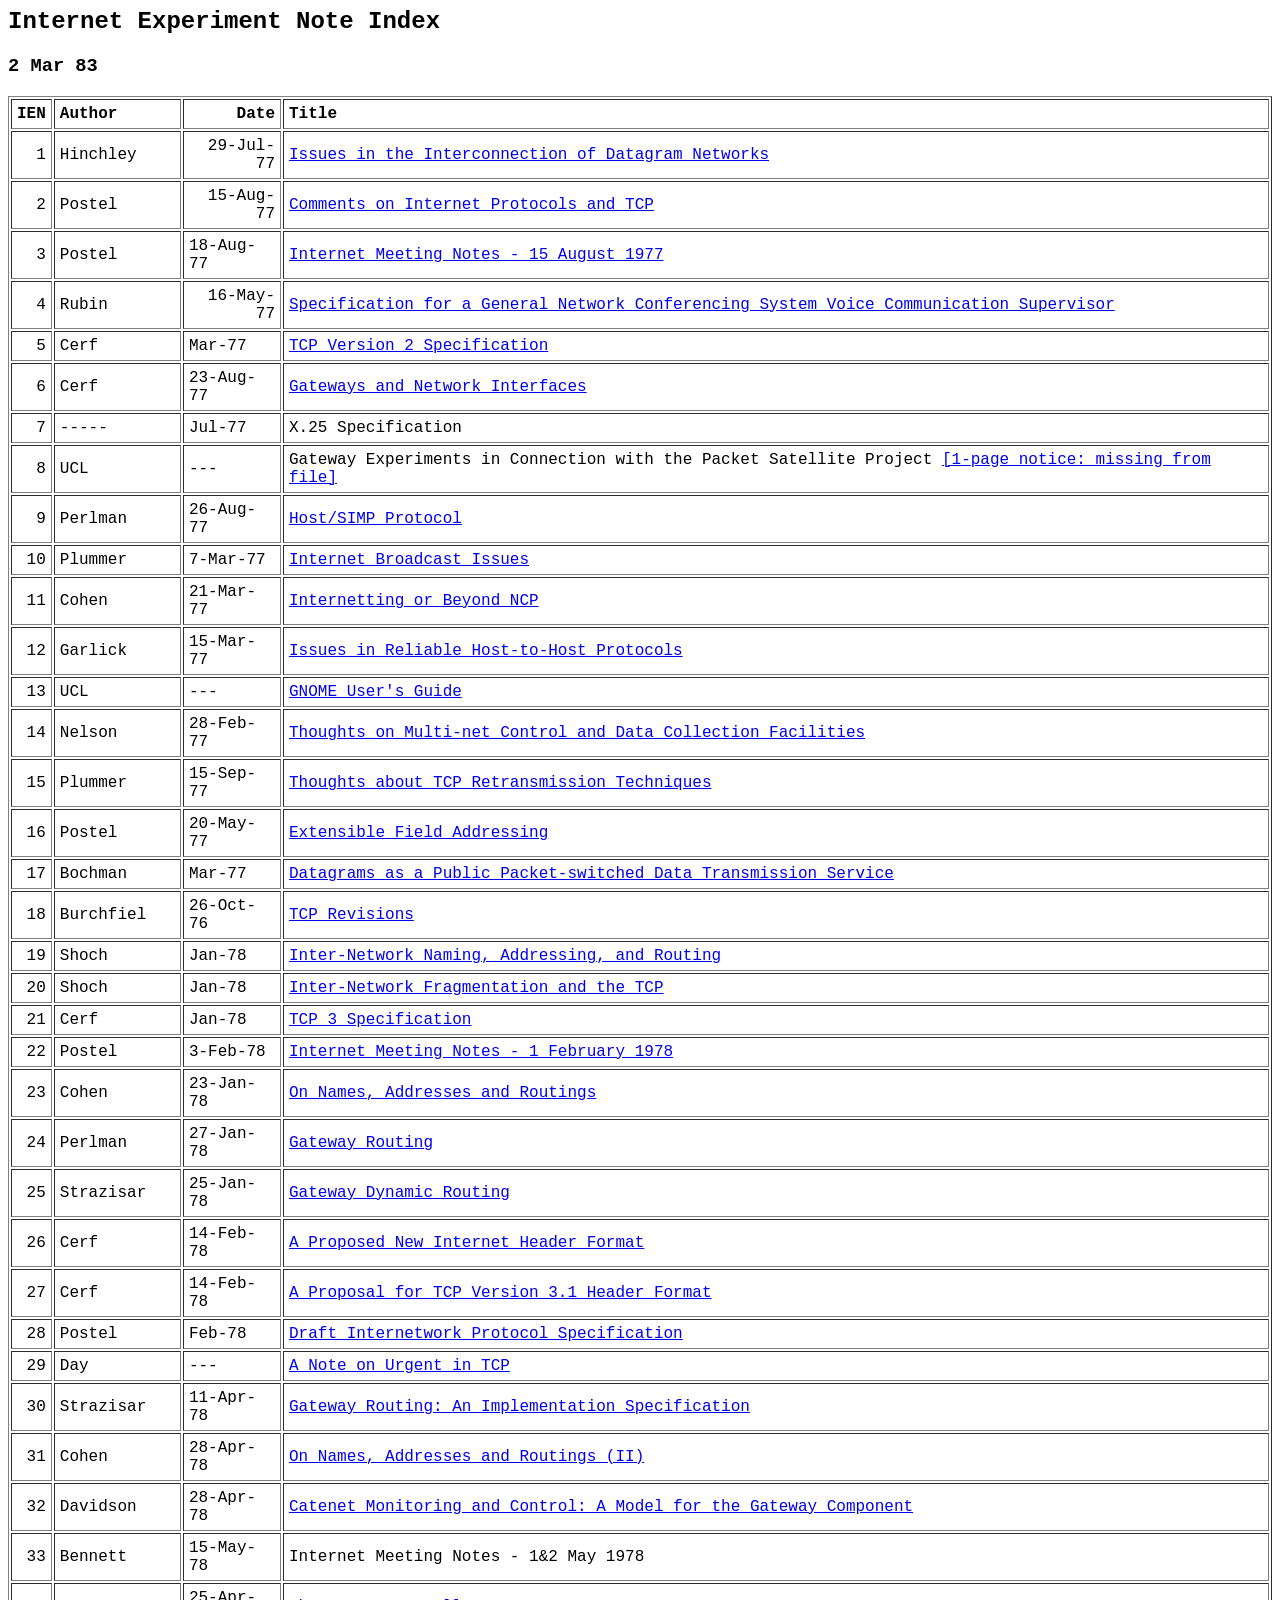
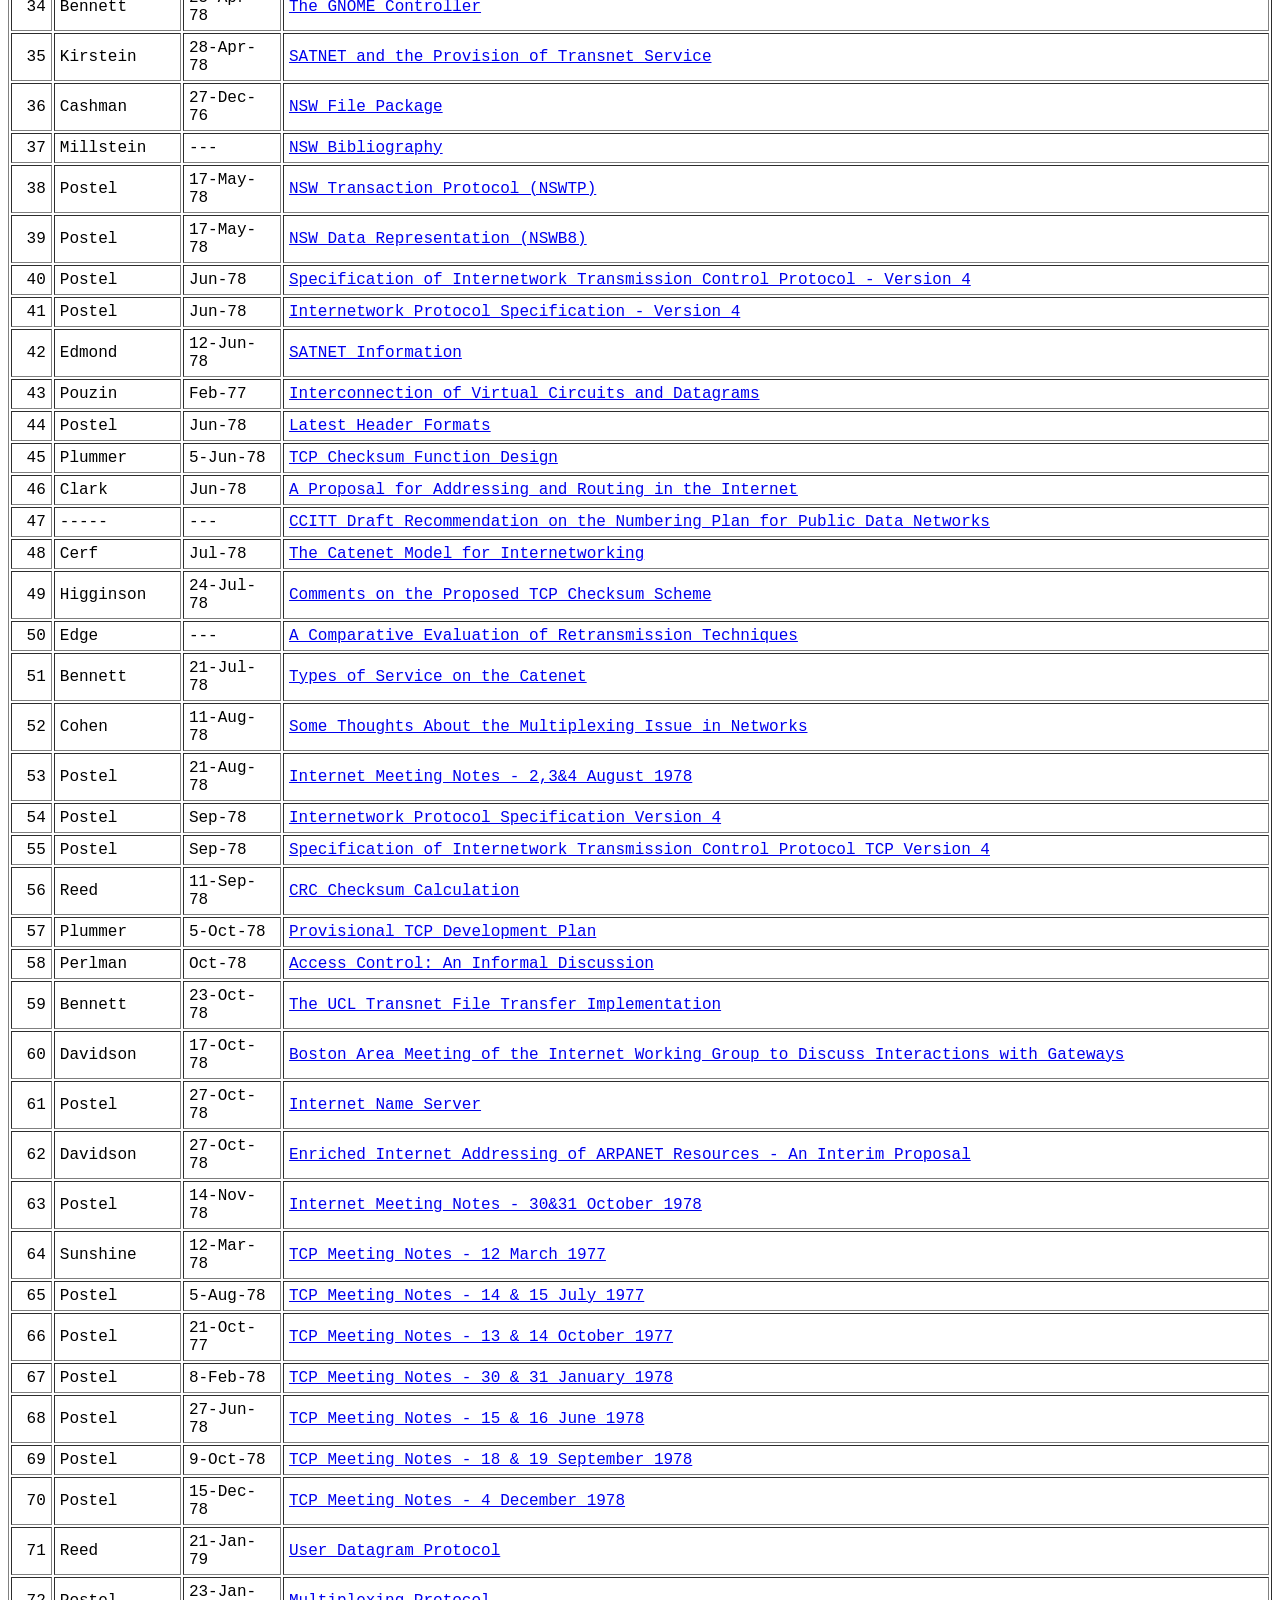
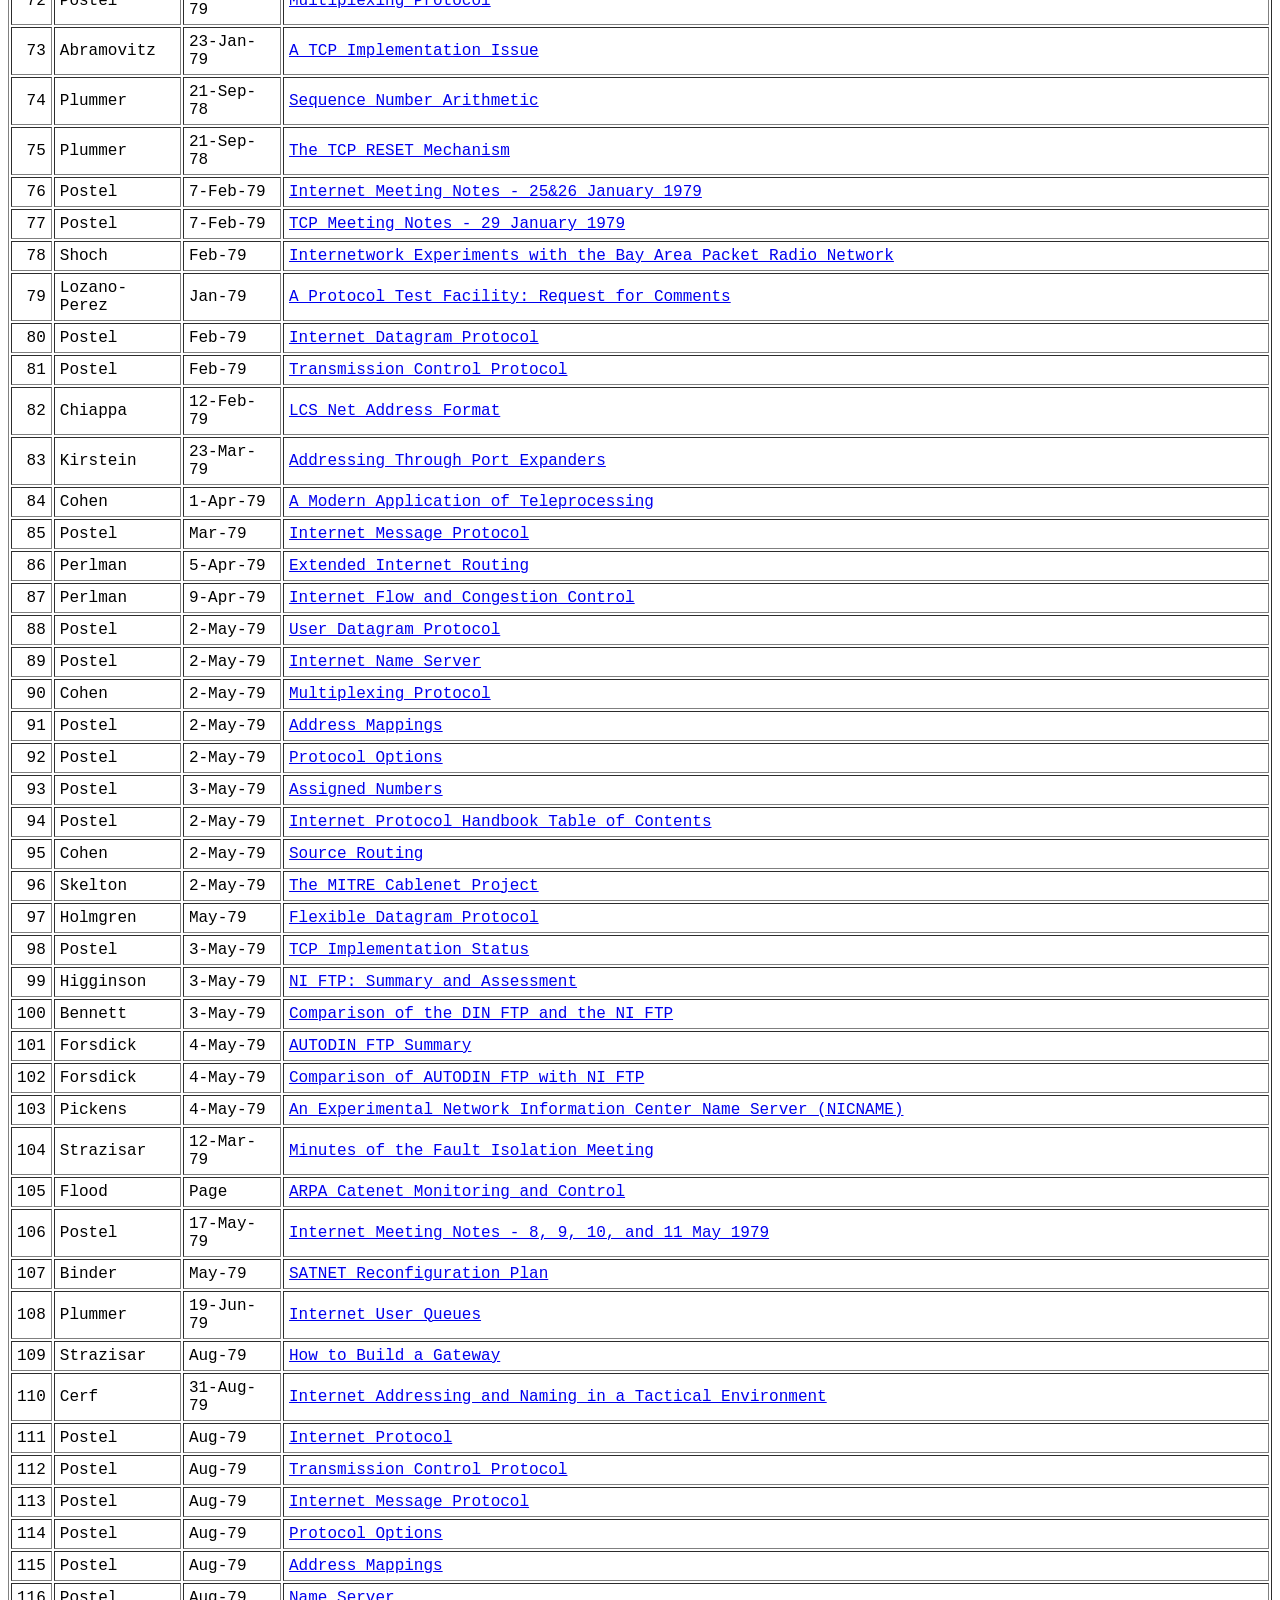
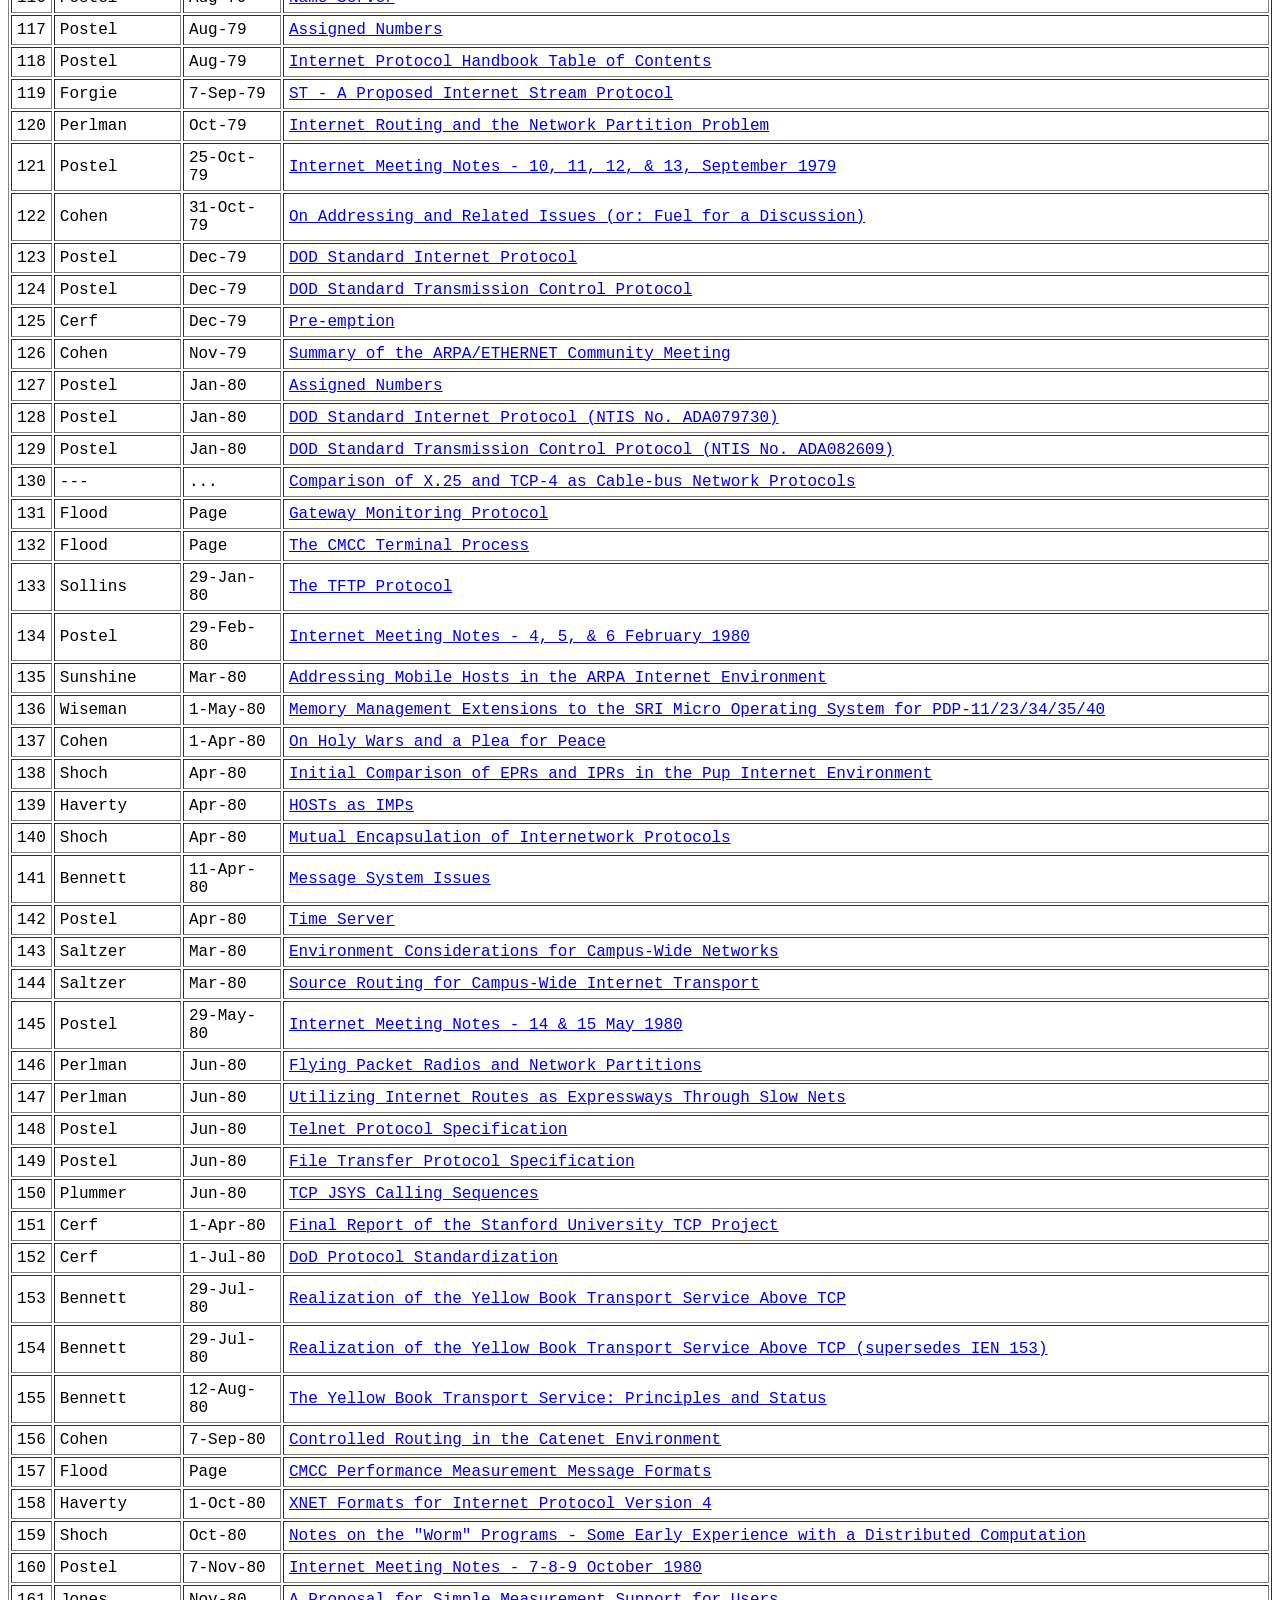
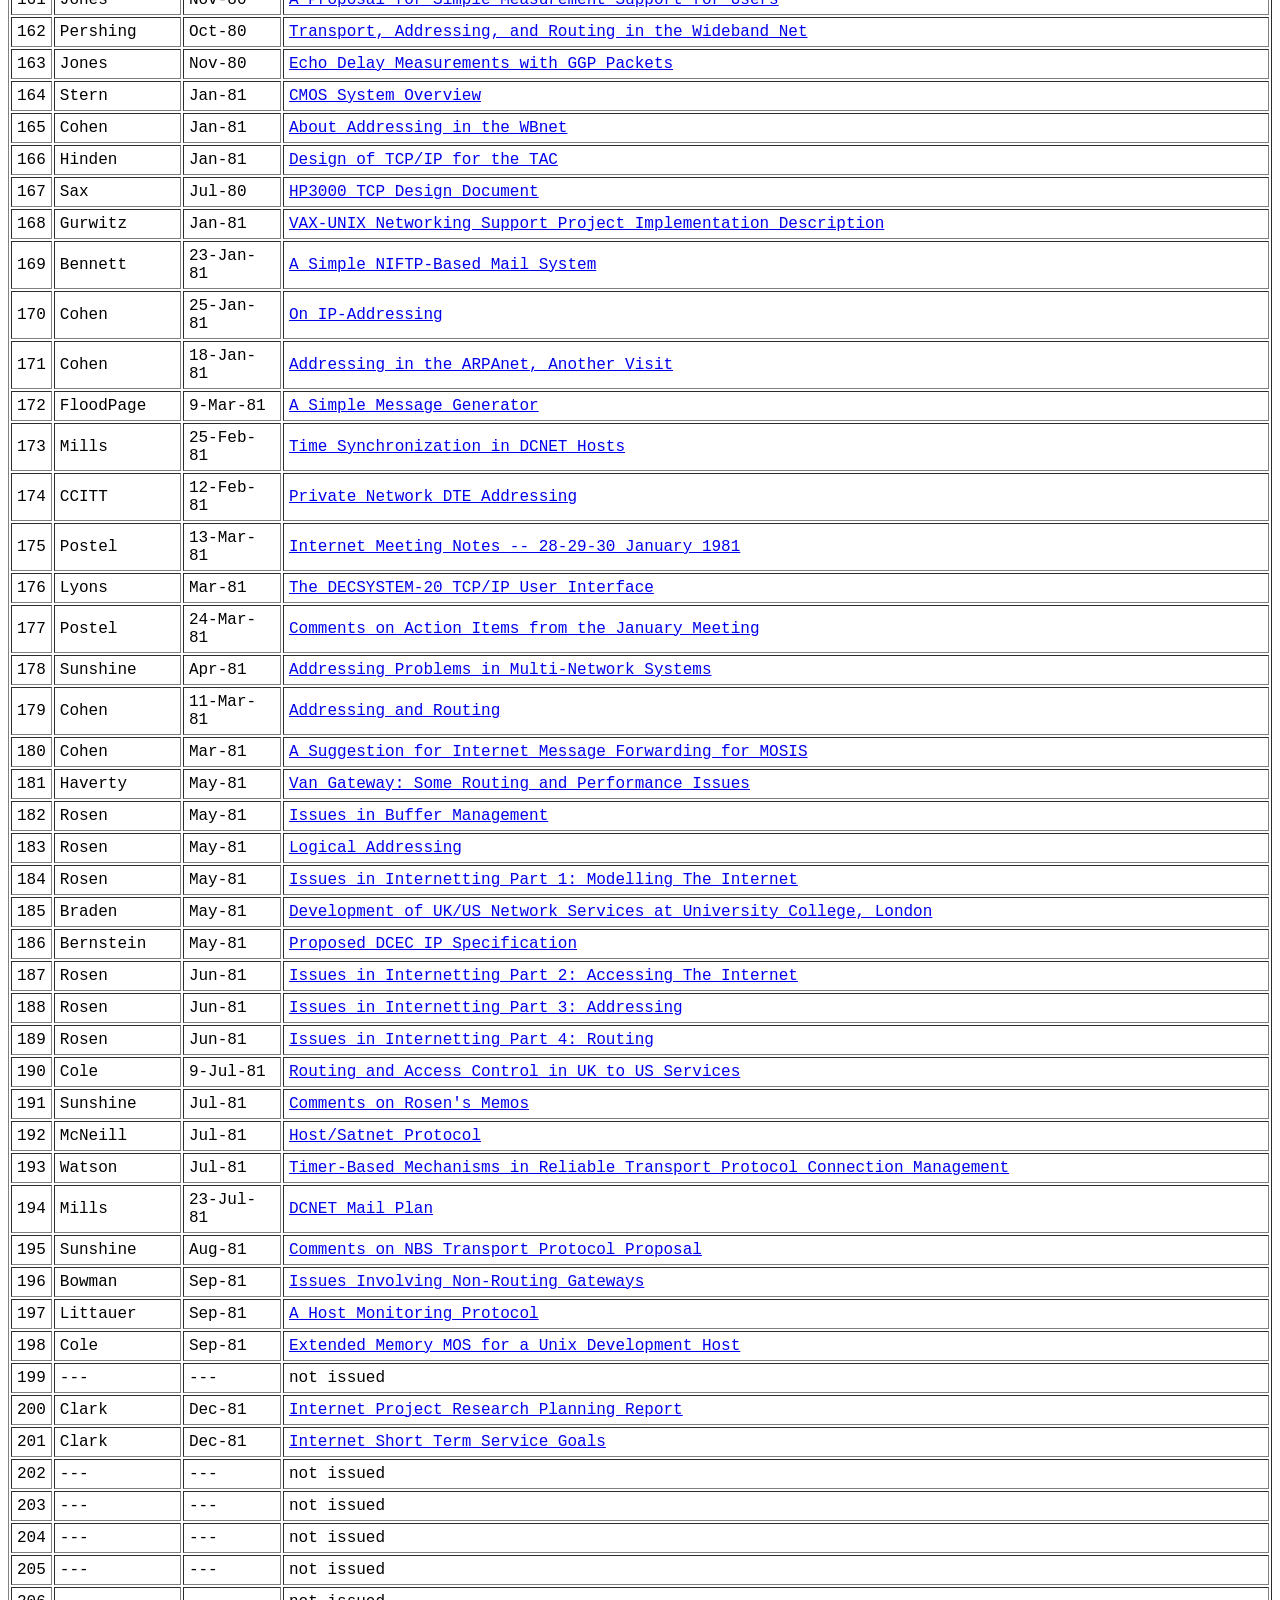
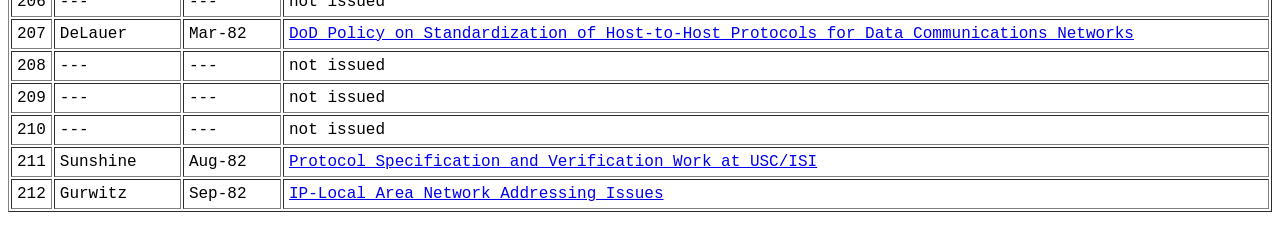
<file: ien/ien-index.html>
<HTML>
<HEAD>
<TITLE>Internet Experiment Note Index</TITLE>
</HEAD>
<BODY>
<FONT FACE=COURIER>
<H2>                                 
Internet Experiment Note Index</H2>
<P>
<H3>2 Mar 83</H3>
<P>
<table border cellpadding=5>
<tr>
 <th align=left colspan=3>IEN</th>
 <th align=left colspan=14>Author</th>
 <th align=right>Date</th>
 <th align=left colspan=40>Title</th>
</tr>
<tr>
<td align=right colspan=3>1</td>
<td align=left colspan=14>Hinchley</td>
<td align=right>29-Jul-77</td>
<td align=left colspan=40>
<a href="/ien/ien1.pdf">Issues in the Interconnection of Datagram 
    Networks
</a></tr>

<tr>
<td align=right colspan=3>2</td>
<td align=left colspan=14>Postel</td>
<td align=right>15-Aug-77</td>
<td align=left colspan=40>
<a href="/ien/ien2.txt">Comments on Internet Protocols and TCP

</a></tr>
<tr>
<td align=right colspan=3>3</td>
<td align=left colspan=14>Postel</td>
<td align=rightt>18-Aug-77</td>
<td align=left colspan=40>
<a href="/ien/ien3.txt">Internet Meeting Notes - 15 August 1977
</a></tr>
<tr>
<td align=right colspan=3>4</td>
<td align=left colspan=14>Rubin</td>
<td align=right>16-May-77</td>
<td align=left colspan=40>
<a href="/ien/ien4.pdf">Specification for a General Network
    Conferencing System Voice
    Communication Supervisor
</a></tr>
<tr>
<td align=right colspan=3>5</td>
<td align=left colspan=14>Cerf</td>
<td>Mar-77</td>
<td align=left colspan=40>
<a href="/ien/ien5.pdf">TCP Version 2 Specification
</a></tr>
<tr>
<td align=right colspan=3>6</td>
<td align=left colspan=14>Cerf</td>
<td>23-Aug-77</td>
<td align=left colspan=40>
<a href="/ien/ien6.pdf">Gateways and Network Interfaces
</a></tr>
<tr>
<td align=right colspan=3>7</td>
<td align=left colspan=14>-----</td>
<td>Jul-77</td>
<td align=left colspan=40>
X.25 Specification
</tr>
<tr>
<td align=right colspan=3>8</td>
<td align=left colspan=14>UCL</td>
<td>---</td>
<td align=left colspan=40>
Gateway Experiments in Connection with the Packet Satellite Project 
<a href="/ien/ien8.pdf">[1-page notice: missing from file]</a></tr>
<tr>
<td align=right colspan=3>9</td>
<td align=left colspan=14>Perlman</td>
<td>26-Aug-77</td>
<td align=left colspan=40>
<a href="/ien/ien9.txt">Host/SIMP Protocol
</a></tr>
<tr>
<td align=right colspan=3>10</td>
<td align=left colspan=14>Plummer</td>
<td>7-Mar-77</td>
<td align=left colspan=40>
<a href="/ien/ien10.txt">Internet Broadcast Issues
</a></tr>
<tr>
<td align=right colspan=3>11</td>
<td align=left colspan=14>Cohen</td>
<td>21-Mar-77</td>
<td align=left colspan=40>
<a href="/ien/ien11.txt">Internetting or Beyond NCP
</a></tr>
<tr>
<td align=right colspan=3>12</td>
<td align=left colspan=14>Garlick</td>
<td>15-Mar-77</td>
<td align=left colspan=40>
<a href="/ien/ien12.txt">Issues in Reliable Host-to-Host
    Protocols
</a></tr>
<tr>
<td align=right colspan=3>13</td>
<td align=left colspan=14>UCL</td>
<td>---</td>
<td align=left colspan=40>
<a href="/ien/ien13.pdf">GNOME User's Guide
</a></tr>
<tr>
<td align=right colspan=3>14</td>
<td align=left colspan=14>Nelson</td>
<td>28-Feb-77</td>
<td align=left colspan=40>
<a href="/ien/ien14.pdf">Thoughts on Multi-net Control and Data
    Collection Facilities
</a></tr>
<tr>
<td align=right colspan=3>15</td>
<td align=left colspan=14>Plummer</td>
<td>15-Sep-77</td>
<td align=left colspan=40>
<a href="/ien/ien15.pdf">Thoughts about TCP Retransmission
    Techniques
</a></tr>
<tr>
<td align=right colspan=3>16</td>
<td align=left colspan=14>Postel</td>
<td>20-May-77</td>
<td align=left colspan=40>
<a href="/ien/ien16.txt">Extensible Field Addressing
</a></tr>
<tr>
<td align=right colspan=3>17</td>
<td align=left colspan=14>Bochman</td>
<td>Mar-77</td>
<td align=left colspan=40>
<a href="/ien/ien17.pdf">Datagrams as a Public Packet-switched
    Data Transmission Service
</a></tr>
<tr>
<td align=right colspan=3>18</td>
<td align=left colspan=14>Burchfiel</td>
<td>26-Oct-76</td>
<td align=left colspan=40>
<a href="/ien/ien18.pdf">TCP Revisions
</a></tr>
<tr>
<td align=right colspan=3>19</td>
<td align=left colspan=14>Shoch</td>
<td>Jan-78</td>
<td align=left colspan=40>
<a href="/ien/ien19.txt">Inter-Network Naming, Addressing, and
    Routing
</a></tr>
<tr>
<td align=right colspan=3>20</td>
<td align=left colspan=14>Shoch</td>
<td>Jan-78</td>
<td align=left colspan=40>
<a href="/ien/ien20.pdf">Inter-Network Fragmentation and the TCP
</a></tr>
<tr>
<td align=right colspan=3>21</td>
<td align=left colspan=14>Cerf</td>
<td>Jan-78</td>
<td align=left colspan=40>
<a href="/ien/ien21.pdf">TCP 3 Specification
</a></tr>
<tr>
<td align=right colspan=3>22</td>
<td align=left colspan=14>Postel</td>
<td>3-Feb-78</td>
<td align=left colspan=40>
<a href="/ien/ien22.pdf">Internet Meeting Notes -
    1 February 1978
</a></tr>
<tr>
<td align=right colspan=3>23</td>
<td align=left colspan=14>Cohen</td>
<td>23-Jan-78</td>
<td align=left colspan=40>
<a href="/ien/ien23.pdf">On Names, Addresses and Routings
</a></tr>
<tr>
<td align=right colspan=3>24</td>
<td align=left colspan=14>Perlman</td>
<td>27-Jan-78</td>
<td align=left colspan=40>
<a href="/ien/ien24.pdf">Gateway Routing
</a></tr>
<tr>
<td align=right colspan=3>25</td>
<td align=left colspan=14>Strazisar</td>
<td>25-Jan-78</td>
<td align=left colspan=40>
<a href="/ien/ien25.pdf">Gateway Dynamic Routing
</a></tr>
<tr>
<td align=right colspan=3>26</td>
<td align=left colspan=14>Cerf</td>
<td>14-Feb-78</td>
<td align=left colspan=40>
<a href="/ien/ien26.pdf">A Proposed New Internet Header Format
</a></tr>
<tr>
<td align=right colspan=3>27</td>
<td align=left colspan=14>Cerf</td>
<td>14-Feb-78</td>
<td align=left colspan=40>
<a href="/ien/ien27.pdf">A Proposal for TCP Version 3.1 Header
    Format
</a></tr>
<tr>
<td align=right colspan=3>28</td>
<td align=left colspan=14>Postel</td>
<td>Feb-78</td>
<td align=left colspan=40>
<a href="/ien/ien28.pdf">Draft Internetwork Protocol
    Specification
</a></tr>
<tr>
<td align=right colspan=3>29</td>
<td align=left colspan=14>Day</td>
<td>---</td>
<td align=left colspan=40>
<a href="/ien/ien29.pdf">A Note on Urgent in TCP
</a></tr>
<tr>
<td align=right colspan=3>30</td>
<td align=left colspan=14>Strazisar</td>
<td>11-Apr-78</td>
<td align=left colspan=40>
<a href="/ien/ien30.pdf">Gateway Routing: An Implementation
    Specification
</a></tr>
<tr>
<td align=right colspan=3>31</td>
<td align=left colspan=14>Cohen</td>
<td>28-Apr-78</td>
<td align=left colspan=40>
<a href="/ien/ien31.txt">On Names, Addresses and Routings (II)
</a></tr>
<tr>
<td align=right colspan=3>32</td>
<td align=left colspan=14>Davidson</td>
<td>28-Apr-78</td>
<td align=left colspan=40>
<a href="/ien/ien32.txt">Catenet Monitoring and Control: A Model
    for the Gateway Component
</a></tr>
<tr>
<td align=right colspan=3>33</td>
<td align=left colspan=14>Bennett</td>
<td>15-May-78</td>
<td align=left colspan=40>
Internet Meeting Notes - 1&2 May 1978
</tr>
<tr>
<td align=right colspan=3>34</td>
<td align=left colspan=14>Bennett</td>
<td>25-Apr-78</td>
<td align=left colspan=40>
<a href="/ien/ien34.pdf">The GNOME Controller
</a></tr>
<tr>
<td align=right colspan=3>35</td>
<td align=left colspan=14>Kirstein</td>
<td>28-Apr-78</td>
<td align=left colspan=40>
<a href="/ien/ien35.txt">SATNET and the Provision of Transnet
    Service
</a></tr>
<tr>
<td align=right colspan=3>36</td>
<td align=left colspan=14>Cashman</td>
<td>27-Dec-76</td>
<td align=left colspan=40>
<a href="/ien/ien36.pdf">NSW File Package
</a></tr>
<tr>
<td align=right colspan=3>37</td>
<td align=left colspan=14>Millstein</td>
<td>---</td>
<td align=left colspan=40>
<a href="/ien/ien37.pdf">NSW Bibliography
</a></tr>
<tr>
<td align=right colspan=3>38</td>
<td align=left colspan=14>Postel</td>
<td>17-May-78</td>
<td align=left colspan=40>
<a href="/ien/ien38.pdf">NSW Transaction Protocol (NSWTP)
</a></tr>
<tr>
<td align=right colspan=3>39</td>
<td align=left colspan=14>Postel</td>
<td>17-May-78</td>
<td align=left colspan=40>
<a href="/ien/ien39.txt">NSW Data Representation (NSWB8)
</a></tr>
<tr>
<td align=right colspan=3>40</td>
<td align=left colspan=14>Postel</td>
<td>Jun-78</td>
<td align=left colspan=40>
<a href="/ien/ien40.pdf">Specification of Internetwork
    Transmission Control Protocol -
    Version 4
</a></tr>
<tr>
<td align=right colspan=3>41</td>
<td align=left colspan=14>Postel</td>
<td>Jun-78</td>
<td align=left colspan=40>
<a href="/ien/ien41.pdf">Internetwork Protocol Specification -
    Version 4
</a></tr>
<tr>
<td align=right colspan=3>42</td>
<td align=left colspan=14>Edmond</td>
<td>12-Jun-78</td>
<td align=left colspan=40>
<a href="/ien/ien42.txt">SATNET Information
</a></tr>
<tr>
<td align=right colspan=3>43</td>
<td align=left colspan=14>Pouzin</td>
<td>Feb-77</td>
<td align=left colspan=40>
<a href="/ien/ien43.pdf">Interconnection of Virtual Circuits and
    Datagrams
</a></tr>
<tr>
<td align=right colspan=3>44</td>
<td align=left colspan=14>Postel</td>
<td>Jun-78</td>
<td align=left colspan=40>
<a href="/ien/ien44.pdf">Latest Header Formats
</a></tr>
<tr>
<td align=right colspan=3>45</td>
<td align=left colspan=14>Plummer</td>
<td>5-Jun-78</td>
<td align=left colspan=40>
<a href="/ien/ien45.txt">TCP Checksum Function Design
</a></tr>
<tr>
<td align=right colspan=3>46</td>
<td align=left colspan=14>Clark</td>
<td>Jun-78</td>
<td align=left colspan=40>
<a href="/ien/ien46.txt">A Proposal for Addressing and Routing
    in the Internet
</a></tr>
<tr>
<td align=right colspan=3>47</td>
<td align=left colspan=14>-----</td>
<td>---</td>
<td align=left colspan=40>
<a href="/ien/ien47.pdf">CCITT Draft Recommendation on the
    Numbering Plan for Public Data
    Networks
</a></tr>
<tr>
<td align=right colspan=3>48</td>
<td align=left colspan=14>Cerf</td>
<td>Jul-78</td>
<td align=left colspan=40>
<a href="/ien/ien48.txt">The Catenet Model for Internetworking
</a></tr>
<tr>
<td align=right colspan=3>49</td>
<td align=left colspan=14>Higginson</td>
<td>24-Jul-78</td>
<td align=left colspan=40>
<a href="/ien/ien49.pdf">Comments on the Proposed TCP Checksum
    Scheme
</a></tr>
<tr>
<td align=right colspan=3>50</td>
<td align=left colspan=14>Edge</td>
<td>---</td>
<td align=left colspan=40>
<a href="/ien/ien50.pdf">A Comparative Evaluation of
    Retransmission Techniques
</a></tr>
<tr>
<td align=right colspan=3>51</td>
<td align=left colspan=14>Bennett</td>
<td>21-Jul-78</td>
<td align=left colspan=40>
<a href="/ien/ien51.txt">Types of Service on the Catenet
</a></tr>
<tr>
<td align=right colspan=3>52</td>
<td align=left colspan=14>Cohen</td>
<td>11-Aug-78</td>
<td align=left colspan=40>
<a href="/ien/ien52.txt">Some Thoughts About the Multiplexing
    Issue in Networks
</a></tr>
<tr>
<td align=right colspan=3>53</td>
<td align=left colspan=14>Postel</td>
<td>21-Aug-78</td>
<td align=left colspan=40>
<a href="/ien/ien53.pdf">Internet Meeting Notes -
    2,3&4 August 1978
</a></tr>
<tr>
<td align=right colspan=3>54</td>
<td align=left colspan=14>Postel</td>
<td>Sep-78</td>
<td align=left colspan=40>
<a href="/ien/ien54.pdf">Internetwork Protocol Specification
    Version 4
</a></tr>
<tr>
<td align=right colspan=3>55</td>
<td align=left colspan=14>Postel</td>
<td>Sep-78</td>
<td align=left colspan=40>
<a href="/ien/ien55.pdf">Specification of Internetwork
    Transmission Control Protocol
    TCP Version 4
</a></tr>
<tr>
<td align=right colspan=3>56</td>
<td align=left colspan=14>Reed</td>
<td>11-Sep-78</td>
<td align=left colspan=40>
<a href="/ien/ien56.pdf">CRC Checksum Calculation
</a></tr>
<tr>
<td align=right colspan=3>57</td>
<td align=left colspan=14>Plummer</td>
<td>5-Oct-78</td>
<td align=left colspan=40>
<a href="/ien/ien57.pdf">Provisional TCP Development Plan
</a></tr>
<tr>
<td align=right colspan=3>58</td>
<td align=left colspan=14>Perlman</td>
<td>Oct-78</td>
<td align=left colspan=40>
<a href="/ien/ien58.pdf">Access Control: An Informal Discussion
</a></tr>
<tr>
<td align=right colspan=3>59</td>
<td align=left colspan=14>Bennett</td>
<td>23-Oct-78</td>
<td align=left colspan=40>
<a href="/ien/ien59.pdf">The UCL Transnet File Transfer
    Implementation
</a></tr>
<tr>
<td align=right colspan=3>60</td>
<td align=left colspan=14>Davidson</td>
<td>17-Oct-78</td>
<td align=left colspan=40>
<a href="/ien/ien60.pdf">Boston Area Meeting of the Internet
    Working Group to Discuss
    Interactions with Gateways
</a></tr>
<tr>
<td align=right colspan=3>61</td>
<td align=left colspan=14>Postel</td>
<td>27-Oct-78</td>
<td align=left colspan=40>
<a href="/ien/ien61.txt">Internet Name Server
</a></tr>
<tr>
<td align=right colspan=3>62</td>
<td align=left colspan=14>Davidson</td>
<td>27-Oct-78</td>
<td align=left colspan=40>
<a href="/ien/ien62.pdf">Enriched Internet Addressing of ARPANET
    Resources - An Interim Proposal
</a></tr>
<tr>
<td align=right colspan=3>63</td>
<td align=left colspan=14>Postel</td>
<td>14-Nov-78</td>
<td align=left colspan=40>
<a href="/ien/ien63.pdf">Internet Meeting Notes
    - 30&31 October 1978
</a></tr>
<tr>
<td align=right colspan=3>64</td>
<td align=left colspan=14>Sunshine</td>
<td>12-Mar-78</td>
<td align=left colspan=40>
<a href="/ien/ien64.pdf">TCP Meeting Notes - 12 March 1977
</a></tr>
<tr>
<td align=right colspan=3>65</td>
<td align=left colspan=14>Postel</td>
<td>5-Aug-78</td>
<td align=left colspan=40>
<a href="/ien/ien65.pdf">TCP Meeting Notes - 14 & 15 July 1977
</a></tr>
<tr>
<td align=right colspan=3>66</td>
<td align=left colspan=14>Postel</td>
<td>21-Oct-77</td>
<td align=left colspan=40>
<a href="/ien/ien66.pdf">TCP Meeting Notes
    - 13 & 14 October 1977
</a></tr>
<tr>
<td align=right colspan=3>67</td>
<td align=left colspan=14>Postel</td>
<td>8-Feb-78</td>
<td align=left colspan=40>
<a href="/ien/ien67.pdf">TCP Meeting Notes
    - 30 & 31 January 1978
</a></tr>
<tr>
<td align=right colspan=3>68</td>
<td align=left colspan=14>Postel</td>
<td>27-Jun-78</td>
<td align=left colspan=40>
<a href="/ien/ien68.pdf">TCP Meeting Notes - 15 & 16 June 1978
</a></tr>
<tr>
<td align=right colspan=3>69</td>
<td align=left colspan=14>Postel</td>
<td>9-Oct-78</td>
<td align=left colspan=40>
<a href="/ien/ien69.pdf">TCP Meeting Notes
    - 18 & 19 September 1978
</a></tr>
<tr>
<td align=right colspan=3>70</td>
<td align=left colspan=14>Postel</td>
<td>15-Dec-78</td>
<td align=left colspan=40>
<a href="/ien/ien70.txt">TCP Meeting Notes - 4 December 1978
</a></tr>
<tr>
<td align=right colspan=3>71</td>
<td align=left colspan=14>Reed</td>
<td>21-Jan-79</td>
<td align=left colspan=40>
<a href="/ien/ien71.pdf">User Datagram Protocol
</a></tr>
<tr>
<td align=right colspan=3>72</td>
<td align=left colspan=14>Postel</td>
<td>23-Jan-79</td>
<td align=left colspan=40>
<a href="/ien/ien72.txt">Multiplexing Protocol
</a></tr>
<tr>
<td align=right colspan=3>73</td>
<td align=left colspan=14>Abramovitz</td>
<td>23-Jan-79</td>
<td align=left colspan=40>
<a href="/ien/ien73.pdf">A TCP Implementation Issue
</a></tr>
<tr>
<td align=right colspan=3>74</td>
<td align=left colspan=14>Plummer</td>
<td>21-Sep-78</td>
<td align=left colspan=40>
<a href="/ien/ien74.txt">Sequence Number Arithmetic
</a></tr>
<tr>
<td align=right colspan=3>75</td>
<td align=left colspan=14>Plummer</td>
<td>21-Sep-78</td>
<td align=left colspan=40>
<a href="/ien/ien75.pdf">The TCP RESET Mechanism
</a></tr>
<tr>
<td align=right colspan=3>76</td>
<td align=left colspan=14>Postel</td>
<td>7-Feb-79</td>
<td align=left colspan=40>
<a href="/ien/ien76.pdf">Internet Meeting Notes
    - 25&26 January 1979
</a></tr>
<tr>
<td align=right colspan=3>77</td>
<td align=left colspan=14>Postel</td>
<td>7-Feb-79</td>
<td align=left colspan=40>
<a href="/ien/ien77.pdf">TCP Meeting Notes - 29 January 1979
</a></tr>
<tr>
<td align=right colspan=3>78</td>
<td align=left colspan=14>Shoch</td>
<td>Feb-79</td>
<td align=left colspan=40>
<a href="/ien/ien78.pdf">Internetwork Experiments with the Bay
    Area Packet Radio Network
</a></tr>
<tr>
<td align=right colspan=3>79</td>
<td align=left colspan=14>Lozano-Perez</td>
<td>Jan-79</td>
<td align=left colspan=40>
<a href="/ien/ien79.pdf">A Protocol Test Facility:
    Request for Comments
</a></tr>
<tr>
<td align=right colspan=3>80</td>
<td align=left colspan=14>Postel</td>
<td>Feb-79</td>
<td align=left colspan=40>
<a href="/ien/ien80.pdf">Internet Datagram Protocol
</a></tr>
<tr>
<td align=right colspan=3>81</td>
<td align=left colspan=14>Postel</td>
<td>Feb-79</td>
<td align=left colspan=40>
<a href="/ien/ien81.pdf">Transmission Control Protocol
</a></tr>
<tr>
<td align=right colspan=3>82</td>
<td align=left colspan=14>Chiappa</td>
<td>12-Feb-79</td>
<td align=left colspan=40>
<a href="/ien/ien82.txt">LCS Net Address Format
</a></tr>
<tr>
<td align=right colspan=3>83</td>
<td align=left colspan=14>Kirstein</td>
<td>23-Mar-79</td>
<td align=left colspan=40>
<a href="/ien/ien83.pdf">Addressing Through Port Expanders
</a></tr>
<tr>
<td align=right colspan=3>84</td>
<td align=left colspan=14>Cohen</td>
<td>1-Apr-79</td>
<td align=left colspan=40>
<a href="/ien/ien84.pdf">A Modern Application of Teleprocessing
</a></tr>
<tr>
<td align=right colspan=3>85</td>
<td align=left colspan=14>Postel</td>
<td>Mar-79</td>
<td align=left colspan=40>
<a href="/ien/ien85.txt">Internet Message Protocol
</a></tr>
<tr>
<td align=right colspan=3>86</td>
<td align=left colspan=14>Perlman</td>
<td>5-Apr-79</td>
<td align=left colspan=40>
<a href="/ien/ien86.pdf">Extended Internet Routing
</a></tr>
<tr>
<td align=right colspan=3>87</td>
<td align=left colspan=14>Perlman</td>
<td>9-Apr-79</td>
<td align=left colspan=40>
<a href="/ien/ien87.pdf">Internet Flow and Congestion Control
</a></tr>
<tr>
<td align=right colspan=3>88</td>
<td align=left colspan=14>Postel</td>
<td>2-May-79</td>
<td align=left colspan=40>
<a href="/ien/ien88.txt">User Datagram Protocol
</a></tr>
<tr>
<td align=right colspan=3>89</td>
<td align=left colspan=14>Postel</td>
<td>2-May-79</td>
<td align=left colspan=40>
<a href="/ien/ien89.txt">Internet Name Server
</a></tr>
<tr>
<td align=right colspan=3>90</td>
<td align=left colspan=14>Cohen</td>
<td>2-May-79</td>
<td align=left colspan=40>
<a href="/ien/ien90.txt">Multiplexing Protocol
</a></tr>
<tr>
<td align=right colspan=3>91</td>
<td align=left colspan=14>Postel</td>
<td>2-May-79</td>
<td align=left colspan=40>
<a href="/ien/ien91.txt">Address Mappings
</a></tr>
<tr>
<td align=right colspan=3>92</td>
<td align=left colspan=14>Postel</td>
<td>2-May-79</td>
<td align=left colspan=40>
<a href="/ien/ien92.txt">Protocol Options
</a></tr>
<tr>
<td align=right colspan=3>93</td>
<td align=left colspan=14>Postel</td>
<td>3-May-79</td>
<td align=left colspan=40>
<a href="/ien/ien93.txt">Assigned Numbers
</a></tr>
<tr>
<td align=right colspan=3>94</td>
<td align=left colspan=14>Postel</td>
<td>2-May-79</td>
<td align=left colspan=40>
<a href="/ien/ien94.txt">Internet Protocol Handbook
    Table of Contents
</a></tr>
<tr>
<td align=right colspan=3>95</td>
<td align=left colspan=14>Cohen</td>
<td>2-May-79</td>
<td align=left colspan=40>
<a href="/ien/ien95.txt">Source Routing
</a></tr>
<tr>
<td align=right colspan=3>96</td>
<td align=left colspan=14>Skelton</td>
<td>2-May-79</td>
<td align=left colspan=40>
<a href="/ien/ien96.txt">The MITRE Cablenet Project
</a></tr>
<tr>
<td align=right colspan=3>97</td>
<td align=left colspan=14>Holmgren</td>
<td>May-79</td>
<td align=left colspan=40>
<a href="/ien/ien97.txt">Flexible Datagram Protocol
</a></tr>
<tr>
<td align=right colspan=3>98</td>
<td align=left colspan=14>Postel</td>
<td>3-May-79</td>
<td align=left colspan=40>
<a href="/ien/ien98.txt">TCP Implementation Status
</a></tr>
<tr>
<td align=right colspan=3>99</td>
<td align=left colspan=14>Higginson</td>
<td>3-May-79</td>
<td align=left colspan=40>
<a href="/ien/ien99.txt">NI FTP: Summary and Assessment
</a></tr>
<tr>
<td align=right colspan=3>100</td>
<td align=left colspan=14>Bennett</td>
<td>3-May-79</td>
<td align=left colspan=40>
<a href="/ien/ien100.txt">Comparison of the DIN FTP
    and the NI FTP
</a></tr>
<tr>
<td align=right colspan=3>101</td>
<td align=left colspan=14>Forsdick</td>
<td>4-May-79</td>
<td align=left colspan=40>
<a href="/ien/ien101.pdf">AUTODIN FTP Summary
</a></tr>
<tr>
<td align=right colspan=3>102</td>
<td align=left colspan=14>Forsdick</td>
<td>4-May-79</td>
<td align=left colspan=40>
<a href="/ien/ien102.pdf">Comparison of AUTODIN FTP with NI FTP
</a></tr>
<tr>
<td align=right colspan=3>103</td>
<td align=left colspan=14>Pickens</td>
<td>4-May-79</td>
<td align=left colspan=40>
<a href="/ien/ien103.txt">An Experimental Network Information
    Center Name Server (NICNAME)
</a></tr>
<tr>
<td align=right colspan=3>104</td>
<td align=left colspan=14>Strazisar</td>
<td>12-Mar-79</td>
<td align=left colspan=40>
<a href="/ien/ien104.txt">Minutes of the Fault Isolation Meeting
</a></tr>
<tr>
<td align=right colspan=3>105</td>
<td align=left colspan=14>Flood</td>
<td>Page</td>
<td align=left colspan=40>
<a href="/ien/ien105.pdf">ARPA Catenet Monitoring and Control
</a></tr>
<tr>
<td align=right colspan=3>106</td>
<td align=left colspan=14>Postel</td>
<td>17-May-79</td>
<td align=left colspan=40>
<a href="/ien/ien106.pdf">Internet Meeting Notes - 8, 9, 10, and
    11 May 1979
</a></tr>
<tr>
<td align=right colspan=3>107</td>
<td align=left colspan=14>Binder</td>
<td>May-79</td>
<td align=left colspan=40>
<a href="/ien/ien107.pdf">SATNET Reconfiguration Plan
</a></tr>
<tr>
<td align=right colspan=3>108</td>
<td align=left colspan=14>Plummer</td>
<td>19-Jun-79</td>
<td align=left colspan=40>
<a href="/ien/ien108.txt">Internet User Queues
</a></tr>
<tr>
<td align=right colspan=3>109</td>
<td align=left colspan=14>Strazisar</td>
<td>Aug-79</td>
<td align=left colspan=40>
<a href="/ien/ien109.txt">How to Build a Gateway
</a></tr>
<tr>
<td align=right colspan=3>110</td>
<td align=left colspan=14>Cerf</td>
<td>31-Aug-79</td>
<td align=left colspan=40>
<a href="/ien/ien110.txt">Internet Addressing and Naming in a
    Tactical Environment
</a></tr>
<tr>
<td align=right colspan=3>111</td>
<td align=left colspan=14>Postel</td>
<td>Aug-79</td>
<td align=left colspan=40>
<a href="/ien/ien111.txt">Internet Protocol
</a></tr>
<tr>
<td align=right colspan=3>112</td>
<td align=left colspan=14>Postel</td>
<td>Aug-79</td>
<td align=left colspan=40>
<a href="/ien/ien112.txt">Transmission Control Protocol
</a></tr>
<tr>
<td align=right colspan=3>113</td>
<td align=left colspan=14>Postel</td>
<td>Aug-79</td>
<td align=left colspan=40>
<a href="/ien/ien113.txt">Internet Message Protocol
</a></tr>
<tr>
<td align=right colspan=3>114</td>
<td align=left colspan=14>Postel</td>
<td>Aug-79</td>
<td align=left colspan=40>
<a href="/ien/ien114.txt">Protocol Options
</a></tr>
<tr>
<td align=right colspan=3>115</td>
<td align=left colspan=14>Postel</td>
<td>Aug-79</td>
<td align=left colspan=40>
<a href="/ien/ien115.txt">Address Mappings
</a></tr>
<tr>
<td align=right colspan=3>116</td>
<td align=left colspan=14>Postel</td>
<td>Aug-79</td>
<td align=left colspan=40>
<a href="/ien/ien116.txt">Name Server
</a></tr>
<tr>
<td align=right colspan=3>117</td>
<td align=left colspan=14>Postel</td>
<td>Aug-79</td>
<td align=left colspan=40>
<a href="/ien/ien117.txt">Assigned Numbers
</a></tr>
<tr>
<td align=right colspan=3>118</td>
<td align=left colspan=14>Postel</td>
<td>Aug-79</td>
<td align=left colspan=40>
<a href="/ien/ien118.txt">Internet Protocol Handbook
    Table of Contents
</a></tr>
<tr>
<td align=right colspan=3>119</td>
<td align=left colspan=14>Forgie</td>
<td>7-Sep-79</td>
<td align=left colspan=40>
<a href="/ien/ien119.txt">ST - A Proposed Internet Stream
    Protocol
</a></tr>
<tr>
<td align=right colspan=3>120</td>
<td align=left colspan=14>Perlman</td>
<td>Oct-79</td>
<td align=left colspan=40>
<a href="/ien/ien120.txt">Internet Routing and the Network
    Partition Problem
</a></tr>
<tr>
<td align=right colspan=3>121</td>
<td align=left colspan=14>Postel</td>
<td>25-Oct-79</td>
<td align=left colspan=40>
<a href="/ien/ien121.txt">Internet Meeting Notes -
    10, 11, 12, & 13, September 1979
</a></tr>
<tr>
<td align=right colspan=3>122</td>
<td align=left colspan=14>Cohen</td>
<td>31-Oct-79</td>
<td align=left colspan=40>
<a href="/ien/ien122.txt">On Addressing and Related Issues (or:
    Fuel for a Discussion)
</a></tr>
<tr>
<td align=right colspan=3>123</td>
<td align=left colspan=14>Postel</td>
<td>Dec-79</td>
<td align=left colspan=40>
<a href="/ien/ien123.txt">DOD Standard Internet Protocol
</a></tr>
<tr>
<td align=right colspan=3>124</td>
<td align=left colspan=14>Postel</td>
<td>Dec-79</td>
<td align=left colspan=40>
<a href="/ien/ien124.txt">DOD Standard Transmission Control
    Protocol
</a></tr>
<tr>
<td align=right colspan=3>125</td>
<td align=left colspan=14>Cerf</td>
<td>Dec-79</td>
<td align=left colspan=40>
<a href="/ien/ien125.txt">Pre-emption
</a></tr>
<tr>
<td align=right colspan=3>126</td>
<td align=left colspan=14>Cohen</td>
<td>Nov-79</td>
<td align=left colspan=40>
<a href="/ien/ien126.txt">Summary of the ARPA/ETHERNET
    Community Meeting
</a></tr>
<tr>
<td align=right colspan=3>127</td>
<td align=left colspan=14>Postel</td>
<td>Jan-80</td>
<td align=left colspan=40>
<a href="/ien/ien127.txt">Assigned Numbers
</a></tr>
<tr>
<td align=right colspan=3>128</td>
<td align=left colspan=14>Postel</td>
<td>Jan-80</td>
<td align=left colspan=40>
<a href="/ien/ien128.txt">DOD Standard Internet Protocol
    (NTIS No. ADA079730)
</a></tr>
<tr>
<td align=right colspan=3>129</td>
<td align=left colspan=14>Postel</td>
<td>Jan-80</td>
<td align=left colspan=40>
<a href="/ien/ien129.txt">DOD Standard Transmission Control
    Protocol (NTIS No. ADA082609)
</a></tr>
<tr>
<td align=right colspan=3>130</td>
<td align=left colspan=14>---</td>
<td>...</td>
<td align=left colspan=40>
<a href="/ien/ien130.pdf">Comparison of X.25 and TCP-4 as
    Cable-bus Network Protocols
</a></tr>
<tr>
<td align=right colspan=3>131</td>
<td align=left colspan=14>Flood</td>
<td>Page</td>
<td align=left colspan=40>
<a href="/ien/ien131.txt">Gateway Monitoring Protocol
</a></tr>
<tr>
<td align=right colspan=3>132</td>
<td align=left colspan=14>Flood</td>
<td>Page</td>
<td align=left colspan=40>
<a href="/ien/ien132.txt">The CMCC Terminal Process
</a></tr>
<tr>
<td align=right colspan=3>133</td>
<td align=left colspan=14>Sollins</td>
<td>29-Jan-80</td>
<td align=left colspan=40>
<a href="/ien/ien133.txt">The TFTP Protocol
</a></tr>
<tr>
<td align=right colspan=3>134</td>
<td align=left colspan=14>Postel</td>
<td>29-Feb-80</td>
<td align=left colspan=40>
<a href="/ien/ien134.txt">Internet Meeting Notes -
    4, 5, & 6 February 1980
</a></tr>
<tr>
<td align=right colspan=3>135</td>
<td align=left colspan=14>Sunshine</td>
<td>Mar-80</td>
<td align=left colspan=40>
<a href="/ien/ien135.txt">Addressing Mobile Hosts in the ARPA
    Internet Environment
</a></tr>
<tr>
<td align=right colspan=3>136</td>
<td align=left colspan=14>Wiseman</td>
<td>1-May-80</td>
<td align=left colspan=40>
<a href="/ien/ien136.txt">Memory Management Extensions to the SRI
    Micro Operating System for
    PDP-11/23/34/35/40
</a></tr>
<tr>
<td align=right colspan=3>137</td>
<td align=left colspan=14>Cohen</td>
<td>1-Apr-80</td>
<td align=left colspan=40>
<a href="/ien/ien137.txt">On Holy Wars and a Plea for Peace
</a></tr>
<tr>
<td align=right colspan=3>138</td>
<td align=left colspan=14>Shoch</td>
<td>Apr-80</td>
<td align=left colspan=40>
<a href="/ien/ien138.pdf">Initial Comparison of EPRs and IPRs in
    the Pup Internet Environment
</a></tr>
<tr>
<td align=right colspan=3>139</td>
<td align=left colspan=14>Haverty</td>
<td>Apr-80</td>
<td align=left colspan=40>
<a href="/ien/ien139.txt">HOSTs as IMPs
</a></tr>
<tr>
<td align=right colspan=3>140</td>
<td align=left colspan=14>Shoch</td>
<td>Apr-80</td>
<td align=left colspan=40>
<a href="/ien/ien140.pdf">Mutual Encapsulation of Internetwork
    Protocols
</a></tr>
<tr>
<td align=right colspan=3>141</td>
<td align=left colspan=14>Bennett</td>
<td>11-Apr-80</td>
<td align=left colspan=40>
<a href="/ien/ien141.txt">Message System Issues
</a></tr>
<tr>
<td align=right colspan=3>142</td>
<td align=left colspan=14>Postel</td>
<td>Apr-80</td>
<td align=left colspan=40>
<a href="/ien/ien142.txt">Time Server
</a></tr>
<tr>
<td align=right colspan=3>143</td>
<td align=left colspan=14>Saltzer</td>
<td>Mar-80</td>
<td align=left colspan=40>
<a href="/ien/ien143.txt">Environment Considerations for
    Campus-Wide Networks
</a></tr>
<tr>
<td align=right colspan=3>144</td>
<td align=left colspan=14>Saltzer</td>
<td>Mar-80</td>
<td align=left colspan=40>
<a href="/ien/ien144.txt">Source Routing for Campus-Wide Internet
    Transport
</a></tr>
<tr>
<td align=right colspan=3>145</td>
<td align=left colspan=14>Postel</td>
<td>29-May-80</td>
<td align=left colspan=40>
<a href="/ien/ien145.txt">Internet Meeting Notes - 14 & 15 May
    1980
</a></tr>
<tr>
<td align=right colspan=3>146</td>
<td align=left colspan=14>Perlman</td>
<td>Jun-80</td>
<td align=left colspan=40>
<a href="/ien/ien146.txt">Flying Packet Radios and Network
    Partitions
</a></tr>
<tr>
<td align=right colspan=3>147</td>
<td align=left colspan=14>Perlman</td>
<td>Jun-80</td>
<td align=left colspan=40>
<a href="/ien/ien147.txt">Utilizing Internet Routes as
    Expressways Through Slow Nets
</a></tr>
<tr>
<td align=right colspan=3>148</td>
<td align=left colspan=14>Postel</td>
<td>Jun-80</td>
<td align=left colspan=40>
<a href="/ien/ien148.txt">Telnet Protocol Specification
</a></tr>
<tr>
<td align=right colspan=3>149</td>
<td align=left colspan=14>Postel</td>
<td>Jun-80</td>
<td align=left colspan=40>
<a href="/ien/ien149.txt">File Transfer Protocol Specification
</a></tr>
<tr>
<td align=right colspan=3>150</td>
<td align=left colspan=14>Plummer</td>
<td>Jun-80</td>
<td align=left colspan=40>
<a href="/ien/ien150.txt">TCP JSYS Calling Sequences
</a></tr>
<tr>
<td align=right colspan=3>151</td>
<td align=left colspan=14>Cerf</td>
<td>1-Apr-80</td>
<td align=left colspan=40>
<a href="/ien/ien151.txt">Final Report of the Stanford University
    TCP Project
</a></tr>
<tr>
<td align=right colspan=3>152</td>
<td align=left colspan=14>Cerf</td>
<td>1-Jul-80</td>
<td align=left colspan=40>
<a href="/ien/ien152.txt">DoD Protocol Standardization
</a></tr>
<tr>
<td align=right colspan=3>153</td>
<td align=left colspan=14>Bennett</td>
<td>29-Jul-80</td>
<td align=left colspan=40>
<a href="/ien/ien153.txt">Realization of the Yellow Book
    Transport Service Above TCP
</a></tr>
<tr>
<td align=right colspan=3>154</td>
<td align=left colspan=14>Bennett</td>
<td>29-Jul-80</td>
<td align=left colspan=40>
<a href="/ien/ien154.txt">Realization of the Yellow Book
    Transport Service Above TCP
    (supersedes IEN 153)
</a></tr>
<tr>
<td align=right colspan=3>155</td>
<td align=left colspan=14>Bennett</td>
<td>12-Aug-80</td>
<td align=left colspan=40>
<a href="/ien/ien155.txt">The Yellow Book Transport Service:
    Principles and Status
</a></tr>
<tr>
<td align=right colspan=3>156</td>
<td align=left colspan=14>Cohen</td>
<td>7-Sep-80</td>
<td align=left colspan=40>
<a href="/ien/ien156.txt">Controlled Routing in the Catenet
    Environment
</a></tr>
<tr>
<td align=right colspan=3>157</td>
<td align=left colspan=14>Flood</td>
<td>Page</td>
<td align=left colspan=40>
<a href="/ien/ien157.txt">CMCC Performance Measurement Message
    Formats
</a></tr>
<tr>
<td align=right colspan=3>158</td>
<td align=left colspan=14>Haverty</td>
<td>1-Oct-80</td>
<td align=left colspan=40>
<a href="/ien/ien158.txt">XNET Formats for Internet Protocol
    Version 4
</a></tr>
<tr>
<td align=right colspan=3>159</td>
<td align=left colspan=14>Shoch</td>
<td>Oct-80</td>
<td align=left colspan=40>
<a href="/ien/ien159.txt">Notes on the "Worm" Programs - Some
    Early Experience with a Distributed
    Computation
</a></tr>
<tr>
<td align=right colspan=3>160</td>
<td align=left colspan=14>Postel</td>
<td>7-Nov-80</td>
<td align=left colspan=40>
<a href="/ien/ien160.txt">Internet Meeting Notes -
    7-8-9 October 1980
</a></tr>
<tr>
<td align=right colspan=3>161</td>
<td align=left colspan=14>Jones</td>
<td>Nov-80</td>
<td align=left colspan=40>
<a href="/ien/ien161.txt">A Proposal for Simple Measurement
    Support for Users
</a></tr>
<tr>
<td align=right colspan=3>162</td>
<td align=left colspan=14>Pershing</td>
<td>Oct-80</td>
<td align=left colspan=40>
<a href="/ien/ien162.txt">Transport, Addressing, and Routing in
    the Wideband Net
</a></tr>
<tr>
<td align=right colspan=3>163</td>
<td align=left colspan=14>Jones</td>
<td>Nov-80</td>
<td align=left colspan=40>
<a href="/ien/ien163.txt">Echo Delay Measurements with GGP
    Packets
</a></tr>
<tr>
<td align=right colspan=3>164</td>
<td align=left colspan=14>Stern</td>
<td>Jan-81</td>
<td align=left colspan=40>
<a href="/ien/ien164.txt">CMOS System Overview
</a></tr>
<tr>
<td align=right colspan=3>165</td>
<td align=left colspan=14>Cohen</td>
<td>Jan-81</td>
<td align=left colspan=40>
<a href="/ien/ien165.txt">About Addressing in the WBnet
</a></tr>
<tr>
<td align=right colspan=3>166</td>
<td align=left colspan=14>Hinden</td>
<td>Jan-81</td>
<td align=left colspan=40>
<a href="/ien/ien166.txt">Design of TCP/IP for the TAC
</a></tr>
<tr>
<td align=right colspan=3>167</td>
<td align=left colspan=14>Sax</td>
<td>Jul-80</td>
<td align=left colspan=40>
<a href="/ien/ien167.txt">HP3000 TCP Design Document
</a></tr>
<tr>
<td align=right colspan=3>168</td>
<td align=left colspan=14>Gurwitz</td>
<td>Jan-81</td>
<td align=left colspan=40>
<a href="/ien/ien168.txt">VAX-UNIX Networking Support Project
    Implementation Description
</a></tr>
<tr>
<td align=right colspan=3>169</td>
<td align=left colspan=14>Bennett</td>
<td>23-Jan-81</td>
<td align=left colspan=40>
<a href="/ien/ien169.txt">A Simple NIFTP-Based Mail System
</a></tr>
<tr>
<td align=right colspan=3>170</td>
<td align=left colspan=14>Cohen</td>
<td>25-Jan-81</td>
<td align=left colspan=40>
<a href="/ien/ien170.txt">On IP-Addressing
</a></tr>
<tr>
<td align=right colspan=3>171</td>
<td align=left colspan=14>Cohen</td>
<td>18-Jan-81</td>
<td align=left colspan=40>
<a href="/ien/ien171.txt">Addressing in the ARPAnet, Another
    Visit
</a></tr>
<tr>
<td align=right colspan=3>172</td>
<td align=left colspan=14>FloodPage</td>
<td>9-Mar-81</td>
<td align=left colspan=40>
<a href="/ien/ien172.txt">A Simple Message Generator
</a></tr>
<tr>
<td align=right colspan=3>173</td>
<td align=left colspan=14>Mills</td>
<td>25-Feb-81</td>
<td align=left colspan=40>
<a href="/ien/ien173.txt">Time Synchronization in DCNET Hosts
</a></tr>
<tr>
<td align=right colspan=3>174</td>
<td align=left colspan=14>CCITT</td>
<td>12-Feb-81</td>
<td align=left colspan=40>
<a href="/ien/ien174.txt">Private Network DTE Addressing
</a></tr>
<tr>
<td align=right colspan=3>175</td>
<td align=left colspan=14>Postel</td>
<td>13-Mar-81</td>
<td align=left colspan=40>
<a href="/ien/ien175.txt">Internet Meeting Notes -- 28-29-30
    January 1981
</a></tr>
<tr>
<td align=right colspan=3>176</td>
<td align=left colspan=14>Lyons</td>
<td>Mar-81</td>
<td align=left colspan=40>
<a href="/ien/ien176.txt">The DECSYSTEM-20 TCP/IP User Interface
</a></tr>
<tr>
<td align=right colspan=3>177</td>
<td align=left colspan=14>Postel</td>
<td>24-Mar-81</td>
<td align=left colspan=40>
<a href="/ien/ien177.txt">Comments on Action Items from the
    January Meeting
</a></tr>
<tr>
<td align=right colspan=3>178</td>
<td align=left colspan=14>Sunshine</td>
<td>Apr-81</td>
<td align=left colspan=40>
<a href="/ien/ien178.txt">Addressing Problems in Multi-Network
    Systems
</a></tr>
<tr>
<td align=right colspan=3>179</td>
<td align=left colspan=14>Cohen</td>
<td>11-Mar-81</td>
<td align=left colspan=40>
<a href="/ien/ien179.txt">Addressing and Routing
</a></tr>
<tr>
<td align=right colspan=3>180</td>
<td align=left colspan=14>Cohen</td>
<td>Mar-81</td>
<td align=left colspan=40>
<a href="/ien/ien180.txt">A Suggestion for Internet Message
    Forwarding for MOSIS
</a></tr>
<tr>
<td align=right colspan=3>181</td>
<td align=left colspan=14>Haverty</td>
<td>May-81</td>
<td align=left colspan=40>
<a href="/ien/ien181.txt">Van Gateway:  Some Routing and
    Performance Issues
</a></tr>
<tr>
<td align=right colspan=3>182</td>
<td align=left colspan=14>Rosen</td>
<td>May-81</td>
<td align=left colspan=40>
<a href="/ien/ien182.txt">Issues in Buffer Management
</a></tr>
<tr>
<td align=right colspan=3>183</td>
<td align=left colspan=14>Rosen</td>
<td>May-81</td>
<td align=left colspan=40>
<a href="/ien/ien183.txt">Logical Addressing
</a></tr>
<tr>
<td align=right colspan=3>184</td>
<td align=left colspan=14>Rosen</td>
<td>May-81</td>
<td align=left colspan=40>
<a href="/ien/ien184.txt">Issues in Internetting  Part 1:
    Modelling The Internet
</a></tr>
<tr>
<td align=right colspan=3>185</td>
<td align=left colspan=14>Braden</td>
<td>May-81</td>
<td align=left colspan=40>
<a href="/ien/ien185.txt">Development of UK/US Network Services
    at University College, London
</a></tr>
<tr>
<td align=right colspan=3>186</td>
<td align=left colspan=14>Bernstein</td>
<td>May-81</td>
<td align=left colspan=40>
<a href="/ien/ien186.txt">Proposed DCEC IP Specification
</a></tr>
<tr>
<td align=right colspan=3>187</td>
<td align=left colspan=14>Rosen</td>
<td>Jun-81</td>
<td align=left colspan=40>
<a href="/ien/ien187.txt">Issues in Internetting  Part 2:
    Accessing The Internet
</a></tr>
<tr>
<td align=right colspan=3>188</td>
<td align=left colspan=14>Rosen</td>
<td>Jun-81</td>
<td align=left colspan=40>
<a href="/ien/ien188.txt">Issues in Internetting  Part 3:
    Addressing
</a></tr>
<tr>
<td align=right colspan=3>189</td>
<td align=left colspan=14>Rosen</td>
<td>Jun-81</td>
<td align=left colspan=40>
<a href="/ien/ien189.txt">Issues in Internetting  Part 4:
    Routing
</a></tr>
<tr>
<td align=right colspan=3>190</td>
<td align=left colspan=14>Cole</td>
<td>9-Jul-81</td>
<td align=left colspan=40>
<a href="/ien/ien190.txt">Routing and Access Control in UK to US
    Services
</a></tr>
<tr>
<td align=right colspan=3>191</td>
<td align=left colspan=14>Sunshine</td>
<td>Jul-81</td>
<td align=left colspan=40>
<a href="/ien/ien191.txt">Comments on Rosen's Memos
</a></tr>
<tr>
<td align=right colspan=3>192</td>
<td align=left colspan=14>McNeill</td>
<td>Jul-81</td>
<td align=left colspan=40>
<a href="/ien/ien192.txt">Host/Satnet Protocol
</a></tr>
<tr>
<td align=right colspan=3>193</td>
<td align=left colspan=14>Watson</td>
<td>Jul-81</td>
<td align=left colspan=40>
<a href="/ien/ien193.pdf">Timer-Based Mechanisms in Reliable
    Transport Protocol Connection
    Management
</a></tr>
<tr>
<td align=right colspan=3>194</td>
<td align=left colspan=14>Mills</td>
<td>23-Jul-81</td>
<td align=left colspan=40>
<a href="/ien/ien194.txt">DCNET Mail Plan
</a></tr>
<tr>
<td align=right colspan=3>195</td>
<td align=left colspan=14>Sunshine</td>
<td>Aug-81</td>
<td align=left colspan=40>
<a href="/ien/ien195.txt">Comments on NBS Transport Protocol
    Proposal
</a></tr>
<tr>
<td align=right colspan=3>196</td>
<td align=left colspan=14>Bowman</td>
<td>Sep-81</td>
<td align=left colspan=40>
<a href="/ien/ien196.txt">Issues Involving Non-Routing Gateways
</a></tr>
<tr>
<td align=right colspan=3>197</td>
<td align=left colspan=14>Littauer</td>
<td>Sep-81</td>
<td align=left colspan=40>
<a href="/ien/ien197.txt">A Host Monitoring Protocol
</a></tr>
<tr>
<td align=right colspan=3>198</td>
<td align=left colspan=14>Cole</td>
<td>Sep-81</td>
<td align=left colspan=40>
<a href="/ien/ien198.txt">Extended Memory MOS for a Unix
    Development Host
</a></tr>
<tr>
<td align=right colspan=3>199</td>
<td align=left colspan=14>---</td>
<td>---</td>
<td align=left colspan=40>
not issued
</tr>
<tr>
<td align=right colspan=3>200</td>
<td align=left colspan=14>Clark</td>
<td>Dec-81</td>
<td align=left colspan=40>
<a href="/ien/ien200.txt">Internet Project Research Planning
    Report
</a></tr>
<tr>
<td align=right colspan=3>201</td>
<td align=left colspan=14>Clark</td>
<td>Dec-81</td>
<td align=left colspan=40>
<a href="/ien/ien201.txt">Internet Short Term Service Goals
</a></tr>
<tr>
<td align=right colspan=3>202</td>
<td align=left colspan=14>---</td>
<td>---</td>
<td align=left colspan=40>
not issued
</tr>
<tr>
<td align=right colspan=3>203</td>
<td align=left colspan=14>---</td>
<td>---</td>
<td align=left colspan=40>
not issued
</tr>
<tr>
<td align=right colspan=3>204</td>
<td align=left colspan=14>---</td>
<td>---</td>
<td align=left colspan=40>
not issued
</tr>
<tr>
<td align=right colspan=3>205</td>
<td align=left colspan=14>---</td>
<td>---</td>
<td align=left colspan=40>
not issued
</tr>
<tr>
<td align=right colspan=3>206</td>
<td align=left colspan=14>---</td>
<td>---</td>
<td align=left colspan=40>
not issued
</tr>
<tr>
<td align=right colspan=3>207</td>
<td align=left colspan=14>DeLauer</td>
<td>Mar-82</td>
<td align=left colspan=40>
<a href="/ien/ien207.txt">DoD Policy on Standardization of
    Host-to-Host Protocols for Data
    Communications Networks
</a></tr>
<tr>
<td align=right colspan=3>208</td>
<td align=left colspan=14>---</td>
<td>---</td>
<td align=left colspan=40>
not issued
</tr>
<tr>
<td align=right colspan=3>209</td>
<td align=left colspan=14>---</td>
<td>---</td>
<td align=left colspan=40>
not issued
</tr>
<tr>
<td align=right colspan=3>210</td>
<td align=left colspan=14>---</td>
<td>---</td>
<td align=left colspan=40>
not issued
</tr>
<tr>
<td align=right colspan=3>211</td>
<td align=left colspan=14>Sunshine</td>
<td>Aug-82</td>
<td align=left colspan=40>
<a href="/ien/ien211.txt">Protocol Specification and Verification
    Work at USC/ISI
</a></tr>
<tr>
<td align=right colspan=3>212</td>
<td align=left colspan=14>Gurwitz</td>
<td>Sep-82</td>
<td align=left colspan=40>
<a href="/ien/ien212.txt">IP-Local Area Network Addressing Issues
</table>
</FONT>
</body>
</html>
</file>
<file: style.css>
*,
*::before,
*::after {
    box-sizing: border-box
}

body {
    margin: 0;
    font-family: -apple-system, BlinkMacSystemFont, "Segoe UI", Roboto, Helvetica, Arial, sans-serif;
    line-height: 1.6;
    color: #222;
    background: #fff
}

header {
    background: #002d3c;
    color: #fff;
    padding: 1.5rem 2rem
}

header h1 {
    margin: 0 auto;
    font-size: 1.5rem;
    font-weight: 600;
    max-width: 52rem;
    padding: 0 1.5rem
}

main {
    max-width: 52rem;
    margin: 0 auto;
    padding: 1.3rem 1.5rem 2rem 1.5rem
}

h2 {
    font-size: 1.3rem;
    border-bottom: 2px solid #003b6f;
    padding-bottom: .3rem;
    margin-top: 2rem
}

h3 {
    font-size: 1.1rem;
    margin-top: 1.8rem
}

a {
    color: #003b6f
}

a:hover {
    color: #0066cc
}

ul {
    padding-left: 1.5rem
}

li {
    margin-bottom: .3rem
}

li p {
    margin: .3rem 0
}

footer {
    background: #002d3c;
    border-top: 1px solid #ddd;
    margin-top: 3rem;
    padding: 1.5rem 2rem;
    text-align: center;
    color: #fff;
}

footer a {
    color: #fff;
}
</file>
